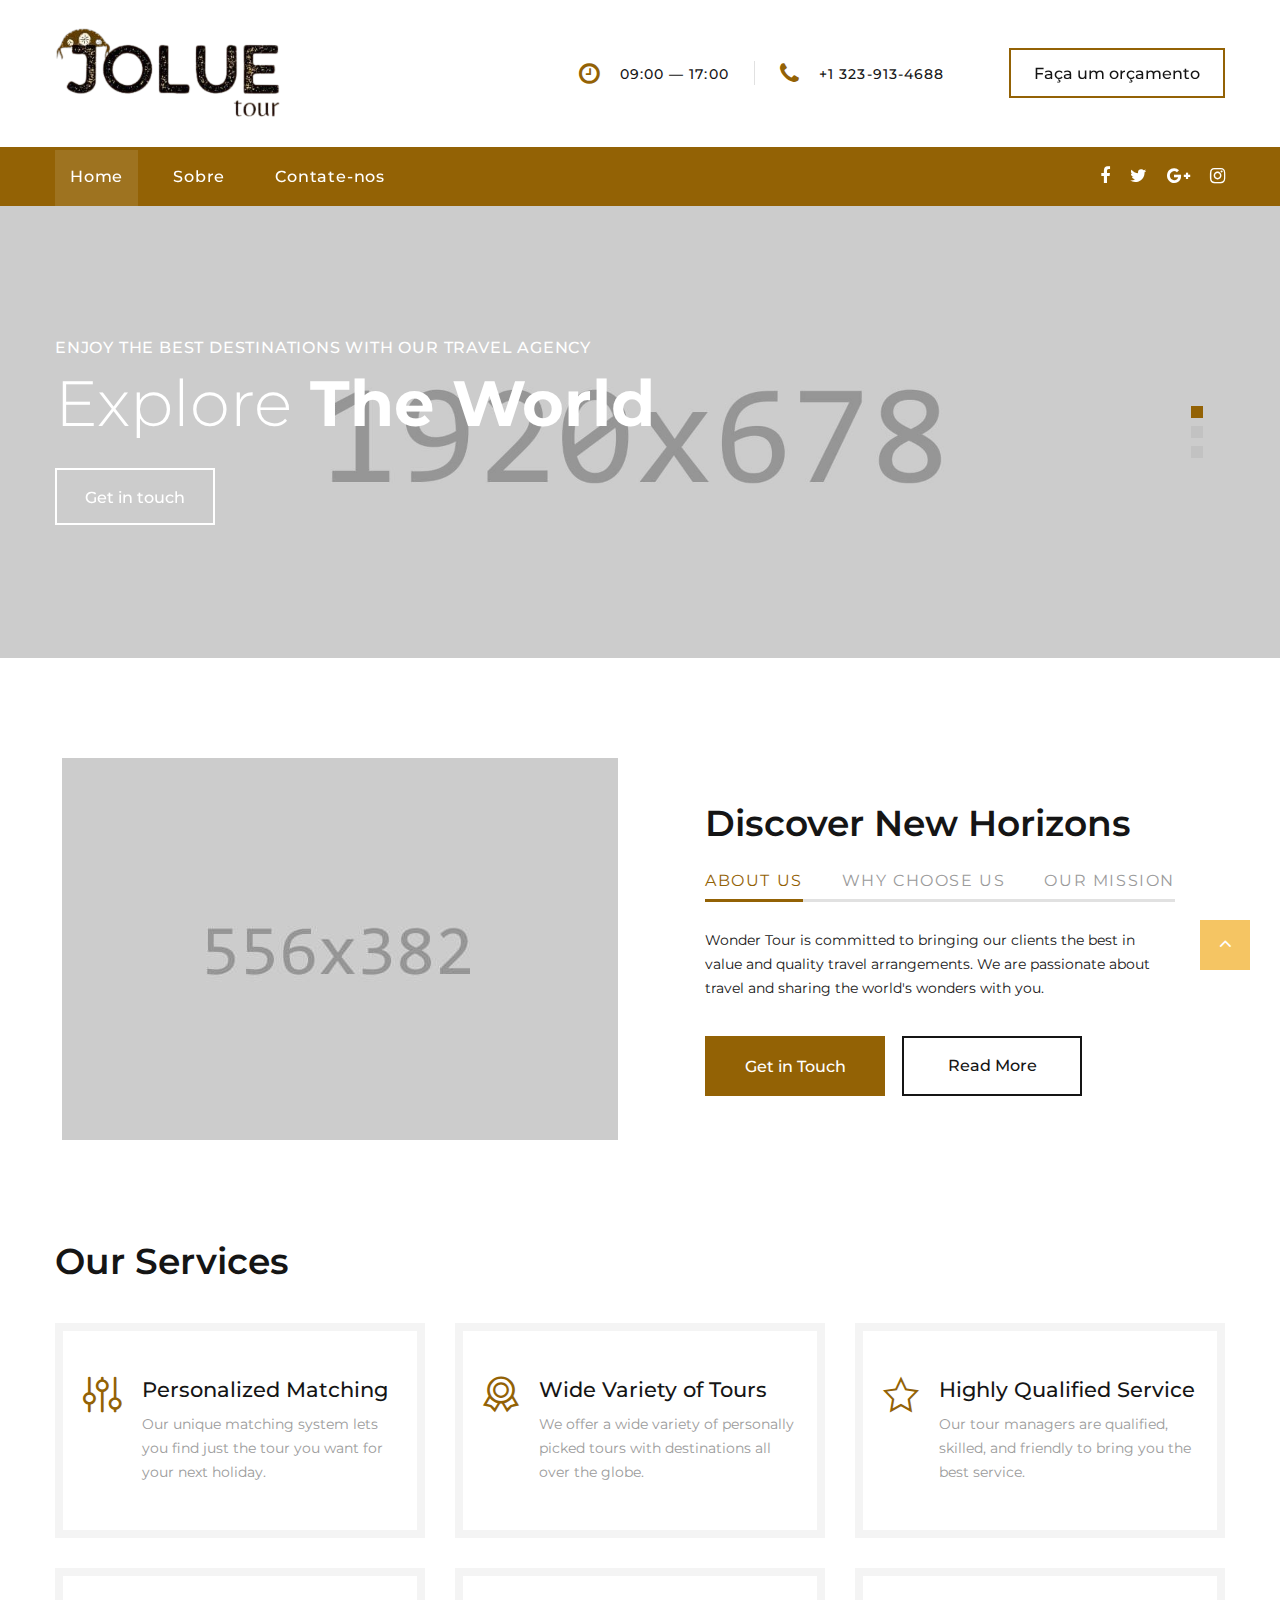
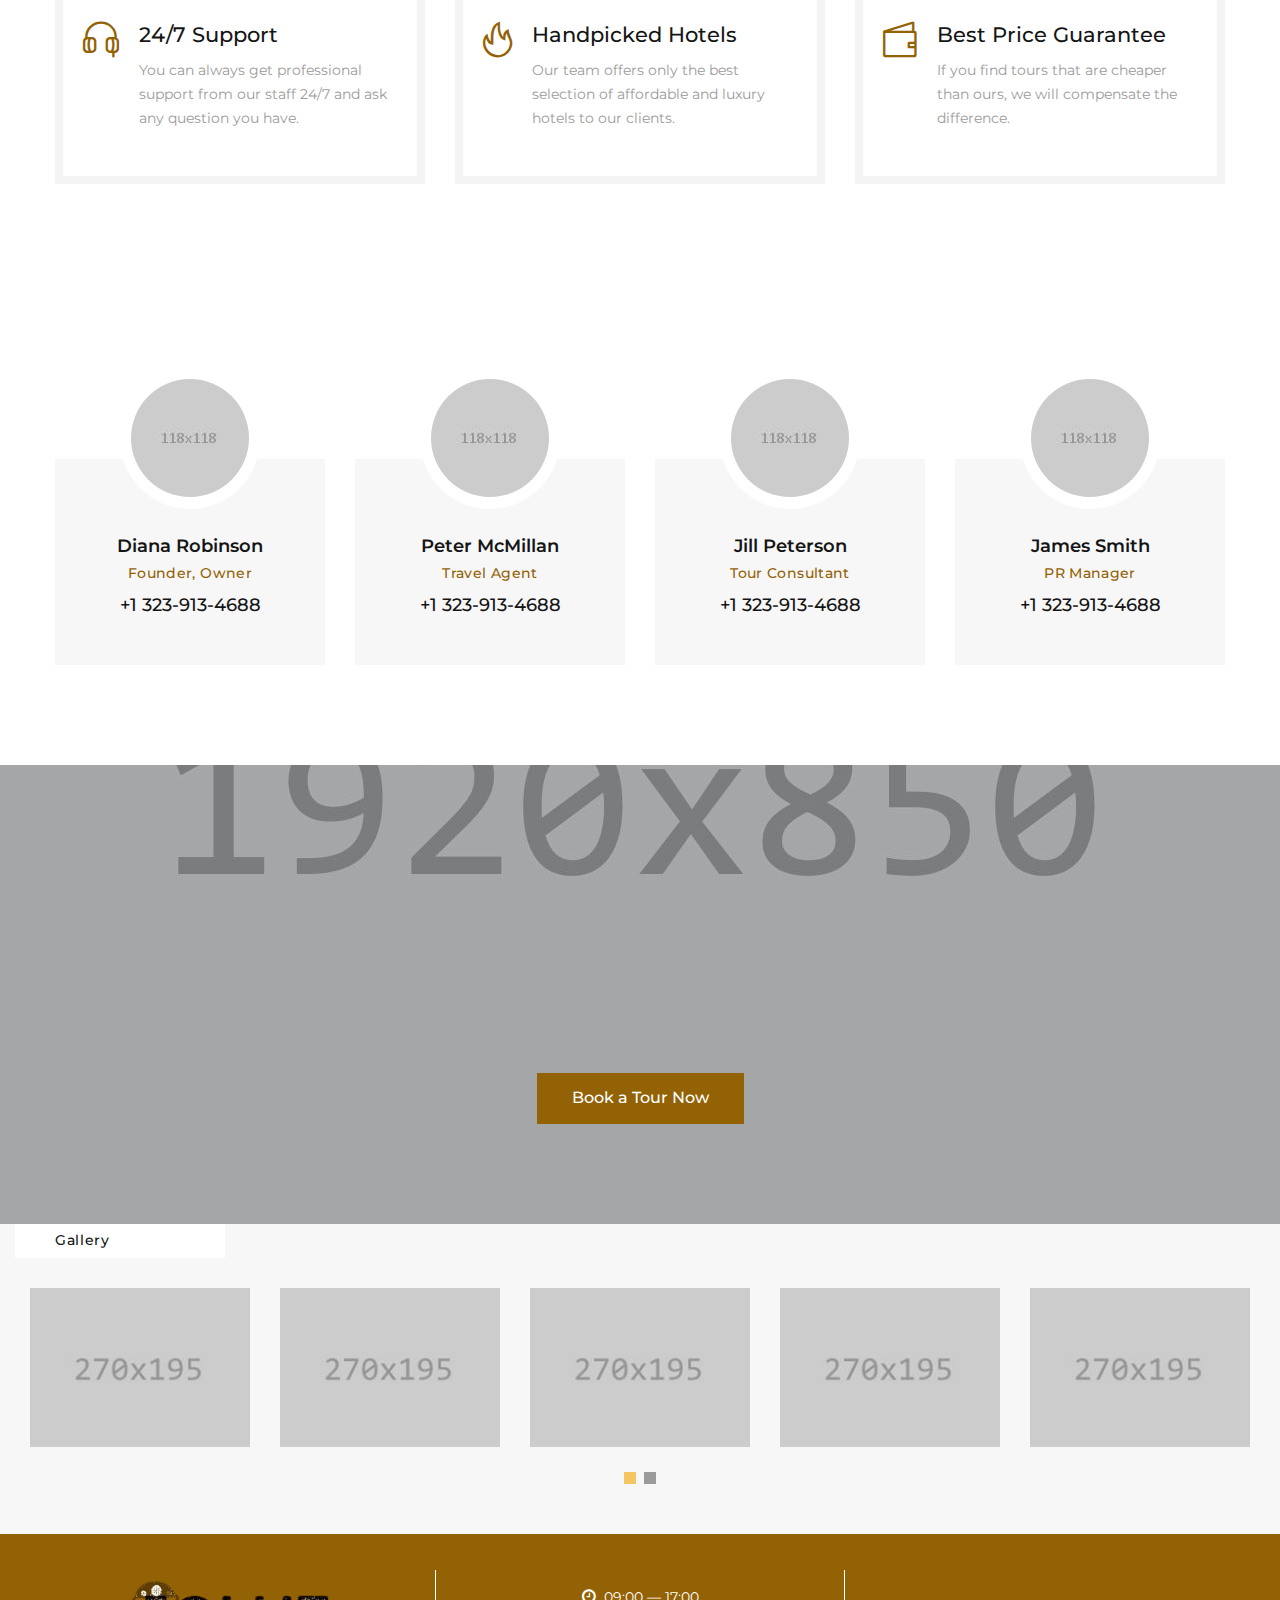
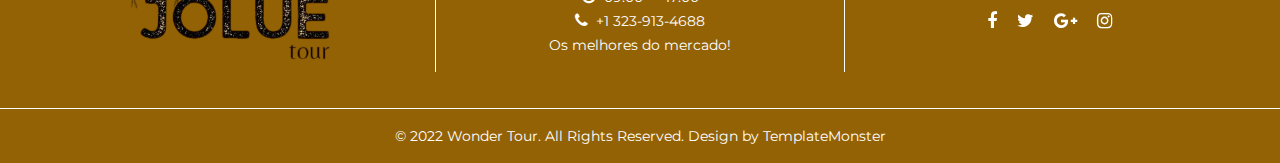
<file: index.html>
<!DOCTYPE html>
<html class="wide wow-animation" lang="pt-br">
  <head>
    <title>Home</title>
    <meta name="format-detection" content="telephone=no">
    <meta name="viewport" content="width=device-width, height=device-height, initial-scale=1.0, maximum-scale=1.0, user-scalable=0">
    <meta http-equiv="X-UA-Compatible" content="IE=edge">
    <meta charset="utf-8">
    <link rel="icon" href="images/favicon.png" type="image/x-icon">
    <!-- Stylesheets-->
    <link rel="stylesheet" type="text/css" href="//fonts.googleapis.com/css?family=Montserrat:400,500,600,700%7CPoppins:400%7CTeko:300,400">
    <link rel="stylesheet" href="css/bootstrap.css">
    <link rel="stylesheet" href="css/fonts.css">
    <link rel="stylesheet" href="css/style.css">
    <link rel="stylesheet" href="css/footer.css">
  </head>
  <body>
      <!-- Page Header-->
      <header class="section page-header">
        <!-- RD Navbar-->
        <div class="rd-navbar-wrap">
          <nav class="rd-navbar rd-navbar-corporate" data-layout="rd-navbar-fixed" data-sm-layout="rd-navbar-fixed" data-md-layout="rd-navbar-fixed" data-md-device-layout="rd-navbar-fixed" data-lg-layout="rd-navbar-static" data-lg-device-layout="rd-navbar-fixed" data-xl-layout="rd-navbar-static" data-xl-device-layout="rd-navbar-static" data-xxl-layout="rd-navbar-static" data-xxl-device-layout="rd-navbar-static" data-lg-stick-up-offset="46px" data-xl-stick-up-offset="46px" data-xxl-stick-up-offset="106px" data-lg-stick-up="true" data-xl-stick-up="true" data-xxl-stick-up="true">
            <div class="rd-navbar-collapse-toggle rd-navbar-fixed-element-1" data-rd-navbar-toggle=".rd-navbar-collapse"><span></span></div>
            <div class="rd-navbar-aside-outer">
              <div class="rd-navbar-aside">
                <!-- RD Navbar Panel-->
                <div class="rd-navbar-panel">
                  <!-- RD Navbar Toggle-->
                  <button class="rd-navbar-toggle" data-rd-navbar-toggle=".rd-navbar-nav-wrap"><span></span></button>
                  <!-- RD Navbar Brand-->
                  <div class="rd-navbar-brand">
                    <!--Brand--><a class="brand" href="index.html"><img src="images/logo.png" alt="" width="225" height="18"/></a>
                  </div>
                </div>
                <div class="rd-navbar-aside-right rd-navbar-collapse">
                  <ul class="rd-navbar-corporate-contacts">
                    <li>
                      <div class="unit unit-spacing-xs">
                        <div class="unit-left"><span class="icon fa fa-clock-o"></span></div>
                        <div class="unit-body">
                          <p>09:00 — 17:00</p>
                        </div>
                      </div>
                    </li>
                    <li>
                      <div class="unit unit-spacing-xs">
                        <div class="unit-left"><span class="icon fa fa-phone"></span></div>
                        <div class="unit-body"><a class="link-phone" href="tel:#">+1 323-913-4688</a></div>
                      </div>
                    </li>
                  </ul><a class="button button-md button-default-outline-2 button-ujarak" href="#">Faça um orçamento</a>
                </div>
              </div>
            </div>
            <div class="rd-navbar-main-outer">
              <div class="rd-navbar-main">
                <div class="rd-navbar-nav-wrap">
                  <ul class="list-inline list-inline-md rd-navbar-corporate-list-social">
                    <li><a class="icon fa fa-facebook" href="#"></a></li>
                    <li><a class="icon fa fa-twitter" href="#"></a></li>
                    <li><a class="icon fa fa-google-plus" href="#"></a></li>
                    <li><a class="icon fa fa-instagram" href="#"></a></li>
                  </ul>
                  <!-- RD Navbar Nav-->
                  <ul class="rd-navbar-nav">
                    <li class="rd-nav-item active"><a class="rd-nav-link" href="index.html">Home</a>
                    </li>
                    <li class="rd-nav-item"><a class="rd-nav-link" href="about.html">Sobre</a>
                    </li>
                    <li class="rd-nav-item"><a class="rd-nav-link" href="contact-us.html">Contate-nos</a>
                    </li>
                  </ul>
                </div>
              </div>
            </div>
          </nav>
        </div>
      </header>
      <!-- Swiper-->
      <section class="section swiper-container swiper-slider swiper-slider-corporate swiper-pagination-style-2" data-loop="true" data-autoplay="5000" data-simulate-touch="true" data-nav="false" data-direction="vertical">
        <div class="swiper-wrapper text-left">
          <div class="swiper-slide context-dark" data-slide-bg="images/slider-4-slide-1-1920x678.jpg">
            <div class="swiper-slide-caption section-md">
              <div class="container">
                <div class="row">
                  <div class="col-md-10">
                    <h6 class="text-uppercase" data-caption-animate="fadeInRight" data-caption-delay="0">Enjoy the Best Destinations with Our Travel Agency</h6>
                    <h2 class="oh font-weight-light" data-caption-animate="slideInUp" data-caption-delay="100"><span>Explore</span><span class="font-weight-bold"> The World</span></h2><a class="button button-default-outline button-ujarak" href="#" data-caption-animate="fadeInLeft" data-caption-delay="0">Get in touch</a>
                  </div>
                </div>
              </div>
            </div>
          </div>
          <div class="swiper-slide context-dark" data-slide-bg="images/slider-4-slide-2-1920x678.jpg">
            <div class="swiper-slide-caption section-md">
              <div class="container">
                <div class="row">
                  <div class="col-md-10">
                    <h6 class="text-uppercase" data-caption-animate="fadeInRight" data-caption-delay="0">A team of professional Travel Experts</h6>
                    <h2 class="oh font-weight-light" data-caption-animate="slideInUp" data-caption-delay="100"><span>Trust</span><span class="font-weight-bold"> Our Experience</span></h2><a class="button button-default-outline button-ujarak" href="#" data-caption-animate="fadeInLeft" data-caption-delay="0">Get in touch</a>
                  </div>
                </div>
              </div>
            </div>
          </div>
          <div class="swiper-slide context-dark" data-slide-bg="images/slider-4-slide-3-1920x678.jpg">
            <div class="swiper-slide-caption section-md">
              <div class="container">
                <div class="row">
                  <div class="col-md-10">
                    <h6 class="text-uppercase" data-caption-animate="fadeInRight" data-caption-delay="0">Build your Next Holiday Trip with Us</h6>
                    <h2 class="oh font-weight-light" data-caption-animate="slideInUp" data-caption-delay="100"><span>Create</span><span class="font-weight-bold"> Your Tour</span></h2><a class="button button-default-outline button-ujarak" href="#" data-caption-animate="fadeInLeft" data-caption-delay="0">Get in touch</a>
                  </div>
                </div>
              </div>
            </div>
          </div>
        </div>
        <!-- Swiper Pagination-->
        <div class="swiper-pagination"></div>
      </section>
      <!-- Discover New Horizons-->
      <section class="section section-sm section-first bg-default text-md-left">
        <div class="container">
          <div class="row row-50 align-items-center justify-content-center justify-content-xl-between">
            <div class="col-lg-6 text-center wow fadeInUp"><img src="images/index-3-556x382.jpg" alt="" width="556" height="382"/>
            </div>
            <div class="col-lg-6 wow fadeInRight" data-wow-delay=".1s">
              <div class="box-width-lg-470">
                <h3>Discover New Horizons</h3>
                <!-- Bootstrap tabs-->
                <div class="tabs-custom tabs-horizontal tabs-line tabs-line-big tabs-line-style-2 text-center text-md-left" id="tabs-7">
                  <!-- Nav tabs-->
                  <ul class="nav nav-tabs">
                    <li class="nav-item" role="presentation"><a class="nav-link active" href="#tabs-7-1" data-toggle="tab">About us</a></li>
                    <li class="nav-item" role="presentation"><a class="nav-link" href="#tabs-7-2" data-toggle="tab">Why choose us</a></li>
                    <li class="nav-item" role="presentation"><a class="nav-link" href="#tabs-7-3" data-toggle="tab">Our mission</a></li>
                  </ul>
                  <!-- Tab panes-->
                  <div class="tab-content">
                    <div class="tab-pane fade show active" id="tabs-7-1">
                      <p>Wonder Tour is committed to bringing our clients the best in value and quality travel arrangements. We are passionate about travel and sharing the world's wonders with you.</p>
                      <div class="group-md group-middle"><a class="button button-secondary button-pipaluk" href="contact-us.html">Get in Touch</a><a class="button button-black-outline button-md" href="about.html">Read More</a></div>
                    </div>
                    <div class="tab-pane fade" id="tabs-7-2">
                      <p>We are proud to offer excellent quality and value for money in our tours, which give you the chance to experience your chosen destination in an authentic and exciting way.</p>
                      <div class="group-md group-middle"><a class="button button-secondary button-pipaluk" href="contact-us.html">Get in Touch</a><a class="button button-black-outline button-md" href="about.html">Read More</a></div>
                    </div>
                    <div class="tab-pane fade" id="tabs-7-3">
                      <p>Our mission is to provide the ultimate travel planning experience while becoming a one-stop shop for every travel service available in the industry.</p>
                      <div class="group-md group-middle"><a class="button button-secondary button-pipaluk" href="contact-us.html">Get in Touch</a><a class="button button-black-outline button-md" href="about.html">Read More</a></div>
                    </div>
                  </div>
                </div>
              </div>
            </div>
          </div>
        </div>
      </section>
      <!--	Our Services-->
      <section class="section section-sm">
        <div class="container">
          <h3>Our Services</h3>
          <div class="row row-30">
            <div class="col-sm-6 col-lg-4">
              <article class="box-icon-classic">
                <div class="unit box-icon-classic-body flex-column flex-md-row text-md-left flex-lg-column text-lg-center flex-xl-row text-xl-left">
                  <div class="unit-left">
                    <div class="box-icon-classic-icon fl-bigmug-line-equalization3"></div>
                  </div>
                  <div class="unit-body">
                    <h5 class="box-icon-classic-title"><a href="#">Personalized Matching</a></h5>
                    <p class="box-icon-classic-text">Our unique matching system lets you find just the tour you want for your next holiday.</p>
                  </div>
                </div>
              </article>
            </div>
            <div class="col-sm-6 col-lg-4">
              <article class="box-icon-classic">
                <div class="unit box-icon-classic-body flex-column flex-md-row text-md-left flex-lg-column text-lg-center flex-xl-row text-xl-left">
                  <div class="unit-left">
                    <div class="box-icon-classic-icon fl-bigmug-line-circular220"></div>
                  </div>
                  <div class="unit-body">
                    <h5 class="box-icon-classic-title"><a href="#">Wide Variety of Tours</a></h5>
                    <p class="box-icon-classic-text">We offer a wide variety of personally picked tours with destinations all over the globe.</p>
                  </div>
                </div>
              </article>
            </div>
            <div class="col-sm-6 col-lg-4">
              <article class="box-icon-classic">
                <div class="unit box-icon-classic-body flex-column flex-md-row text-md-left flex-lg-column text-lg-center flex-xl-row text-xl-left">
                  <div class="unit-left">
                    <div class="box-icon-classic-icon fl-bigmug-line-favourites5"></div>
                  </div>
                  <div class="unit-body">
                    <h5 class="box-icon-classic-title"><a href="#">Highly Qualified Service</a></h5>
                    <p class="box-icon-classic-text">Our tour managers are qualified, skilled, and friendly to bring you the best service.</p>
                  </div>
                </div>
              </article>
            </div>
            <div class="col-sm-6 col-lg-4">
              <article class="box-icon-classic">
                <div class="unit box-icon-classic-body flex-column flex-md-row text-md-left flex-lg-column text-lg-center flex-xl-row text-xl-left">
                  <div class="unit-left">
                    <div class="box-icon-classic-icon fl-bigmug-line-headphones32"></div>
                  </div>
                  <div class="unit-body">
                    <h5 class="box-icon-classic-title"><a href="#">24/7 Support</a></h5>
                    <p class="box-icon-classic-text">You can always get professional support from our staff 24/7 and ask any question you have.</p>
                  </div>
                </div>
              </article>
            </div>
            <div class="col-sm-6 col-lg-4">
              <article class="box-icon-classic">
                <div class="unit box-icon-classic-body flex-column flex-md-row text-md-left flex-lg-column text-lg-center flex-xl-row text-xl-left">
                  <div class="unit-left">
                    <div class="box-icon-classic-icon fl-bigmug-line-hot67"></div>
                  </div>
                  <div class="unit-body">
                    <h5 class="box-icon-classic-title"><a href="#">Handpicked Hotels</a></h5>
                    <p class="box-icon-classic-text">Our team offers only the best selection of affordable and luxury hotels to our clients.</p>
                  </div>
                </div>
              </article>
            </div>
            <div class="col-sm-6 col-lg-4">
              <article class="box-icon-classic">
                <div class="unit box-icon-classic-body flex-column flex-md-row text-md-left flex-lg-column text-lg-center flex-xl-row text-xl-left">
                  <div class="unit-left">
                    <div class="box-icon-classic-icon fl-bigmug-line-wallet26"></div>
                  </div>
                  <div class="unit-body">
                    <h5 class="box-icon-classic-title"><a href="#">Best Price Guarantee</a></h5>
                    <p class="box-icon-classic-text">If you find tours that are cheaper than ours, we will compensate the difference.</p>
                  </div>
                </div>
              </article>
            </div>
          </div>
        </div>
      </section>
      <!-- Different People-->
      <section class="section section-sm">
        <div class="container">
          <h3 class="title-block find-car oh"><span class="d-inline-block wow slideInUp">Different People — One Mission</span></h3>
          <div class="row row-30 justify-content-center box-ordered">
            <div class="col-sm-6 col-md-5 col-lg-3">
              <!-- Team Modern-->
              <article class="team-modern">
                <div class="team-modern-header"><a class="team-modern-figure" href="#"><img class="img-circles" src="images/user-1-118x118.jpg" alt="" width="118" height="118"/></a>
                  <svg x="0px" y="0px" width="270px" height="70px" viewbox="0 0 270 70" enable-background="new 0 0 270 70" xml:space="preserve">
                    <g>
                      <path fill="#161616" d="M202.085,0C193.477,28.912,166.708,50,135,50S76.523,28.912,67.915,0H0v70h270V0H202.085z"></path>
                    </g>
                  </svg>
                </div>
                <div class="team-modern-caption">
                  <h6 class="team-modern-name"><a href="#">Diana Robinson</a></h6>
                  <p class="team-modern-status">Founder, Owner</p>
                  <h6 class="team-modern-phone"><a href="tel:#">+1 323-913-4688</a></h6>
                </div>
              </article>
            </div>
            <div class="col-sm-6 col-md-5 col-lg-3">
              <!-- Team Modern-->
              <article class="team-modern">
                <div class="team-modern-header"><a class="team-modern-figure" href="#"><img class="img-circles" src="images/user-2-118x118.jpg" alt="" width="118" height="118"/></a>
                  <svg x="0px" y="0px" width="270px" height="70px" viewbox="0 0 270 70" enable-background="new 0 0 270 70" xml:space="preserve">
                    <g>
                      <path fill="#161616" d="M202.085,0C193.477,28.912,166.708,50,135,50S76.523,28.912,67.915,0H0v70h270V0H202.085z"></path>
                    </g>
                  </svg>
                </div>
                <div class="team-modern-caption">
                  <h6 class="team-modern-name"><a href="#">Peter McMillan</a></h6>
                  <p class="team-modern-status">Travel Agent</p>
                  <h6 class="team-modern-phone"><a href="tel:#">+1 323-913-4688</a></h6>
                </div>
              </article>
            </div>
            <div class="col-sm-6 col-md-5 col-lg-3">
              <!-- Team Modern-->
              <article class="team-modern">
                <div class="team-modern-header"><a class="team-modern-figure" href="#"><img class="img-circles" src="images/user-3-118x118.jpg" alt="" width="118" height="118"/></a>
                  <svg x="0px" y="0px" width="270px" height="70px" viewbox="0 0 270 70" enable-background="new 0 0 270 70" xml:space="preserve">
                    <g>
                      <path fill="#161616" d="M202.085,0C193.477,28.912,166.708,50,135,50S76.523,28.912,67.915,0H0v70h270V0H202.085z"></path>
                    </g>
                  </svg>
                </div>
                <div class="team-modern-caption">
                  <h6 class="team-modern-name"><a href="#">Jill Peterson</a></h6>
                  <p class="team-modern-status">Tour Consultant</p>
                  <h6 class="team-modern-phone"><a href="tel:#">+1 323-913-4688</a></h6>
                </div>
              </article>
            </div>
            <div class="col-sm-6 col-md-5 col-lg-3">
              <!-- Team Modern-->
              <article class="team-modern">
                <div class="team-modern-header"><a class="team-modern-figure" href="#"><img class="img-circles" src="images/user-4-118x118.jpg" alt="" width="118" height="118"/></a>
                  <svg x="0px" y="0px" width="270px" height="70px" viewbox="0 0 270 70" enable-background="new 0 0 270 70" xml:space="preserve">
                    <g>
                      <path fill="#161616" d="M202.085,0C193.477,28.912,166.708,50,135,50S76.523,28.912,67.915,0H0v70h270V0H202.085z"></path>
                    </g>
                  </svg>
                </div>
                <div class="team-modern-caption">
                  <h6 class="team-modern-name"><a href="#">James Smith</a></h6>
                  <p class="team-modern-status">PR Manager</p>
                  <h6 class="team-modern-phone"><a href="tel:#">+1 323-913-4688</a></h6>
                </div>
              </article>
            </div>
          </div>
        </div>
      </section>
      <!-- Section Subscribe-->
      <section class="section bg-default text-center offset-top-50">
        <div class="parallax-container" data-parallax-img="images/parallax-1-1920x850.jpg">
          <div class="parallax-content section-xl section-inset-custom-1 context-dark bg-overlay-2-21">
            <div class="container">
              <h2 class="heading-2 oh font-weight-normal wow slideInDown"><span class="d-block font-weight-semi-bold">First-class Impressions</span><span class="d-block font-weight-light">are Waiting for You!</span></h2>
              <p class="text-width-medium text-spacing-75 wow fadeInLeft" data-wow-delay=".1s">Our agency offers travelers various tours and excursions with destinations all over the world. Browse our website to find your dream tour!</p><a class="button button-secondary button-pipaluk" href="#">Book a Tour Now</a>
            </div>
          </div>
        </div>
      </section>
      <!--	Instagrram wondertour-->
      <section class="section section-sm section-top-0 section-fluid section-relative bg-gray-4">
        <div class="container-fluid">
          <h6 class="gallery-title">Gallery</h6>
          <!-- Owl Carousel-->
          <div class="owl-carousel owl-classic owl-dots-secondary" data-items="1" data-sm-items="2" data-md-items="3" data-lg-items="4" data-xl-items="5" data-xxl-items="6" data-stage-padding="15" data-xxl-stage-padding="0" data-margin="30" data-autoplay="true" data-nav="true" data-dots="true">
            <!-- Thumbnail Classic-->
            <article class="thumbnail thumbnail-mary">
              <div class="thumbnail-mary-figure"><img src="images/gallery-image-1-270x195.jpg" alt="" width="270" height="195"/>
              </div>
              <div class="thumbnail-mary-caption"><a class="icon fl-bigmug-line-zoom60" href="images/gallery-image-1-1200x800-original.jpg" data-lightgallery="item"><img src="images/gallery-image-1-270x195.jpg" alt="" width="270" height="195"/></a>
              </div>
            </article>
            <!-- Thumbnail Classic-->
            <article class="thumbnail thumbnail-mary">
              <div class="thumbnail-mary-figure"><img src="images/gallery-image-2-270x195.jpg" alt="" width="270" height="195"/>
              </div>
              <div class="thumbnail-mary-caption"><a class="icon fl-bigmug-line-zoom60" href="images/gallery-image-2-1200x800-original.jpg" data-lightgallery="item"><img src="images/gallery-image-2-270x195.jpg" alt="" width="270" height="195"/></a>
              </div>
            </article>
            <!-- Thumbnail Classic-->
            <article class="thumbnail thumbnail-mary">
              <div class="thumbnail-mary-figure"><img src="images/gallery-image-3-270x195.jpg" alt="" width="270" height="195"/>
              </div>
              <div class="thumbnail-mary-caption"><a class="icon fl-bigmug-line-zoom60" href="images/gallery-image-3-1200x800-original.jpg" data-lightgallery="item"><img src="images/gallery-image-3-270x195.jpg" alt="" width="270" height="195"/></a>
              </div>
            </article>
            <!-- Thumbnail Classic-->
            <article class="thumbnail thumbnail-mary">
              <div class="thumbnail-mary-figure"><img src="images/gallery-image-4-270x195.jpg" alt="" width="270" height="195"/>
              </div>
              <div class="thumbnail-mary-caption"><a class="icon fl-bigmug-line-zoom60" href="images/gallery-image-4-1200x800-original.jpg" data-lightgallery="item"><img src="images/gallery-image-4-270x195.jpg" alt="" width="270" height="195"/></a>
              </div>
            </article>
            <!-- Thumbnail Classic-->
            <article class="thumbnail thumbnail-mary">
              <div class="thumbnail-mary-figure"><img src="images/gallery-image-5-270x195.jpg" alt="" width="270" height="195"/>
              </div>
              <div class="thumbnail-mary-caption"><a class="icon fl-bigmug-line-zoom60" href="images/gallery-image-5-1200x800-original.jpg" data-lightgallery="item"><img src="images/gallery-image-5-270x195.jpg" alt="" width="270" height="195"/></a>
              </div>
            </article>
            <!-- Thumbnail Classic-->
            <article class="thumbnail thumbnail-mary">
              <div class="thumbnail-mary-figure"><img src="images/gallery-image-6-270x195.jpg" alt="" width="270" height="195"/>
              </div>
              <div class="thumbnail-mary-caption"><a class="icon fl-bigmug-line-zoom60" href="images/gallery-image-6-1200x800-original.jpg" data-lightgallery="item"><img src="images/gallery-image-6-270x195.jpg" alt="" width="270" height="195"/></a>
              </div>
            </article>
            <!-- Thumbnail Classic-->
            <article class="thumbnail thumbnail-mary">
              <div class="thumbnail-mary-figure"><img src="images/gallery-image-7-270x195.jpg" alt="" width="270" height="195"/>
              </div>
              <div class="thumbnail-mary-caption"><a class="icon fl-bigmug-line-zoom60" href="images/gallery-image-7-1200x800-original.jpg" data-lightgallery="item"><img src="images/gallery-image-7-270x195.jpg" alt="" width="270" height="195"/></a>
              </div>
            </article>
          </div>
        </div>
      </section>
      <footer>
        <div class="flex-footer">
          
          <div class="flex-item">
            <img src="images/logo.png" alt="logo">
          </div> <!-- flex-item -->

          <div class="flex-item">
              <ul>
                <li>
                  <div class="flex-li">
                    <div><span class="icon fa fa-clock-o"></span></div>
                    <div>09:00 — 17:00</div>
                  </div>
                </li>
                <li>
                  <div class="flex-li">
                    <div><span class="icon fa fa-phone"></span></div>
                    <div>+1 323-913-4688</div>
                  </div>
                </li>
                <li><div>Os melhores do mercado!</div></li>
              </ul>  
          </div> <!-- flex-item -->

          <div class="flex-item">
            <nav>
              <ul class="list-inline list-inline-md rd-navbar-corporate-list-social">
                <li><a class="icon fa fa-facebook" href="#"></a></li>
                <li><a class="icon fa fa-twitter" href="#"></a></li>
                <li><a class="icon fa fa-google-plus" href="#"></a></li>
                <li><a class="icon fa fa-instagram" href="#"></a></li>
              </ul>
            </nav>
          </div> <!-- flex-item -->

        </div> <!-- flex-footer -->
        <div class='message'>© 2022 Wonder Tour. All Rights Reserved. Design by TemplateMonster</div>
      </footer>
    <!-- Global Mailform Output-->
    <div class="snackbars" id="form-output-global"></div>
    <!-- Javascript-->
    <script src="js/core.min.js"></script>
    <script src="js/script.js"></script>
  </body>
</html>
</file>
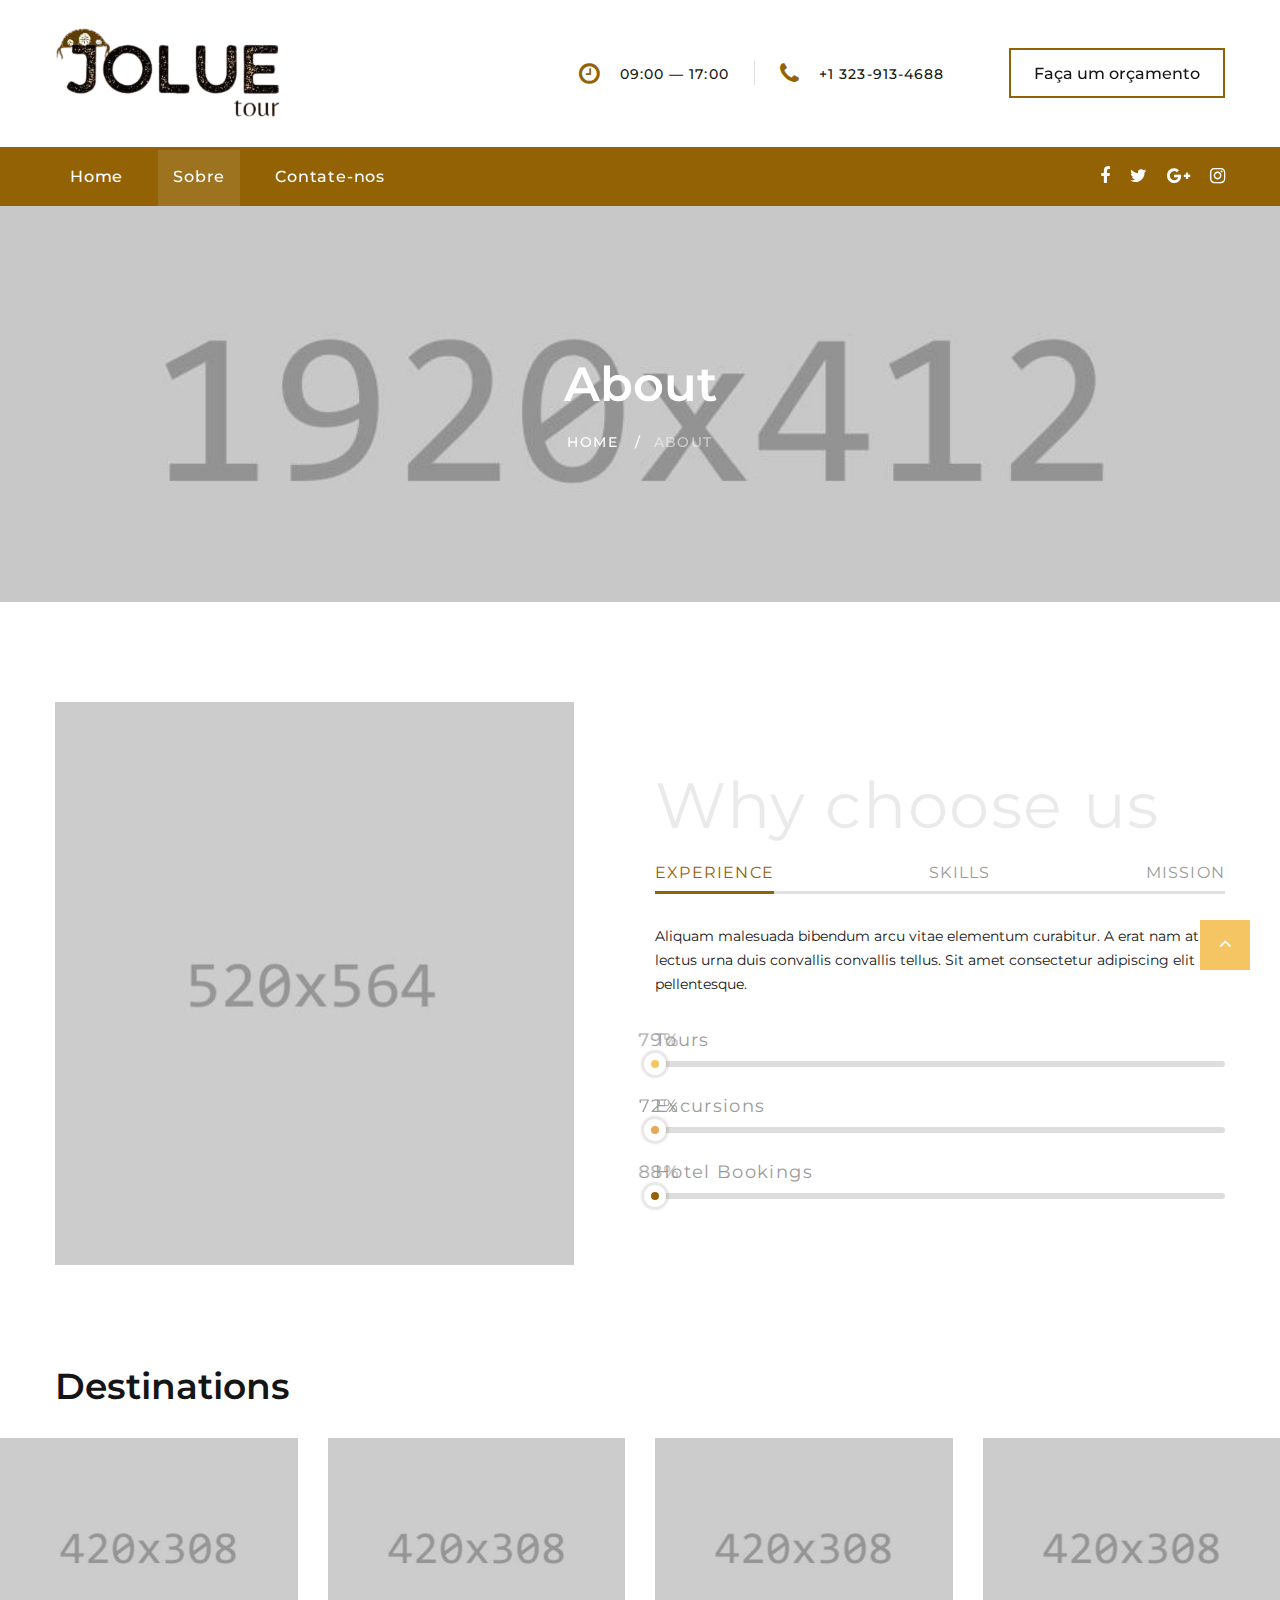
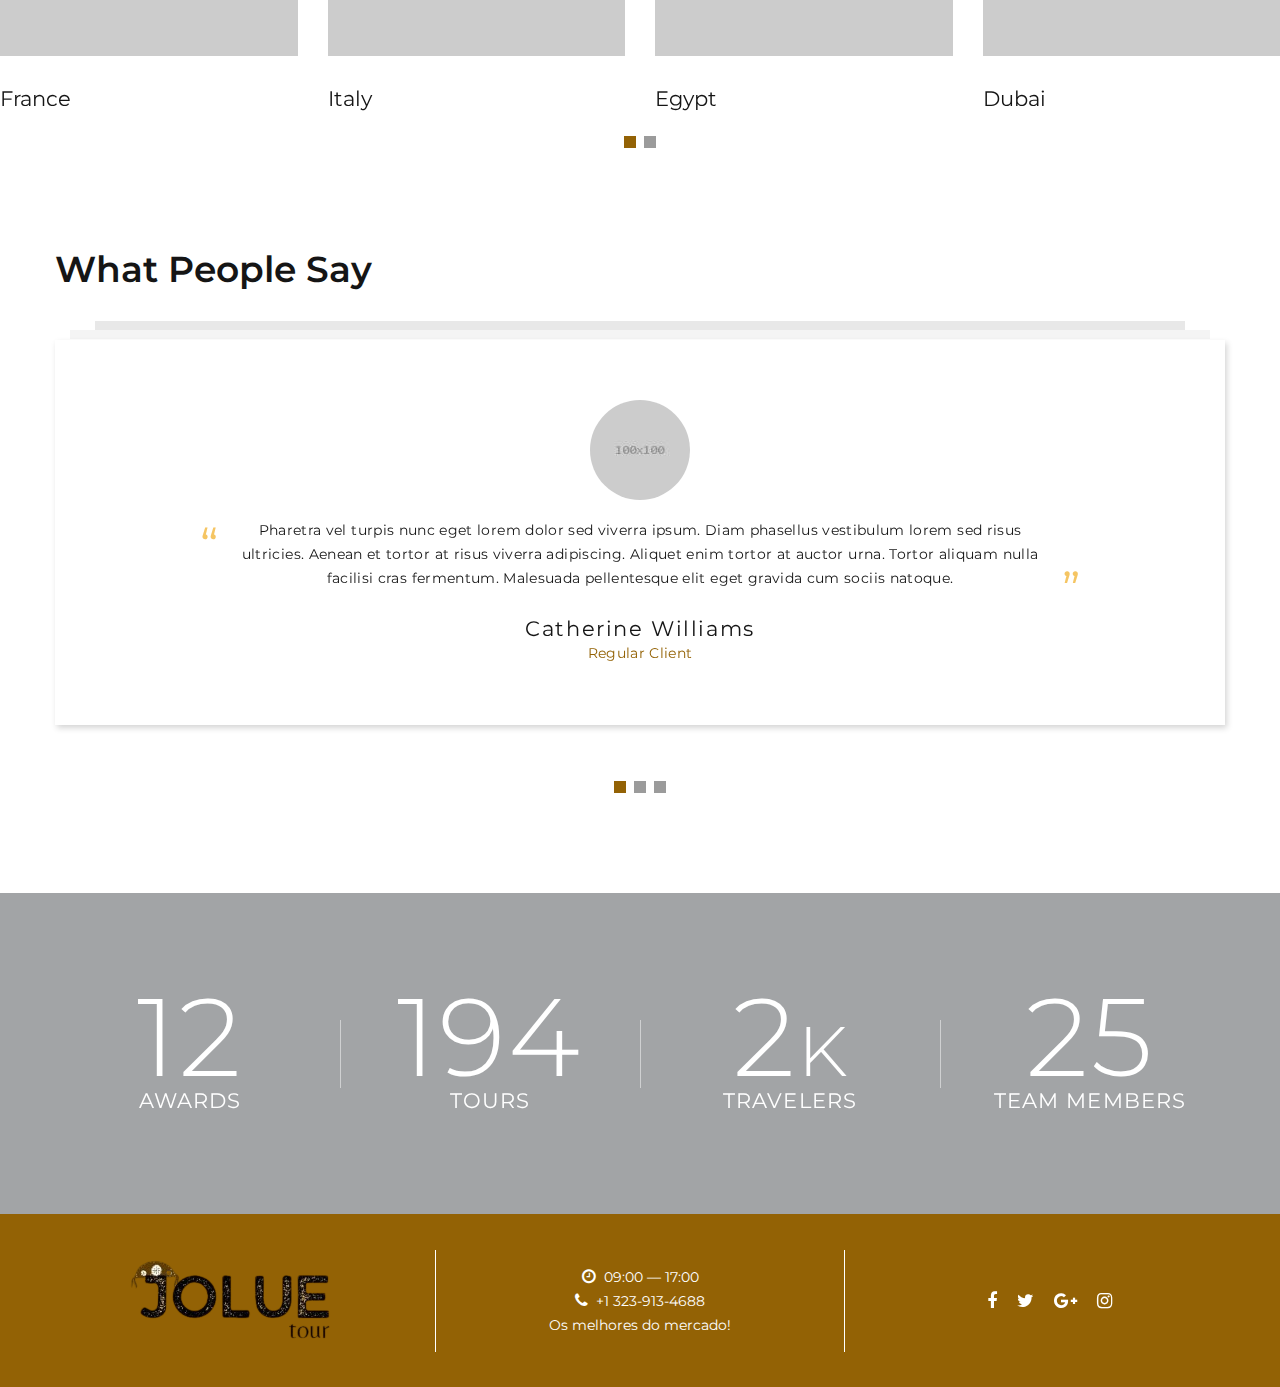
<file: about.html>
<!DOCTYPE html>
<html class="wide wow-animation" lang="en">
  <head>
    <title>About</title>
    <meta name="format-detection" content="telephone=no">
    <meta name="viewport" content="width=device-width, height=device-height, initial-scale=1.0, maximum-scale=1.0, user-scalable=0">
    <meta http-equiv="X-UA-Compatible" content="IE=edge">
    <meta charset="utf-8">
    <link rel="icon" href="images/favicon.ico" type="image/x-icon">
    <!-- Stylesheets-->
    <link rel="stylesheet" type="text/css" href="//fonts.googleapis.com/css?family=Montserrat:400,500,600,700%7CPoppins:400%7CTeko:300,400">
    <link rel="stylesheet" href="css/bootstrap.css">
    <link rel="stylesheet" href="css/fonts.css">
    <link rel="stylesheet" href="css/style.css">
    <link rel="stylesheet" href="css/footer.css">
  </head>
  <body>
     <!-- Page Header-->
     <header class="section page-header">
      <!-- RD Navbar-->
      <div class="rd-navbar-wrap">
        <nav class="rd-navbar rd-navbar-corporate" data-layout="rd-navbar-fixed" data-sm-layout="rd-navbar-fixed" data-md-layout="rd-navbar-fixed" data-md-device-layout="rd-navbar-fixed" data-lg-layout="rd-navbar-static" data-lg-device-layout="rd-navbar-fixed" data-xl-layout="rd-navbar-static" data-xl-device-layout="rd-navbar-static" data-xxl-layout="rd-navbar-static" data-xxl-device-layout="rd-navbar-static" data-lg-stick-up-offset="46px" data-xl-stick-up-offset="46px" data-xxl-stick-up-offset="106px" data-lg-stick-up="true" data-xl-stick-up="true" data-xxl-stick-up="true">
          <div class="rd-navbar-collapse-toggle rd-navbar-fixed-element-1" data-rd-navbar-toggle=".rd-navbar-collapse"><span></span></div>
          <div class="rd-navbar-aside-outer">
            <div class="rd-navbar-aside">
              <!-- RD Navbar Panel-->
              <div class="rd-navbar-panel">
                <!-- RD Navbar Toggle-->
                <button class="rd-navbar-toggle" data-rd-navbar-toggle=".rd-navbar-nav-wrap"><span></span></button>
                <!-- RD Navbar Brand-->
                <div class="rd-navbar-brand">
                  <!--Brand--><a class="brand" href="index.html"><img src="images/logo.png" alt="" width="225" height="18"/></a>
                </div>
              </div>
              <div class="rd-navbar-aside-right rd-navbar-collapse">
                <ul class="rd-navbar-corporate-contacts">
                  <li>
                    <div class="unit unit-spacing-xs">
                      <div class="unit-left"><span class="icon fa fa-clock-o"></span></div>
                      <div class="unit-body">
                        <p>09:00 — 17:00</p>
                      </div>
                    </div>
                  </li>
                  <li>
                    <div class="unit unit-spacing-xs">
                      <div class="unit-left"><span class="icon fa fa-phone"></span></div>
                      <div class="unit-body"><a class="link-phone" href="tel:#">+1 323-913-4688</a></div>
                    </div>
                  </li>
                </ul><a class="button button-md button-default-outline-2 button-ujarak" href="#">Faça um orçamento</a>
              </div>
            </div>
          </div>
          <div class="rd-navbar-main-outer">
            <div class="rd-navbar-main">
              <div class="rd-navbar-nav-wrap">
                <ul class="list-inline list-inline-md rd-navbar-corporate-list-social">
                  <li><a class="icon fa fa-facebook" href="#"></a></li>
                  <li><a class="icon fa fa-twitter" href="#"></a></li>
                  <li><a class="icon fa fa-google-plus" href="#"></a></li>
                  <li><a class="icon fa fa-instagram" href="#"></a></li>
                </ul>
                <!-- RD Navbar Nav-->
                <ul class="rd-navbar-nav">
                  <li class="rd-nav-item"><a class="rd-nav-link" href="index.html">Home</a>
                  </li>
                  <li class="rd-nav-item active"><a class="rd-nav-link" href="about.html">Sobre</a>
                  </li>
                  <li class="rd-nav-item"><a class="rd-nav-link" href="contact-us.html">Contate-nos</a>
                  </li>
                </ul>
              </div>
            </div>
          </div>
        </nav>
      </div>
    </header>
      <!-- Breadcrumbs -->
      <section class="breadcrumbs-custom-inset">
        <div class="breadcrumbs-custom context-dark bg-overlay-60">
          <div class="container">
            <h2 class="breadcrumbs-custom-title">About</h2>
            <ul class="breadcrumbs-custom-path">
              <li><a href="index.html">Home</a></li>
              <li class="active">About</li>
            </ul>
          </div>
          <div class="box-position" style="background-image: url(images/breadcrumbs-bg.jpg);"></div>
        </div>
      </section>
      <!-- Why choose us-->
      <section class="section section-sm section-first bg-default text-md-left">
        <div class="container">
          <div class="row row-50 justify-content-center align-items-xl-center">
            <div class="col-md-10 col-lg-5 col-xl-6"><img src="images/about-1-519x564.jpg" alt="" width="519" height="564"/>
            </div>
            <div class="col-md-10 col-lg-7 col-xl-6">
              <h1 class="text-spacing-25 font-weight-normal title-opacity-9">Why choose us</h1>
              <!-- Bootstrap tabs-->
              <div class="tabs-custom tabs-horizontal tabs-line" id="tabs-4">
                <!-- Nav tabs-->
                <ul class="nav nav-tabs">
                  <li class="nav-item" role="presentation"><a class="nav-link active" href="#tabs-4-1" data-toggle="tab">Experience</a></li>
                  <li class="nav-item" role="presentation"><a class="nav-link" href="#tabs-4-2" data-toggle="tab">Skills</a></li>
                  <li class="nav-item" role="presentation"><a class="nav-link" href="#tabs-4-3" data-toggle="tab">Mission</a></li>
                </ul>
                <!-- Tab panes-->
                <div class="tab-content">
                  <div class="tab-pane fade show active" id="tabs-4-1">
                    <p>Aliquam malesuada bibendum arcu vitae elementum curabitur. A erat nam at lectus urna duis convallis convallis tellus. Sit amet consectetur adipiscing elit pellentesque.</p>
                    <!-- Linear progress bar-->
                    <article class="progress-linear progress-secondary">
                      <div class="progress-header">
                        <p>Tours</p>
                      </div>
                      <div class="progress-bar-linear-wrap">
                        <div class="progress-bar-linear" data-gradient=""><span class="progress-value">79</span><span class="progress-marker"></span></div>
                      </div>
                    </article>
                    <!-- Linear progress bar-->
                    <article class="progress-linear progress-orange">
                      <div class="progress-header">
                        <p>Excursions</p>
                      </div>
                      <div class="progress-bar-linear-wrap">
                        <div class="progress-bar-linear" data-gradient=""><span class="progress-value">72</span><span class="progress-marker"></span></div>
                      </div>
                    </article>
                    <!-- Linear progress bar-->
                    <article class="progress-linear">
                      <div class="progress-header">
                        <p>Hotel Bookings</p>
                      </div>
                      <div class="progress-bar-linear-wrap">
                        <div class="progress-bar-linear" data-gradient=""><span class="progress-value">88</span><span class="progress-marker"></span></div>
                      </div>
                    </article>
                  </div>
                  <div class="tab-pane fade" id="tabs-4-2">
                    <div class="row row-40 justify-content-center text-center inset-top-10">
                      <div class="col-sm-4">
                        <!-- Circle Progress Bar-->
                        <div class="progress-bar-circle" data-value="0.87" data-gradient="#01b3a7" data-empty-fill="transparent" data-size="150" data-thickness="12" data-reverse="true"><span></span></div>
                        <p class="progress-bar-circle-title">Tours</p>
                      </div>
                      <div class="col-sm-4">
                        <!-- Circle Progress Bar-->
                        <div class="progress-bar-circle" data-value="0.74" data-gradient="#01b3a7" data-empty-fill="transparent" data-size="150" data-thickness="12" data-reverse="true"><span></span></div>
                        <p class="progress-bar-circle-title">Excursions</p>
                      </div>
                      <div class="col-sm-4">
                        <!-- Circle Progress Bar-->
                        <div class="progress-bar-circle" data-value="0.99" data-gradient="#01b3a7" data-empty-fill="transparent" data-size="150" data-thickness="12" data-reverse="true"><span></span></div>
                        <p class="progress-bar-circle-title">Hotel Bookings</p>
                      </div>
                    </div>
                    <div class="group-md group-middle"><a class="button button-width-xl-230 button-primary button-pipaluk" href="#">Get in touch</a><a class="button button-black-outline button-width-xl-230" href="#">Read more</a></div>
                  </div>
                  <div class="tab-pane fade" id="tabs-4-3">
                    <p>Orci nulla pellentesque dignissim enim sit. Elit ullamcorper dignissim cras tincidunt lobortis feugiat vivamus. Nibh mauris cursus mattis molestie a iaculis at erat pellentesque.</p>
                    <div class="text-center text-sm-left offset-top-30 tab-height">
                      <ul class="row-16 list-0 list-custom list-marked list-marked-sm list-marked-secondary">
                        <li>Lorem ipsum</li>
                        <li>Consectetur adipiscing</li>
                        <li>Sed do eiusmod</li>
                        <li>Tempor incididunt</li>
                        <li>Sem fringilla</li>
                        <li>Ut venenatis</li>
                      </ul>
                    </div>
                    <div class="group-md group-middle"><a class="button button-width-xl-230 button-primary button-pipaluk" href="#">Get in touch</a><a class="button button-black-outline button-md" href="#">Download presentation</a></div>
                  </div>
                </div>
              </div>
            </div>
          </div>
        </div>
      </section>
      <!-- Latest Projects-->
      <section class="section section-sm section-fluid bg-default">
        <div class="container">
          <h3>Destinations</h3>
        </div>
        <!-- Owl Carousel-->
        <div class="owl-carousel owl-classic owl-timeline" data-items="1" data-md-items="2" data-lg-items="3" data-xl-items="4" data-margin="30" data-autoplay="false" data-nav="true" data-dots="true">
          <div class="owl-item">
            <!-- Thumbnail Classic-->
            <article class="thumbnail thumbnail-mary">
              <div class="thumbnail-mary-figure"><img src="images/gallery-image-11-420x308.jpg" alt="" width="420" height="308"/>
              </div>
              <div class="thumbnail-mary-caption"><a class="icon fl-bigmug-line-zoom60" href="images/gallery-image-11-1200x800-original.jpg" data-lightgallery="item"><img src="images/gallery-image-11-420x308.jpg" alt="" width="420" height="308"/></a>
              </div>
            </article>
            <div class="thumbnail-mary-description">
              <h5 class="thumbnail-mary-project"><a href="#">France</a></h5><span class="thumbnail-mary-decor"></span>
              <h5 class="thumbnail-mary-time">
              </h5>
            </div>
          </div>
          <div class="owl-item">
            <!-- Thumbnail Classic-->
            <article class="thumbnail thumbnail-mary">
              <div class="thumbnail-mary-figure"><img src="images/gallery-image-12-420x308.jpg" alt="" width="420" height="308"/>
              </div>
              <div class="thumbnail-mary-caption"><a class="icon fl-bigmug-line-zoom60" href="images/gallery-image-12-1200x800-original.jpg" data-lightgallery="item"><img src="images/gallery-image-12-420x308.jpg" alt="" width="420" height="308"/></a>
              </div>
            </article>
            <div class="thumbnail-mary-description">
              <h5 class="thumbnail-mary-project"><a href="#">Italy</a></h5><span class="thumbnail-mary-decor"></span>
              <h5 class="thumbnail-mary-time">
              </h5>
            </div>
          </div>
          <div class="owl-item">
            <!-- Thumbnail Classic-->
            <article class="thumbnail thumbnail-mary">
              <div class="thumbnail-mary-figure"><img src="images/gallery-image-13-420x308.jpg" alt="" width="420" height="308"/>
              </div>
              <div class="thumbnail-mary-caption"><a class="icon fl-bigmug-line-zoom60" href="images/gallery-image-13-1200x800-original.jpg" data-lightgallery="item"><img src="images/gallery-image-13-420x308.jpg" alt="" width="420" height="308"/></a>
              </div>
            </article>
            <div class="thumbnail-mary-description">
              <h5 class="thumbnail-mary-project"><a href="#">Egypt</a></h5><span class="thumbnail-mary-decor"></span>
              <h5 class="thumbnail-mary-time">
              </h5>
            </div>
          </div>
          <div class="owl-item">
            <!-- Thumbnail Classic-->
            <article class="thumbnail thumbnail-mary">
              <div class="thumbnail-mary-figure"><img src="images/gallery-image-14-420x308.jpg" alt="" width="420" height="308"/>
              </div>
              <div class="thumbnail-mary-caption"><a class="icon fl-bigmug-line-zoom60" href="images/gallery-image-14-1200x800-original.jpg" data-lightgallery="item"><img src="images/gallery-image-14-420x308.jpg" alt="" width="420" height="308"/></a>
              </div>
            </article>
            <div class="thumbnail-mary-description">
              <h5 class="thumbnail-mary-project"><a href="#">Dubai</a></h5><span class="thumbnail-mary-decor"></span>
              <h5 class="thumbnail-mary-time">
              </h5>
            </div>
          </div>
          <div class="owl-item">
            <!-- Thumbnail Classic-->
            <article class="thumbnail thumbnail-mary">
              <div class="thumbnail-mary-figure"><img src="images/gallery-image-15-420x308.jpg" alt="" width="420" height="308"/>
              </div>
              <div class="thumbnail-mary-caption"><a class="icon fl-bigmug-line-zoom60" href="images/gallery-image-15-1200x800-original.jpg" data-lightgallery="item"><img src="images/gallery-image-15-420x308.jpg" alt="" width="420" height="308"/></a>
              </div>
            </article>
            <div class="thumbnail-mary-description">
              <h5 class="thumbnail-mary-project"><a href="#">Spain</a></h5><span class="thumbnail-mary-decor"></span>
              <h5 class="thumbnail-mary-time">
              </h5>
            </div>
          </div>
          <div class="owl-item">
            <!-- Thumbnail Classic-->
            <article class="thumbnail thumbnail-mary">
              <div class="thumbnail-mary-figure"><img src="images/gallery-image-16-420x308.jpg" alt="" width="420" height="308"/>
              </div>
              <div class="thumbnail-mary-caption"><a class="icon fl-bigmug-line-zoom60" href="images/gallery-image-16-1200x800-original.jpg" data-lightgallery="item"><img src="images/gallery-image-16-420x308.jpg" alt="" width="420" height="308"/></a>
              </div>
            </article>
            <div class="thumbnail-mary-description">
              <h5 class="thumbnail-mary-project"><a href="#">Africa</a></h5><span class="thumbnail-mary-decor"></span>
              <h5 class="thumbnail-mary-time">
              </h5>
            </div>
          </div>
        </div>
      </section>
      <!-- What people Say-->
      <section class="section section-sm section-last bg-default">
        <div class="container">
          <h3>What People Say</h3>
          <!-- Owl Carousel-->
          <div class="owl-carousel owl-modern" data-items="1" data-stage-padding="15" data-margin="30" data-dots="true" data-animation-in="fadeIn" data-animation-out="fadeOut" data-autoplay="true">
            <!-- Quote Lisa-->
            <article class="quote-lisa">
              <div class="quote-lisa-body"><a class="quote-lisa-figure" href="#"><img class="img-circles" src="images/user-16-100x100.jpg" alt="" width="100" height="100"/></a>
                <div class="quote-lisa-text">
                  <p class="q">Pharetra vel turpis nunc eget lorem dolor sed viverra ipsum. Diam phasellus vestibulum lorem sed risus ultricies. Aenean et tortor at risus viverra adipiscing. Aliquet enim tortor at auctor urna. Tortor aliquam nulla facilisi cras fermentum. Malesuada pellentesque elit eget gravida cum sociis natoque.</p>
                </div>
                <h5 class="quote-lisa-cite"><a href="#">Catherine Williams</a></h5>
                <p class="quote-lisa-status">Regular Client</p>
              </div>
            </article>
            <!-- Quote Lisa-->
            <article class="quote-lisa">
              <div class="quote-lisa-body"><a class="quote-lisa-figure" href="#"><img class="img-circles" src="images/user-17-100x100.jpg" alt="" width="100" height="100"/></a>
                <div class="quote-lisa-text">
                  <p class="q">Sodales ut etiam sit amet nisl purus. Maecenas accumsan lacus vel facilisis volutpat est. Suscipit adipiscing bibendum est ultricies integer quis auctor. Viverra aliquet eget sit amet tellus cras adipiscing. Posuere ac ut consequat semper viverra nam libero justo laoreet. Iaculis eu non diam phasellus vestibulum lorem sed risus ultricies.</p>
                </div>
                <h5 class="quote-lisa-cite"><a href="#">Rupert Wood</a></h5>
                <p class="quote-lisa-status">Regular Client</p>
              </div>
            </article>
            <!-- Quote Lisa-->
            <article class="quote-lisa">
              <div class="quote-lisa-body"><a class="quote-lisa-figure" href="#"><img class="img-circles" src="images/user-18-100x100.jpg" alt="" width="100" height="100"/></a>
                <div class="quote-lisa-text">
                  <p class="q">Lacus vestibulum sed arcu non odio euismod lacinia. Pellentesque elit ullamcorper dignissim cras. Ultrices eros in cursus turpis massa tincidunt dui. Nunc pulvinar sapien et ligula ullamcorper malesuada proin. Commodo odio aenean sed adipiscing diam. Sed euismod nisi porta lorem mollis aliquam.</p>
                </div>
                <h5 class="quote-lisa-cite"><a href="#">Samantha Brown</a></h5>
                <p class="quote-lisa-status">Regular Client</p>
              </div>
            </article>
          </div>
        </div>
      </section>
      <!--Counters-->
      <!-- Counter Classic-->
      <section class="section section-fluid bg-default">
        <div class="parallax-container" data-parallax-img="images/bg-counter-2.jpg">
          <div class="parallax-content section-xl context-dark bg-overlay-26">
            <div class="container">
              <div class="row row-50 justify-content-center border-classic">
                <div class="col-sm-6 col-md-5 col-lg-3">
                  <div class="counter-classic">
                    <div class="counter-classic-number"><span class="counter">12</span>
                    </div>
                    <h5 class="counter-classic-title">Awards</h5>
                  </div>
                </div>
                <div class="col-sm-6 col-md-5 col-lg-3">
                  <div class="counter-classic">
                    <div class="counter-classic-number"><span class="counter">194</span>
                    </div>
                    <h5 class="counter-classic-title">Tours</h5>
                  </div>
                </div>
                <div class="col-sm-6 col-md-5 col-lg-3">
                  <div class="counter-classic">
                    <div class="counter-classic-number"><span class="counter">2</span><span class="symbol">k</span>
                    </div>
                    <h5 class="counter-classic-title">Travelers</h5>
                  </div>
                </div>
                <div class="col-sm-6 col-md-5 col-lg-3">
                  <div class="counter-classic">
                    <div class="counter-classic-number"><span class="counter">25</span>
                    </div>
                    <h5 class="counter-classic-title">Team members</h5>
                  </div>
                </div>
              </div>
            </div>
          </div>
        </div>
      </section>

      <footer>
        <div class="flex-footer">
          
          <div class="flex-item">
            <img src="images/logo.png" alt="logo">
          </div> <!-- flex-item -->

          <div class="flex-item">
              <ul>
                <li>
                  <div class="flex-li">
                    <div><span class="icon fa fa-clock-o"></span></div>
                    <div>09:00 — 17:00</div>
                  </div>
                </li>
                <li>
                  <div class="flex-li">
                    <div><span class="icon fa fa-phone"></span></div>
                    <div>+1 323-913-4688</div>
                  </div>
                </li>
                <li><div>Os melhores do mercado!</div></li>
              </ul>  
          </div> <!-- flex-item -->

          <div class="flex-item">
            <nav>
              <ul class="list-inline list-inline-md rd-navbar-corporate-list-social">
                <li><a class="icon fa fa-facebook" href="#"></a></li>
                <li><a class="icon fa fa-twitter" href="#"></a></li>
                <li><a class="icon fa fa-google-plus" href="#"></a></li>
                <li><a class="icon fa fa-instagram" href="#"></a></li>
              </ul>
            </nav>
          </div> <!-- flex-item -->

        </div> <!-- flex-footer -->
    <!-- Global Mailform Output-->
    <div class="snackbars" id="form-output-global"></div>
    <!-- Javascript-->
    <script src="js/core.min.js"></script>
    <script src="js/script.js"></script>
  </body>
</html>
</file>
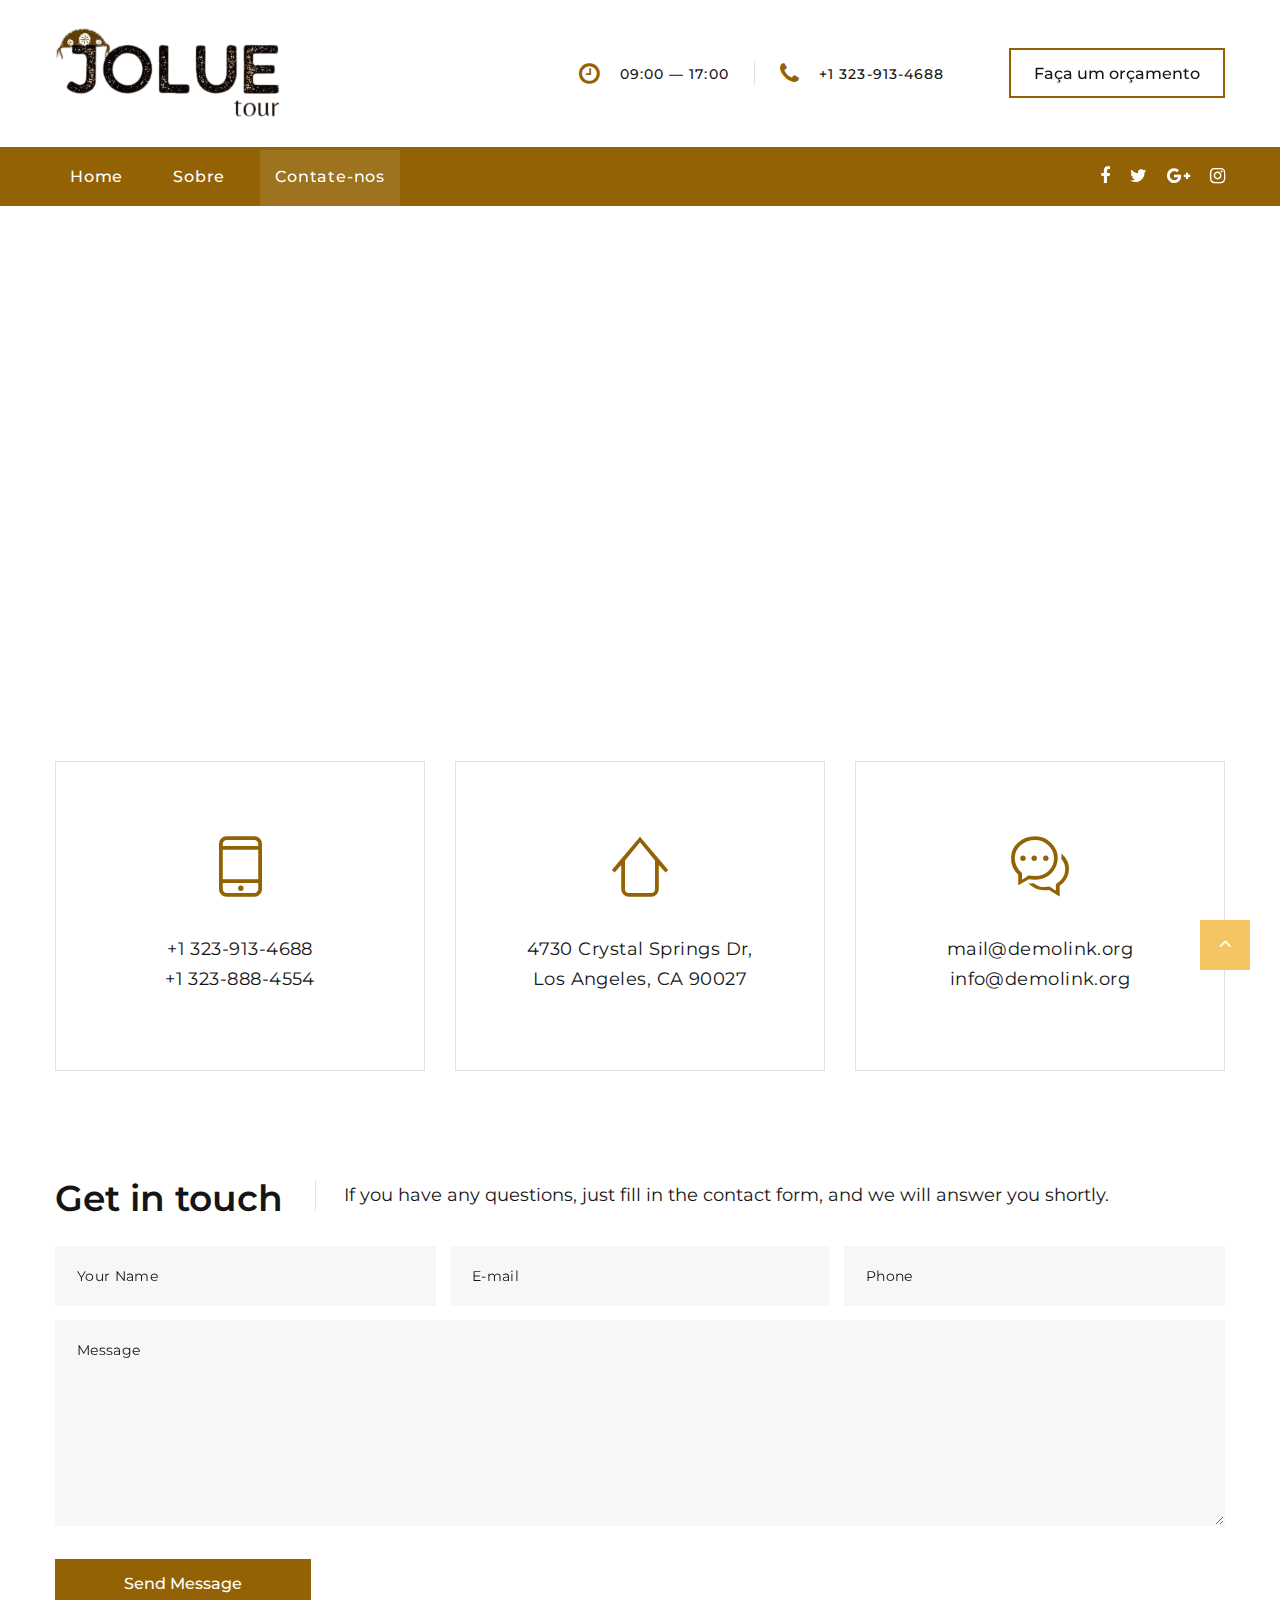
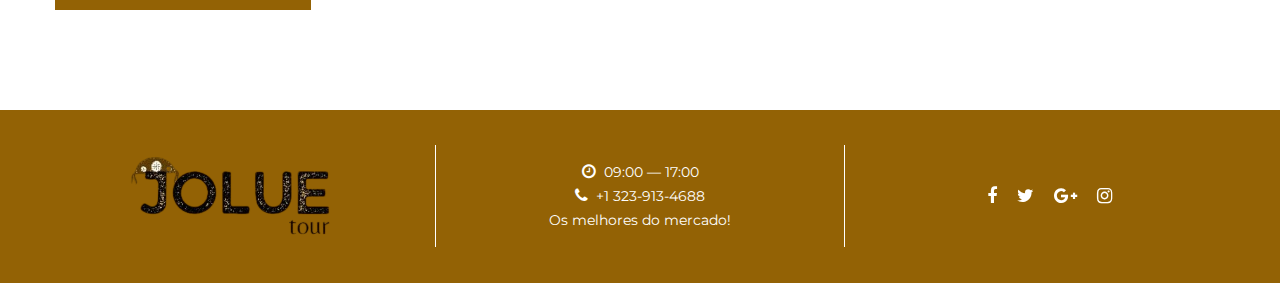
<file: contact-us.html>
<!DOCTYPE html>
<html class="wide wow-animation" lang="en">
  <head>
    <title>Contact Us</title>
    <meta name="format-detection" content="telephone=no">
    <meta name="viewport" content="width=device-width, height=device-height, initial-scale=1.0, maximum-scale=1.0, user-scalable=0">
    <meta http-equiv="X-UA-Compatible" content="IE=edge">
    <meta charset="utf-8">
    <link rel="icon" href="images/favicon.ico" type="image/x-icon">
    <!-- Stylesheets-->
    <link rel="stylesheet" type="text/css" href="//fonts.googleapis.com/css?family=Montserrat:400,500,600,700%7CPoppins:400%7CTeko:300,400">
    <link rel="stylesheet" href="css/bootstrap.css">
    <link rel="stylesheet" href="css/fonts.css">
    <link rel="stylesheet" href="css/style.css">
    <link rel="stylesheet" href="css/footer.css">
  </head>
  <body>
     <!-- Page Header-->
     <header class="section page-header">
      <!-- RD Navbar-->
      <div class="rd-navbar-wrap">
        <nav class="rd-navbar rd-navbar-corporate" data-layout="rd-navbar-fixed" data-sm-layout="rd-navbar-fixed" data-md-layout="rd-navbar-fixed" data-md-device-layout="rd-navbar-fixed" data-lg-layout="rd-navbar-static" data-lg-device-layout="rd-navbar-fixed" data-xl-layout="rd-navbar-static" data-xl-device-layout="rd-navbar-static" data-xxl-layout="rd-navbar-static" data-xxl-device-layout="rd-navbar-static" data-lg-stick-up-offset="46px" data-xl-stick-up-offset="46px" data-xxl-stick-up-offset="106px" data-lg-stick-up="true" data-xl-stick-up="true" data-xxl-stick-up="true">
          <div class="rd-navbar-collapse-toggle rd-navbar-fixed-element-1" data-rd-navbar-toggle=".rd-navbar-collapse"><span></span></div>
          <div class="rd-navbar-aside-outer">
            <div class="rd-navbar-aside">
              <!-- RD Navbar Panel-->
              <div class="rd-navbar-panel">
                <!-- RD Navbar Toggle-->
                <button class="rd-navbar-toggle" data-rd-navbar-toggle=".rd-navbar-nav-wrap"><span></span></button>
                <!-- RD Navbar Brand-->
                <div class="rd-navbar-brand">
                  <!--Brand--><a class="brand" href="index.html"><img src="images/logo.png" alt="" width="225" height="18"/></a>
                </div>
              </div>
              <div class="rd-navbar-aside-right rd-navbar-collapse">
                <ul class="rd-navbar-corporate-contacts">
                  <li>
                    <div class="unit unit-spacing-xs">
                      <div class="unit-left"><span class="icon fa fa-clock-o"></span></div>
                      <div class="unit-body">
                        <p>09:00 — 17:00</p>
                      </div>
                    </div>
                  </li>
                  <li>
                    <div class="unit unit-spacing-xs">
                      <div class="unit-left"><span class="icon fa fa-phone"></span></div>
                      <div class="unit-body"><a class="link-phone" href="tel:#">+1 323-913-4688</a></div>
                    </div>
                  </li>
                </ul><a class="button button-md button-default-outline-2 button-ujarak" href="#">Faça um orçamento</a>
              </div>
            </div>
          </div>
          <div class="rd-navbar-main-outer">
            <div class="rd-navbar-main">
              <div class="rd-navbar-nav-wrap">
                <ul class="list-inline list-inline-md rd-navbar-corporate-list-social">
                  <li><a class="icon fa fa-facebook" href="#"></a></li>
                  <li><a class="icon fa fa-twitter" href="#"></a></li>
                  <li><a class="icon fa fa-google-plus" href="#"></a></li>
                  <li><a class="icon fa fa-instagram" href="#"></a></li>
                </ul>
                <!-- RD Navbar Nav-->
                <ul class="rd-navbar-nav">
                  <li class="rd-nav-item"><a class="rd-nav-link" href="index.html">Home</a>
                  </li>
                  <li class="rd-nav-item"><a class="rd-nav-link" href="about.html">Sobre</a>
                  </li>
                  <li class="rd-nav-item active"><a class="rd-nav-link" href="contact-us.html">Contate-nos</a>
                  </li>
                </ul>
              </div>
            </div>
          </div>
        </nav>
      </div>
    </header>
      <!-- RD Google Map-->
      <section class="section section-fluid">
        <div class="google-map-container" data-zoom="5" data-icon="images/gmap_marker.png" data-icon-active="images/gmap_marker.png" data-center="9870 St Vincent Place, Glasgow, DC 45 Fr 45." data-styles="[{&quot;featureType&quot;:&quot;landscape&quot;,&quot;stylers&quot;:[{&quot;hue&quot;:&quot;#FFBB00&quot;},{&quot;saturation&quot;:43.400000000000006},{&quot;lightness&quot;:37.599999999999994},{&quot;gamma&quot;:1}]},{&quot;featureType&quot;:&quot;road.highway&quot;,&quot;stylers&quot;:[{&quot;hue&quot;:&quot;#FFC200&quot;},{&quot;saturation&quot;:-61.8},{&quot;lightness&quot;:45.599999999999994},{&quot;gamma&quot;:1}]},{&quot;featureType&quot;:&quot;road.arterial&quot;,&quot;stylers&quot;:[{&quot;hue&quot;:&quot;#FF0300&quot;},{&quot;saturation&quot;:-100},{&quot;lightness&quot;:51.19999999999999},{&quot;gamma&quot;:1}]},{&quot;featureType&quot;:&quot;road.local&quot;,&quot;stylers&quot;:[{&quot;hue&quot;:&quot;#FF0300&quot;},{&quot;saturation&quot;:-100},{&quot;lightness&quot;:52},{&quot;gamma&quot;:1}]},{&quot;featureType&quot;:&quot;water&quot;,&quot;stylers&quot;:[{&quot;hue&quot;:&quot;#0078FF&quot;},{&quot;saturation&quot;:-13.200000000000003},{&quot;lightness&quot;:2.4000000000000057},{&quot;gamma&quot;:1}]},{&quot;featureType&quot;:&quot;poi&quot;,&quot;stylers&quot;:[{&quot;hue&quot;:&quot;#00FF6A&quot;},{&quot;saturation&quot;:-1.0989010989011234},{&quot;lightness&quot;:11.200000000000017},{&quot;gamma&quot;:1}]}]">
          <div class="google-map"></div>
          <ul class="google-map-markers">
            <li data-location="9870 St Vincent Place, Glasgow, DC 45 Fr 45." data-description="9870 St Vincent Place, Glasgow"></li>
          </ul>
        </div>
      </section>

      <!-- Contact information-->
      <section class="section section-sm section-first bg-default">
        <div class="container">
          <div class="row row-30 justify-content-center">
            <div class="col-sm-8 col-md-6 col-lg-4">
              <article class="box-contacts">
                <div class="box-contacts-body">
                  <div class="box-contacts-icon fl-bigmug-line-cellphone55"></div>
                  <div class="box-contacts-decor"></div>
                  <p class="box-contacts-link"><a href="tel:#">+1 323-913-4688</a></p>
                  <p class="box-contacts-link"><a href="tel:#">+1 323-888-4554</a></p>
                </div>
              </article>
            </div>
            <div class="col-sm-8 col-md-6 col-lg-4">
              <article class="box-contacts">
                <div class="box-contacts-body">
                  <div class="box-contacts-icon fl-bigmug-line-up104"></div>
                  <div class="box-contacts-decor"></div>
                  <p class="box-contacts-link"><a href="#">4730 Crystal Springs Dr, Los Angeles, CA 90027</a></p>
                </div>
              </article>
            </div>
            <div class="col-sm-8 col-md-6 col-lg-4">
              <article class="box-contacts">
                <div class="box-contacts-body">
                  <div class="box-contacts-icon fl-bigmug-line-chat55"></div>
                  <div class="box-contacts-decor"></div>
                  <p class="box-contacts-link"><a href="mailto:#">mail@demolink.org</a></p>
                  <p class="box-contacts-link"><a href="mailto:#">info@demolink.org</a></p>
                </div>
              </article>
            </div>
          </div>
        </div>
      </section>

      <!-- Contact Form-->
      <section class="section section-sm section-last bg-default text-left">
        <div class="container">
          <article class="title-classic">
            <div class="title-classic-title">
              <h3>Get in touch</h3>
            </div>
            <div class="title-classic-text">
              <p>If you have any questions, just fill in the contact form, and we will answer you shortly.</p>
            </div>
          </article>
          <form class="rd-form rd-form-variant-2 rd-mailform" data-form-output="form-output-global" data-form-type="contact" method="post" action="bat/rd-mailform.php">
            <div class="row row-14 gutters-14">
              <div class="col-md-4">
                <div class="form-wrap">
                  <input class="form-input" id="contact-your-name-2" type="text" name="name" data-constraints="@Required">
                  <label class="form-label" for="contact-your-name-2">Your Name</label>
                </div>
              </div>
              <div class="col-md-4">
                <div class="form-wrap">
                  <input class="form-input" id="contact-email-2" type="email" name="email" data-constraints="@Email @Required">
                  <label class="form-label" for="contact-email-2">E-mail</label>
                </div>
              </div>
              <div class="col-md-4">
                <div class="form-wrap">
                  <input class="form-input" id="contact-phone-2" type="text" name="phone" data-constraints="@Numeric">
                  <label class="form-label" for="contact-phone-2">Phone</label>
                </div>
              </div>
              <div class="col-12">
                <div class="form-wrap">
                  <label class="form-label" for="contact-message-2">Message</label>
                  <textarea class="form-input textarea-lg" id="contact-message-2" name="message" data-constraints="@Required"></textarea>
                </div>
              </div>
            </div>
            <button class="button button-primary button-pipaluk" type="submit">Send Message</button>
          </form>
        </div>
      </section>

      <footer>
        <div class="flex-footer">
          
          <div class="flex-item">
            <img src="images/logo.png" alt="logo">
          </div> <!-- flex-item -->

          <div class="flex-item">
              <ul>
                <li>
                  <div class="flex-li">
                    <div><span class="icon fa fa-clock-o"></span></div>
                    <div>09:00 — 17:00</div>
                  </div>
                </li>
                <li>
                  <div class="flex-li">
                    <div><span class="icon fa fa-phone"></span></div>
                    <div>+1 323-913-4688</div>
                  </div>
                </li>
                <li><div>Os melhores do mercado!</div></li>
              </ul>  
          </div> <!-- flex-item -->

          <div class="flex-item">
            <nav>
              <ul class="list-inline list-inline-md rd-navbar-corporate-list-social">
                <li><a class="icon fa fa-facebook" href="#"></a></li>
                <li><a class="icon fa fa-twitter" href="#"></a></li>
                <li><a class="icon fa fa-google-plus" href="#"></a></li>
                <li><a class="icon fa fa-instagram" href="#"></a></li>
              </ul>
            </nav>
          </div> <!-- flex-item -->

        </div> <!-- flex-footer -->
    <!-- Global Mailform Output-->
    <div class="snackbars" id="form-output-global"></div>
    <!-- Javascript-->
    <script src="js/core.min.js"></script>
    <script src="js/script.js"></script>
  </body>
</html>
</file>
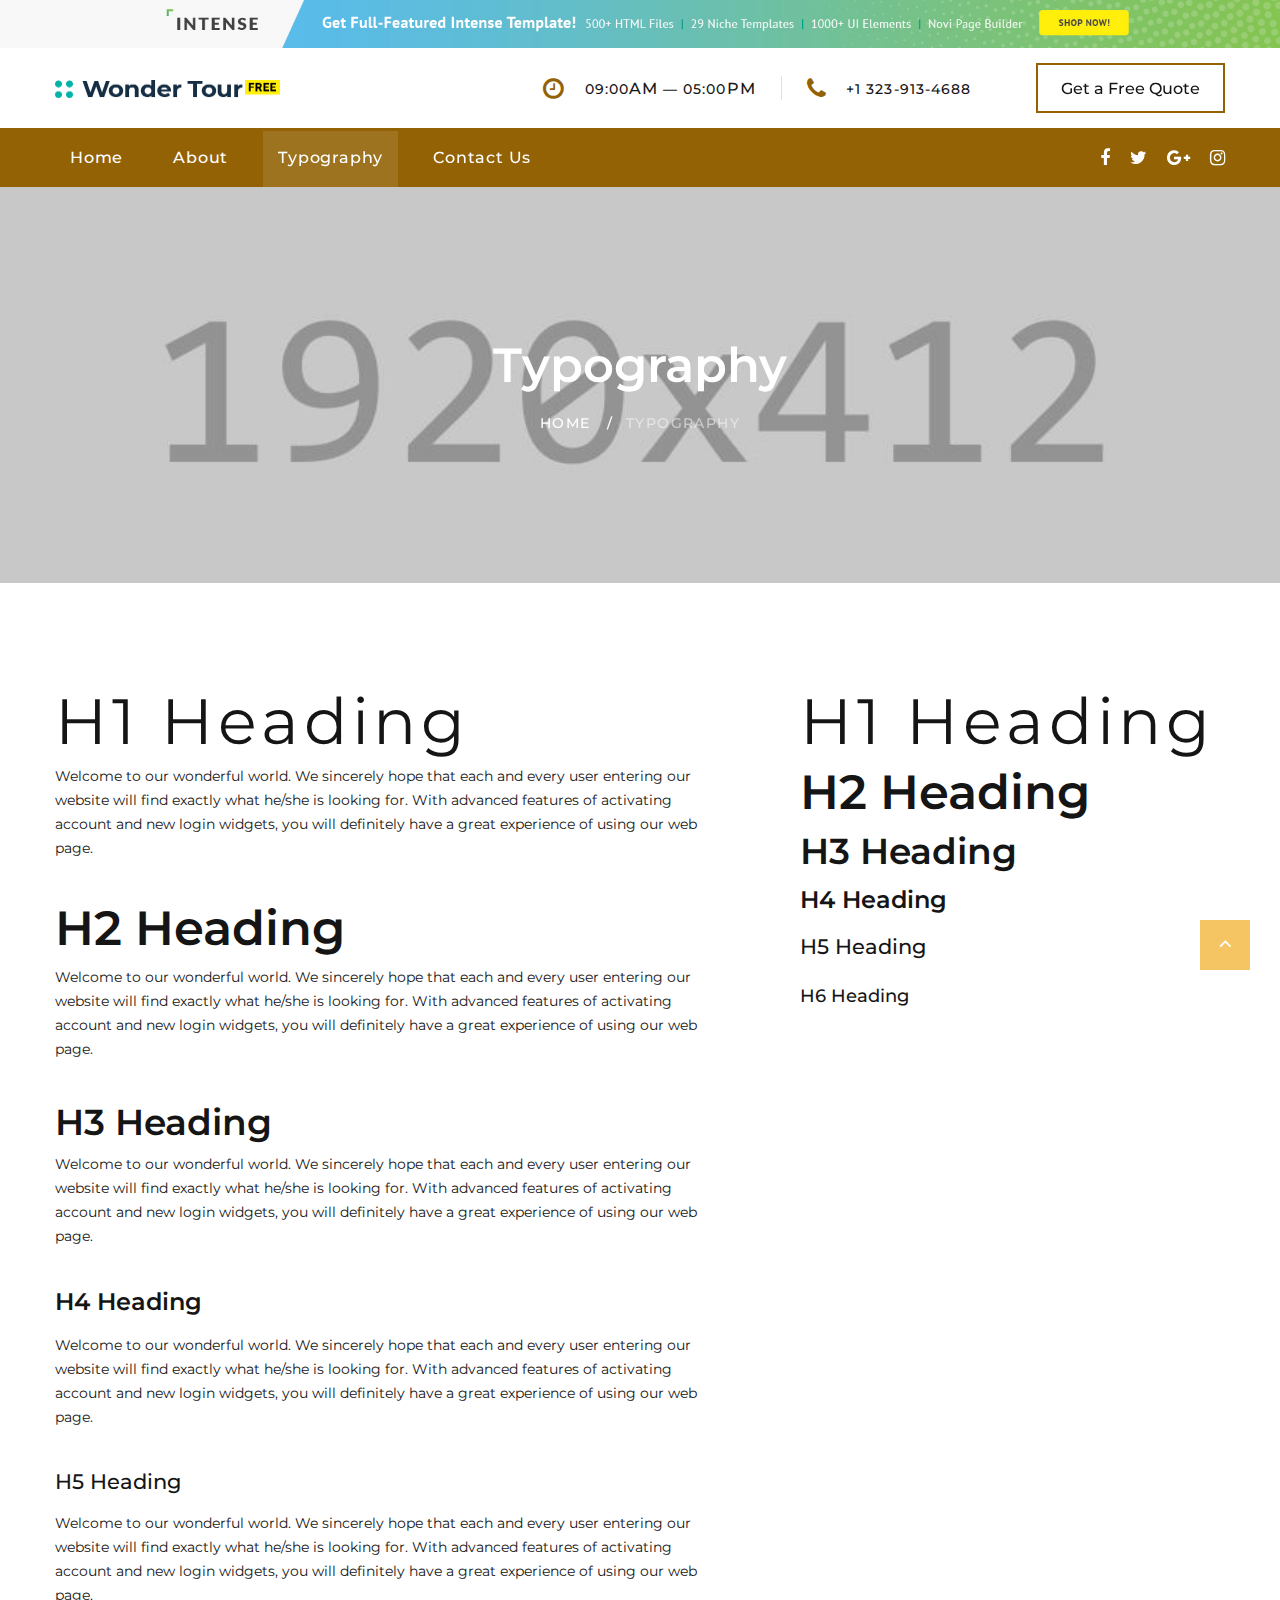
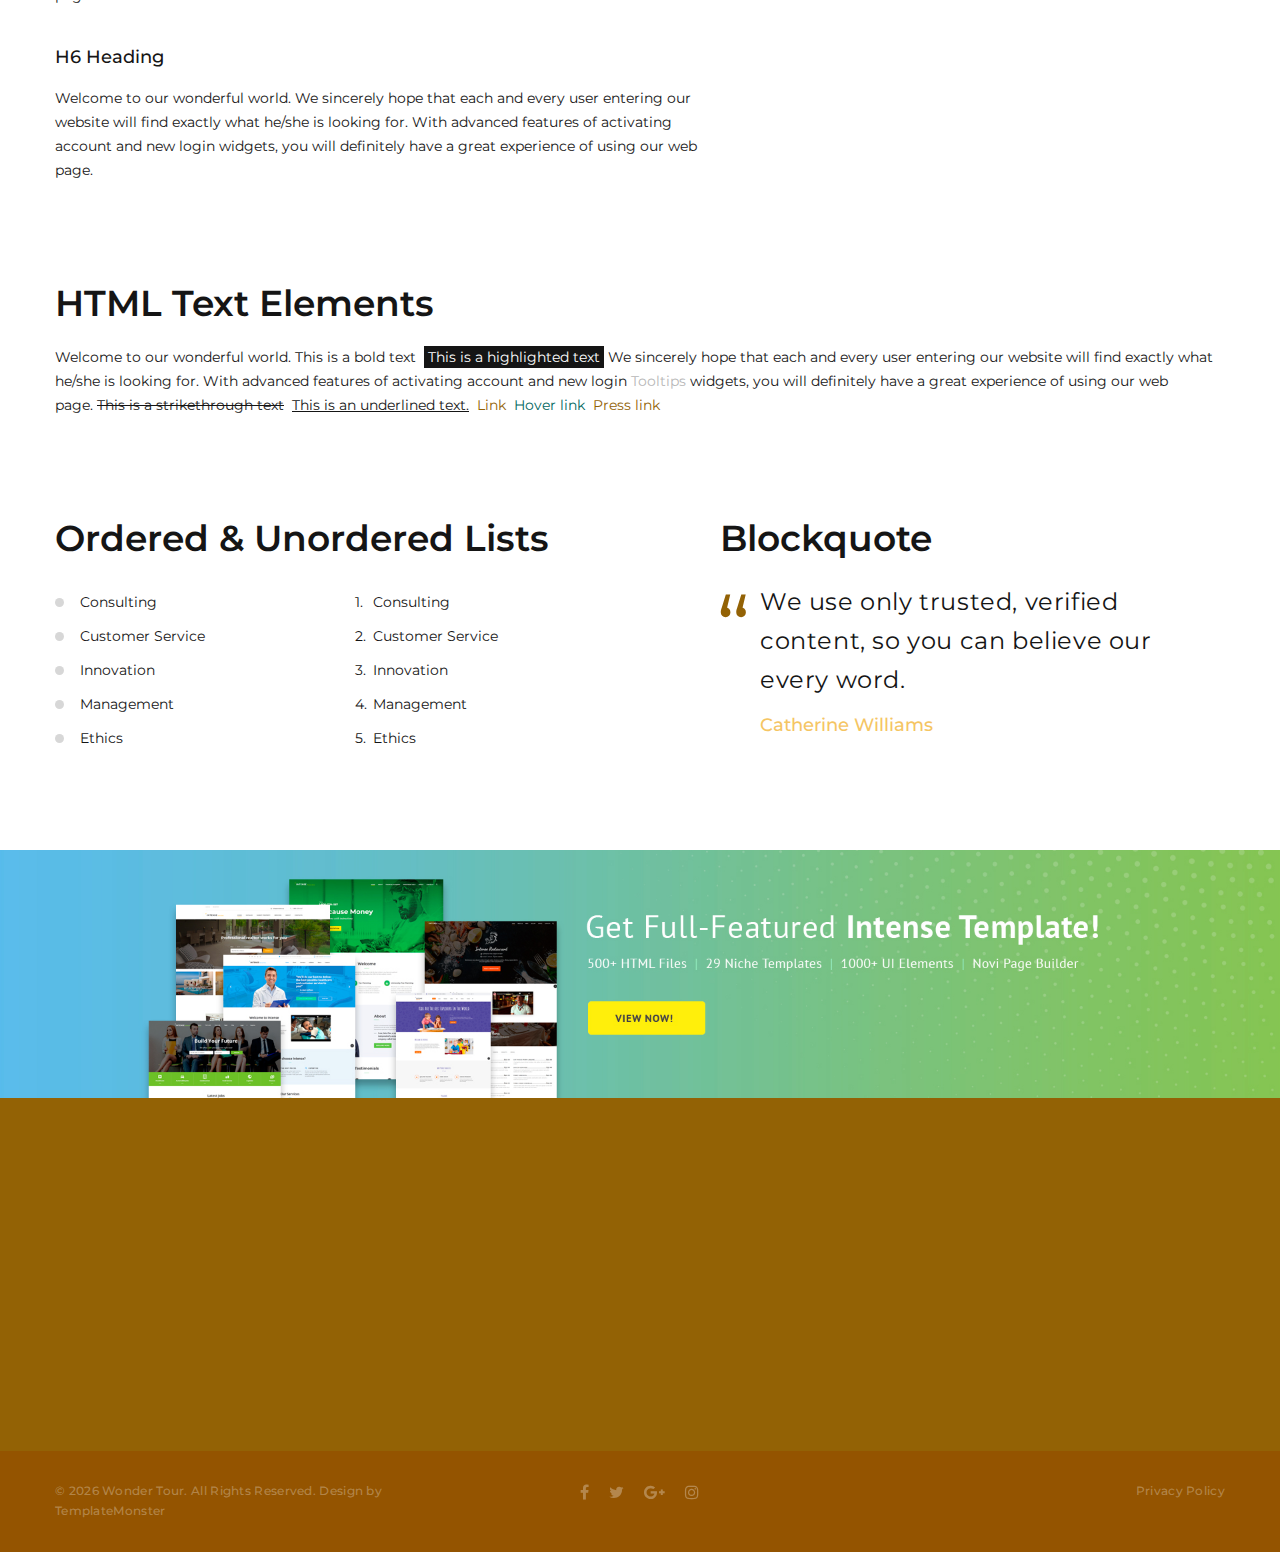
<file: typography.html>
<!DOCTYPE html>
<html class="wide wow-animation" lang="en">
  <head>
    <title>Typography</title>
    <meta name="format-detection" content="telephone=no">
    <meta name="viewport" content="width=device-width, height=device-height, initial-scale=1.0, maximum-scale=1.0, user-scalable=0">
    <meta http-equiv="X-UA-Compatible" content="IE=edge">
    <meta charset="utf-8">
    <link rel="icon" href="images/favicon.ico" type="image/x-icon">
    <!-- Stylesheets-->
    <link rel="stylesheet" type="text/css" href="//fonts.googleapis.com/css?family=Montserrat:400,500,600,700%7CPoppins:400%7CTeko:300,400">
    <link rel="stylesheet" href="css/bootstrap.css">
    <link rel="stylesheet" href="css/fonts.css">
    <link rel="stylesheet" href="css/style.css">
    <style>.ie-panel{display: none;background: #212121;padding: 10px 0;box-shadow: 3px 3px 5px 0 rgba(0,0,0,.3);clear: both;text-align:center;position: relative;z-index: 1;} html.ie-10 .ie-panel, html.lt-ie-10 .ie-panel {display: block;}</style>
  </head>
  <body>
    <div class="ie-panel"><a href="http://windows.microsoft.com/en-US/internet-explorer/"><img src="images/ie8-panel/warning_bar_0000_us.jpg" height="42" width="820" alt="You are using an outdated browser. For a faster, safer browsing experience, upgrade for free today."></a></div>
    <div class="preloader">
      <div class="preloader-body">
        <div class="cssload-container">
          <div class="cssload-speeding-wheel"></div>
        </div>
        <p>Loading...</p>
      </div>
    </div>
    <div class="page">
      <!-- Page Header--><a class="banner banner-top" href="https://www.templatemonster.com/intense-multipurpose-html-template.html" target="_blank"><img src="images/intense_02.jpg" alt=""/></a>
      <header class="section page-header">
        <!-- RD Navbar-->
        <div class="rd-navbar-wrap">
          <nav class="rd-navbar rd-navbar-corporate" data-layout="rd-navbar-fixed" data-sm-layout="rd-navbar-fixed" data-md-layout="rd-navbar-fixed" data-md-device-layout="rd-navbar-fixed" data-lg-layout="rd-navbar-static" data-lg-device-layout="rd-navbar-fixed" data-xl-layout="rd-navbar-static" data-xl-device-layout="rd-navbar-static" data-xxl-layout="rd-navbar-static" data-xxl-device-layout="rd-navbar-static" data-lg-stick-up-offset="46px" data-xl-stick-up-offset="46px" data-xxl-stick-up-offset="106px" data-lg-stick-up="true" data-xl-stick-up="true" data-xxl-stick-up="true">
            <div class="rd-navbar-collapse-toggle rd-navbar-fixed-element-1" data-rd-navbar-toggle=".rd-navbar-collapse"><span></span></div>
            <div class="rd-navbar-aside-outer">
              <div class="rd-navbar-aside">
                <!-- RD Navbar Panel-->
                <div class="rd-navbar-panel">
                  <!-- RD Navbar Toggle-->
                  <button class="rd-navbar-toggle" data-rd-navbar-toggle=".rd-navbar-nav-wrap"><span></span></button>
                  <!-- RD Navbar Brand-->
                  <div class="rd-navbar-brand">
                    <!--Brand--><a class="brand" href="index.html"><img src="images/logo-default-450x37.png" alt="" width="225" height="18"/></a>
                  </div>
                </div>
                <div class="rd-navbar-aside-right rd-navbar-collapse">
                  <ul class="rd-navbar-corporate-contacts">
                    <li>
                      <div class="unit unit-spacing-xs">
                        <div class="unit-left"><span class="icon fa fa-clock-o"></span></div>
                        <div class="unit-body">
                          <p>09:00<span>am</span> — 05:00<span>pm</span></p>
                        </div>
                      </div>
                    </li>
                    <li>
                      <div class="unit unit-spacing-xs">
                        <div class="unit-left"><span class="icon fa fa-phone"></span></div>
                        <div class="unit-body"><a class="link-phone" href="tel:#">+1 323-913-4688</a></div>
                      </div>
                    </li>
                  </ul><a class="button button-md button-default-outline-2 button-ujarak" href="#">Get a Free Quote</a>
                </div>
              </div>
            </div>
            <div class="rd-navbar-main-outer">
              <div class="rd-navbar-main">
                <div class="rd-navbar-nav-wrap">
                  <ul class="list-inline list-inline-md rd-navbar-corporate-list-social">
                    <li><a class="icon fa fa-facebook" href="#"></a></li>
                    <li><a class="icon fa fa-twitter" href="#"></a></li>
                    <li><a class="icon fa fa-google-plus" href="#"></a></li>
                    <li><a class="icon fa fa-instagram" href="#"></a></li>
                  </ul>
                  <!-- RD Navbar Nav-->
                  <ul class="rd-navbar-nav">
                    <li class="rd-nav-item"><a class="rd-nav-link" href="index.html">Home</a>
                    </li>
                    <li class="rd-nav-item"><a class="rd-nav-link" href="about.html">About</a>
                    </li>
                    <li class="rd-nav-item active"><a class="rd-nav-link" href="typography.html">Typography</a>
                    </li>
                    <li class="rd-nav-item"><a class="rd-nav-link" href="contact-us.html">Contact Us</a>
                    </li>
                  </ul>
                </div>
              </div>
            </div>
          </nav>
        </div>
      </header>
      <!-- Breadcrumbs -->
      <section class="breadcrumbs-custom-inset">
        <div class="breadcrumbs-custom context-dark bg-overlay-60">
          <div class="container">
            <h2 class="breadcrumbs-custom-title">Typography</h2>
            <ul class="breadcrumbs-custom-path">
              <li><a href="index.html">Home</a></li>
              <li class="active">Typography</li>
            </ul>
          </div>
          <div class="box-position" style="background-image: url(images/breadcrumbs-bg.jpg);"></div>
        </div>
      </section>
      <!-- Base typography-->
      <section class="section section-sm section-first bg-default text-left">
        <div class="container">
          <div class="row row-40 flex-lg-row-reverse justify-content-xl-between">
            <div class="col-xl-5 d-none d-xl-block">
              <div class="offset-left-xl-45">
                <h1>H1 Heading</h1>
                <h2>H2 Heading</h2>
                <h3>H3 Heading</h3>
                <h4>H4 Heading</h4>
                <h5>H5 Heading</h5>
                <h6>H6 Heading</h6>
              </div>
            </div>
            <div class="col-xl-7">
              <ul class="list-xl box-typography">
                <li>
                  <h1>H1 Heading</h1>
                  <p>Welcome to our wonderful world. We sincerely hope that each and every user entering our website will find exactly what he/she is looking for. With advanced features of activating account and new login widgets, you will definitely have a great experience of using our web page.</p>
                </li>
                <li>
                  <h2>H2 Heading</h2>
                  <p>Welcome to our wonderful world. We sincerely hope that each and every user entering our website will find exactly what he/she is looking for. With advanced features of activating account and new login widgets, you will definitely have a great experience of using our web page.</p>
                </li>
                <li>
                  <h3>H3 Heading</h3>
                  <p>Welcome to our wonderful world. We sincerely hope that each and every user entering our website will find exactly what he/she is looking for. With advanced features of activating account and new login widgets, you will definitely have a great experience of using our web page.</p>
                </li>
                <li>
                  <h4>H4 Heading</h4>
                  <p>Welcome to our wonderful world. We sincerely hope that each and every user entering our website will find exactly what he/she is looking for. With advanced features of activating account and new login widgets, you will definitely have a great experience of using our web page.</p>
                </li>
                <li>
                  <h5>H5 Heading</h5>
                  <p>Welcome to our wonderful world. We sincerely hope that each and every user entering our website will find exactly what he/she is looking for. With advanced features of activating account and new login widgets, you will definitely have a great experience of using our web page.</p>
                </li>
                <li>
                  <h6>H6 Heading</h6>
                  <p>Welcome to our wonderful world. We sincerely hope that each and every user entering our website will find exactly what he/she is looking for. With advanced features of activating account and new login widgets, you will definitely have a great experience of using our web page.</p>
                </li>
              </ul>
            </div>
          </div>
        </div>
      </section>
      <!-- HTML Text Elements-->
      <section class="section section-sm bg-default text-left">
        <div class="container">
          <h3>HTML Text Elements</h3>
          <p class="text-block">Welcome to our wonderful world. This is a bold text
            <mark>This is a highlighted text</mark>We sincerely hope that each and every user entering our website will find exactly what he/she is looking for. With advanced features of activating account and new login<span class="tooltip-custom" data-toggle="tooltip" data-placement="top" title="Default text">Tooltips</span>widgets, you will definitely have a great experience of using our web page.<span class="text-strike">This is a strikethrough text</span><span class="text-underline">This is an underlined text.</span><a href="#">Link</a><a class="link-hover" href="#">Hover link</a><a class="link-active" href="#">Press link</a>
          </p>
        </div>
      </section>

      <!-- Lists and Blockquote-->
      <section class="section section-sm section-last bg-default text-left">
        <div class="container">
          <div class="row row-60 row-md-80 row-lg-90">
            <div class="col-lg-8 col-xl-6">
              <h3>Ordered & Unordered Lists</h3>
              <div class="row row-sm row-30">
                <div class="col-sm-6">
                  <ul class="list-marked">
                    <li>Consulting</li>
                    <li>Customer Service</li>
                    <li>Innovation</li>
                    <li>Management</li>
                    <li>Ethics</li>
                  </ul>
                </div>
                <div class="col-sm-6">
                  <ol class="list-ordered">
                    <li>Consulting</li>
                    <li>Customer Service</li>
                    <li>Innovation</li>
                    <li>Management</li>
                    <li>Ethics</li>
                  </ol>
                </div>
              </div>
            </div>
            <div class="col-lg-8 col-xl-6">
              <div class="offset-left-xl-65">
                <h3>Blockquote</h3>
                <!-- Quote Classic-->
                <article class="quote-classic">
                  <div class="quote-classic-text">
                    <p class="q">We use only trusted, verified content, so you can believe our every word.</p>
                  </div>
                  <h6 class="quote-classic-cite">Catherine Williams</h6>
                </article>
              </div>
            </div>
          </div>
        </div>
      </section>

      <!-- Page Footer--><a class="banner" href="https://www.templatemonster.com/intense-multipurpose-html-template.html" target="_blank"><img src="images/intense_big_02.jpg" alt=""/></a>
      <footer class="section footer-corporate context-dark">
        <div class="footer-corporate-inset">
          <div class="container">
            <div class="row row-40 justify-content-lg-between">
              <div class="col-sm-6 col-md-12 col-lg-3 col-xl-4">
                <div class="oh-desktop">
                  <div class="wow slideInRight" data-wow-delay="0s">
                    <h6 class="text-spacing-100 text-uppercase">Contact us</h6>
                    <ul class="footer-contacts d-inline-block d-sm-block">
                      <li>
                        <div class="unit">
                          <div class="unit-left"><span class="icon fa fa-phone"></span></div>
                          <div class="unit-body"><a class="link-phone" href="tel:#">+1 323-913-4688</a></div>
                        </div>
                      </li>
                      <li>
                        <div class="unit">
                          <div class="unit-left"><span class="icon fa fa-envelope"></span></div>
                          <div class="unit-body"><a class="link-aemail" href="mailto:#">info@demolink.org</a></div>
                        </div>
                      </li>
                      <li>
                        <div class="unit">
                          <div class="unit-left"><span class="icon fa fa-location-arrow"></span></div>
                          <div class="unit-body"><a class="link-location" href="#">4730 Crystal Springs Dr, Los Angeles, CA 90027</a></div>
                        </div>
                      </li>
                    </ul>
                  </div>
                </div>
              </div>
              <div class="col-sm-6 col-md-5 col-lg-3 col-xl-4">
                <div class="oh-desktop">
                  <div class="wow slideInDown" data-wow-delay="0s">
                    <h6 class="text-spacing-100 text-uppercase">Popular news</h6>
                    <!-- Post Minimal 2-->
                    <article class="post post-minimal-2">
                      <p class="post-minimal-2-title"><a href="#">Your Personal Guide to 5 Best Places to Visit on Earth</a></p>
                      <div class="post-minimal-2-time">
                        <time datetime="2019-05-04">May 04, 2019</time>
                      </div>
                    </article>
                    <!-- Post Minimal 2-->
                    <article class="post post-minimal-2">
                      <p class="post-minimal-2-title"><a href="#">Top 10 Hotels: Rating by Wonder Tour Travel Experts</a></p>
                      <div class="post-minimal-2-time">
                        <time datetime="2019-05-04">May 04, 2019</time>
                      </div>
                    </article>
                  </div>
                </div>
              </div>
              <div class="col-sm-11 col-md-7 col-lg-5 col-xl-4">
                <div class="oh-desktop">
                  <div class="wow slideInLeft" data-wow-delay="0s">
                    <h6 class="text-spacing-100 text-uppercase">Quick links</h6>
                    <ul class="row-6 list-0 list-marked list-marked-md list-marked-secondary list-custom-2">
                      <li><a href="about.html">About us</a></li>
                      <li><a href="#">Our Tours</a></li>
                      <li><a href="#">Our Team</a></li>
                      <li><a href="#">Gallery</a></li>
                      <li><a href="#">Blog</a></li>
                    </ul>
                    <div class="group-md group-middle justify-content-sm-start"><a class="button button-lg button-primary button-ujarak" href="#">Get in touch</a></div>
                  </div>
                </div>
              </div>
            </div>
          </div>
        </div>
        <div class="footer-corporate-bottom-panel">
          <div class="container">
            <div class="row justfy-content-xl-space-berween row-10 align-items-md-center2">
              <div class="col-sm-6 col-md-4 text-sm-right text-md-center">
                <div>
                  <ul class="list-inline list-inline-sm footer-social-list-2">
                    <li><a class="icon fa fa-facebook" href="#"></a></li>
                    <li><a class="icon fa fa-twitter" href="#"></a></li>
                    <li><a class="icon fa fa-google-plus" href="#"></a></li>
                    <li><a class="icon fa fa-instagram" href="#"></a></li>
                  </ul>
                </div>
              </div>
              <div class="col-sm-6 col-md-4 order-sm-first">
                <!-- Rights-->
                <p class="rights"><span>&copy;&nbsp;</span><span class="copyright-year"></span><span>&nbsp;</span><span>Wonder Tour</span>. All Rights Reserved. Design by <a href="https://www.templatemonster.com">TemplateMonster</a></p>
              </div>
              <div class="col-sm-6 col-md-4 text-md-right">
                <p class="rights"><a href="#">Privacy Policy</a></p>
              </div>
            </div>
          </div>
        </div>
      </footer>
    </div>
    <!-- Global Mailform Output-->
    <div class="snackbars" id="form-output-global"></div>
    <!-- Javascript-->
    <script src="js/core.min.js"></script>
    <script src="js/script.js"></script>
  </body>
</html>
</file>
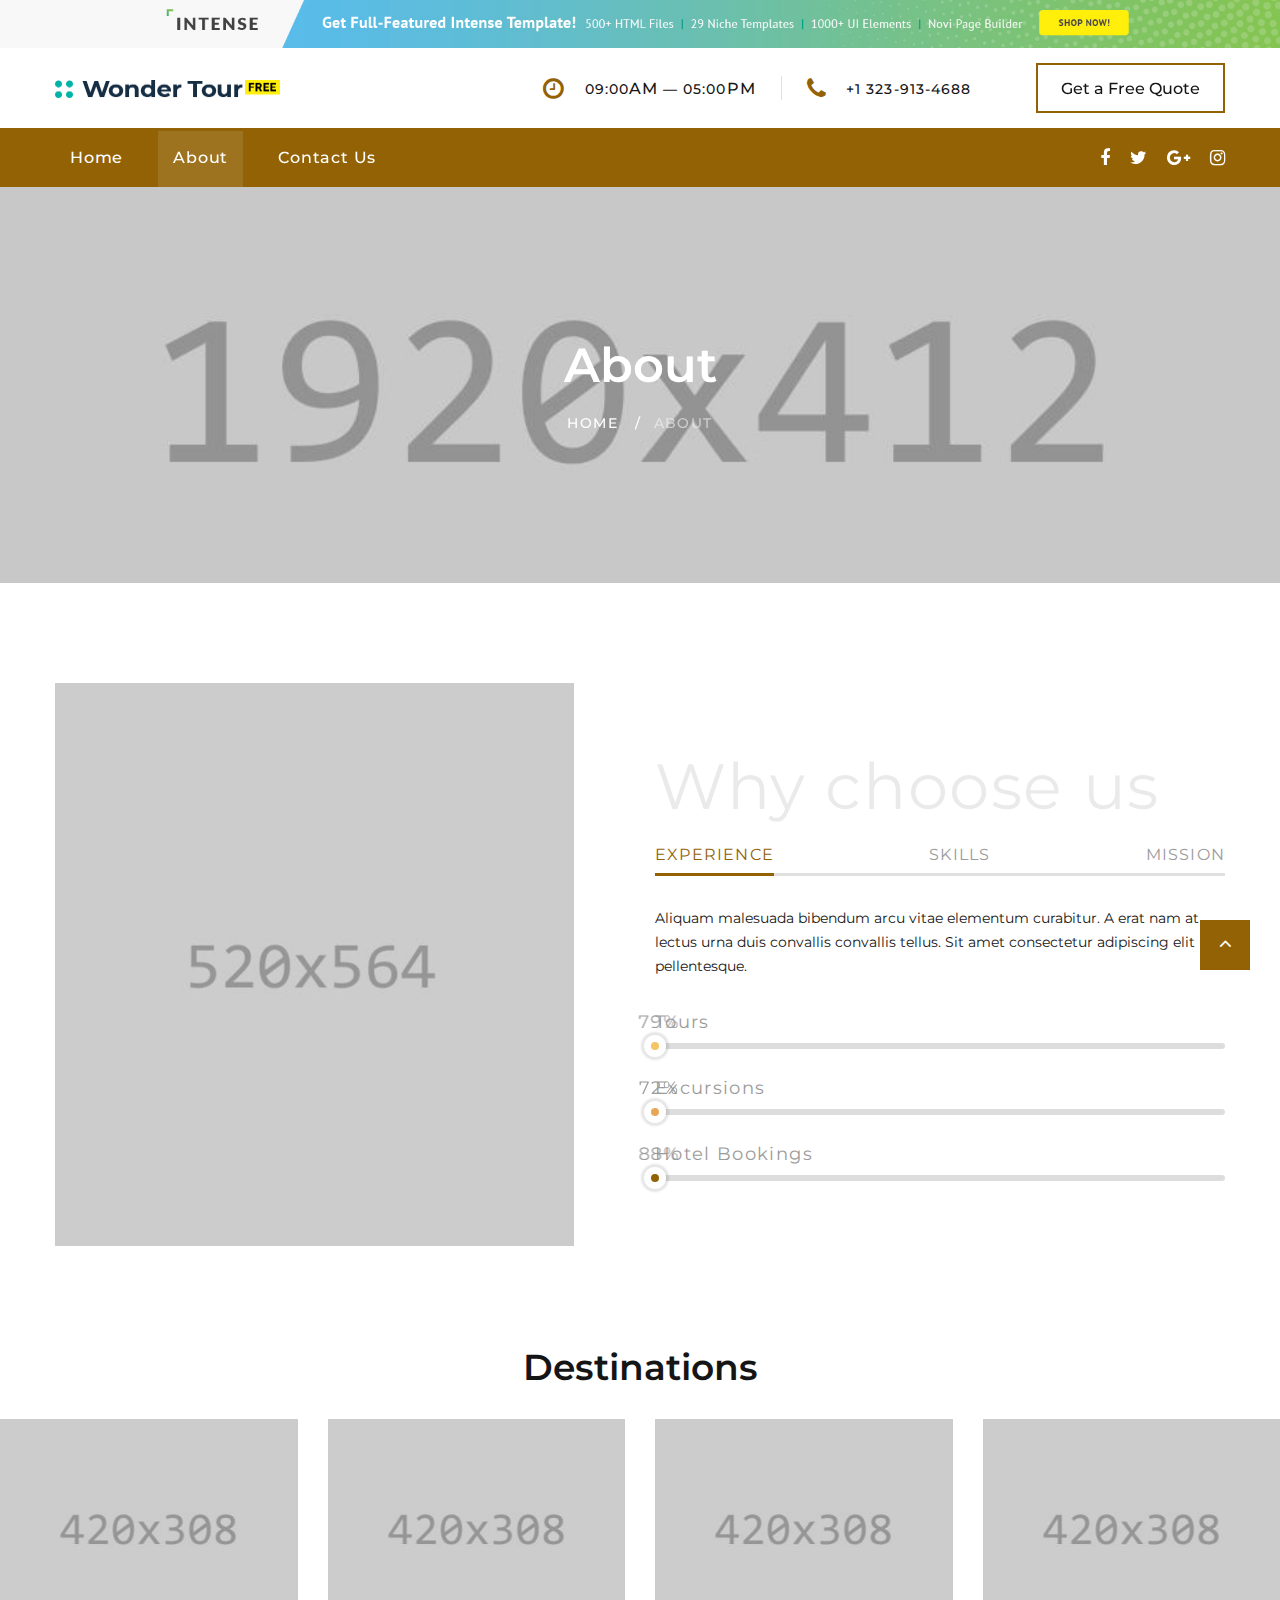
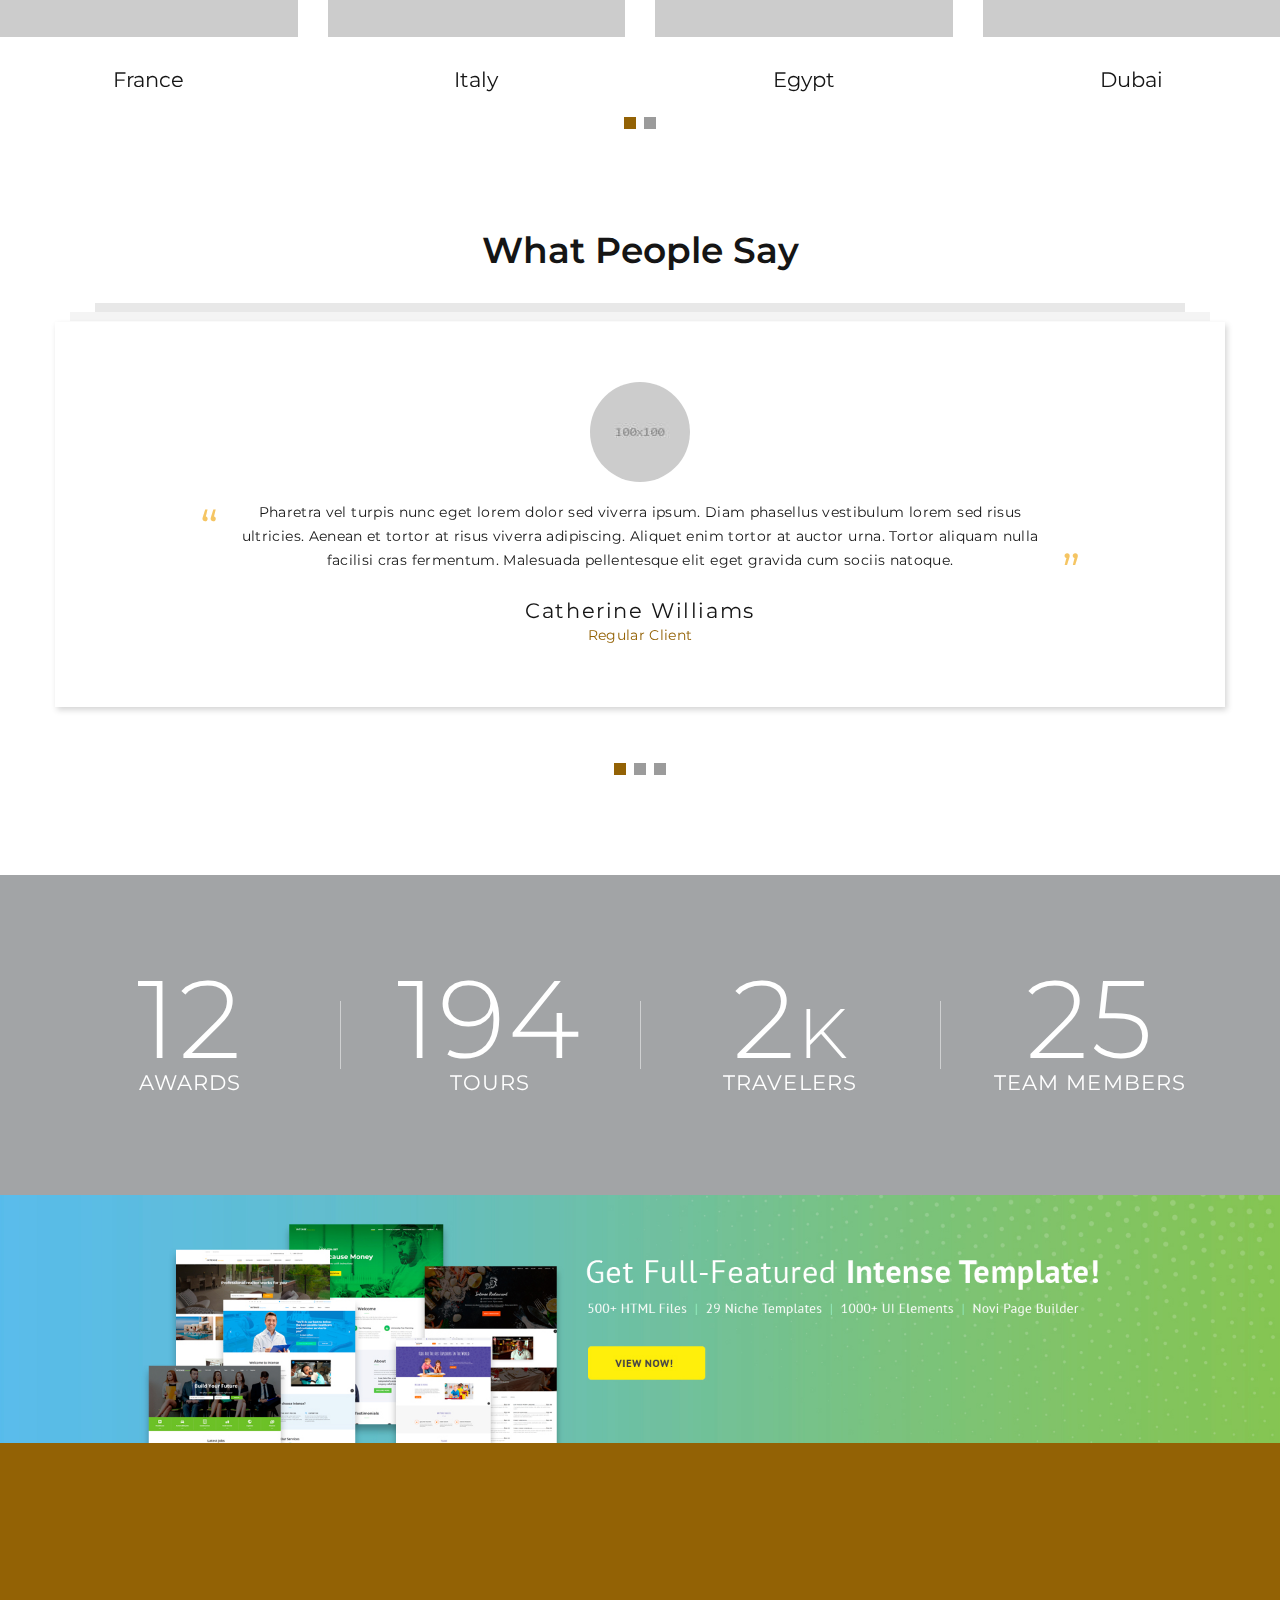
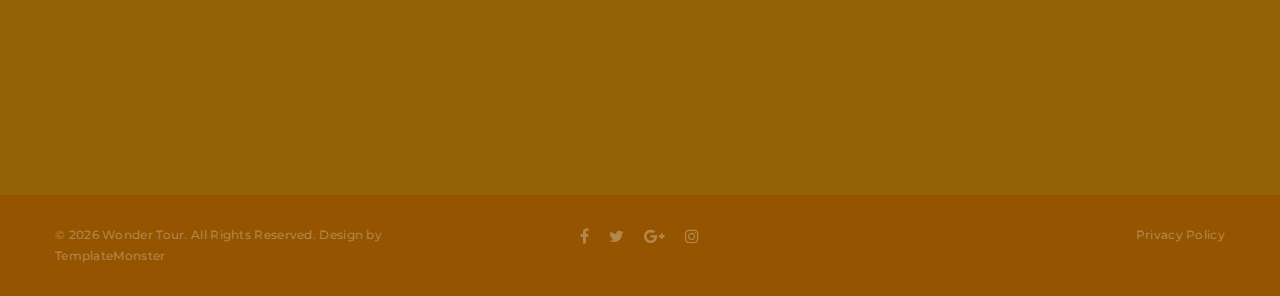
<file: root/about.html>
<!DOCTYPE html>
<html class="wide wow-animation" lang="en">
  <head>
    <title>About</title>
    <meta name="format-detection" content="telephone=no">
    <meta name="viewport" content="width=device-width, height=device-height, initial-scale=1.0, maximum-scale=1.0, user-scalable=0">
    <meta http-equiv="X-UA-Compatible" content="IE=edge">
    <meta charset="utf-8">
    <link rel="icon" href="images/favicon.ico" type="image/x-icon">
    <!-- Stylesheets-->
    <link rel="stylesheet" type="text/css" href="//fonts.googleapis.com/css?family=Montserrat:400,500,600,700%7CPoppins:400%7CTeko:300,400">
    <link rel="stylesheet" href="css/bootstrap.css">
    <link rel="stylesheet" href="css/fonts.css">
    <link rel="stylesheet" href="css/style.css">
    <style>.ie-panel{display: none;background: #212121;padding: 10px 0;box-shadow: 3px 3px 5px 0 rgba(0,0,0,.3);clear: both;text-align:center;position: relative;z-index: 1;} html.ie-10 .ie-panel, html.lt-ie-10 .ie-panel {display: block;}</style>
  </head>
  <body>
    <div class="ie-panel"><a href="http://windows.microsoft.com/en-US/internet-explorer/"><img src="images/ie8-panel/warning_bar_0000_us.jpg" height="42" width="820" alt="You are using an outdated browser. For a faster, safer browsing experience, upgrade for free today."></a></div>
    <div class="preloader">
      <div class="preloader-body">
        <div class="cssload-container">
          <div class="cssload-speeding-wheel"></div>
        </div>
        <p>Loading...</p>
      </div>
    </div>
    <div class="page">
      <!-- Page Header--><a class="banner banner-top" href="https://www.templatemonster.com/intense-multipurpose-html-template.html" target="_blank"><img src="images/intense_02.jpg" alt=""/></a>
      <header class="section page-header">
        <!-- RD Navbar-->
        <div class="rd-navbar-wrap">
          <nav class="rd-navbar rd-navbar-corporate" data-layout="rd-navbar-fixed" data-sm-layout="rd-navbar-fixed" data-md-layout="rd-navbar-fixed" data-md-device-layout="rd-navbar-fixed" data-lg-layout="rd-navbar-static" data-lg-device-layout="rd-navbar-fixed" data-xl-layout="rd-navbar-static" data-xl-device-layout="rd-navbar-static" data-xxl-layout="rd-navbar-static" data-xxl-device-layout="rd-navbar-static" data-lg-stick-up-offset="46px" data-xl-stick-up-offset="46px" data-xxl-stick-up-offset="106px" data-lg-stick-up="true" data-xl-stick-up="true" data-xxl-stick-up="true">
            <div class="rd-navbar-collapse-toggle rd-navbar-fixed-element-1" data-rd-navbar-toggle=".rd-navbar-collapse"><span></span></div>
            <div class="rd-navbar-aside-outer">
              <div class="rd-navbar-aside">
                <!-- RD Navbar Panel-->
                <div class="rd-navbar-panel">
                  <!-- RD Navbar Toggle-->
                  <button class="rd-navbar-toggle" data-rd-navbar-toggle=".rd-navbar-nav-wrap"><span></span></button>
                  <!-- RD Navbar Brand-->
                  <div class="rd-navbar-brand">
                    <!--Brand--><a class="brand" href="index.html"><img src="images/logo-default-450x37.png" alt="" width="225" height="18"/></a>
                  </div>
                </div>
                <div class="rd-navbar-aside-right rd-navbar-collapse">
                  <ul class="rd-navbar-corporate-contacts">
                    <li>
                      <div class="unit unit-spacing-xs">
                        <div class="unit-left"><span class="icon fa fa-clock-o"></span></div>
                        <div class="unit-body">
                          <p>09:00<span>am</span> — 05:00<span>pm</span></p>
                        </div>
                      </div>
                    </li>
                    <li>
                      <div class="unit unit-spacing-xs">
                        <div class="unit-left"><span class="icon fa fa-phone"></span></div>
                        <div class="unit-body"><a class="link-phone" href="tel:#">+1 323-913-4688</a></div>
                      </div>
                    </li>
                  </ul><a class="button button-md button-default-outline-2 button-ujarak" href="#">Get a Free Quote</a>
                </div>
              </div>
            </div>
            <div class="rd-navbar-main-outer">
              <div class="rd-navbar-main">
                <div class="rd-navbar-nav-wrap">
                  <ul class="list-inline list-inline-md rd-navbar-corporate-list-social">
                    <li><a class="icon fa fa-facebook" href="#"></a></li>
                    <li><a class="icon fa fa-twitter" href="#"></a></li>
                    <li><a class="icon fa fa-google-plus" href="#"></a></li>
                    <li><a class="icon fa fa-instagram" href="#"></a></li>
                  </ul>
                  <!-- RD Navbar Nav-->
                  <ul class="rd-navbar-nav">
                    <li class="rd-nav-item"><a class="rd-nav-link" href="index.html">Home</a>
                    </li>
                    <li class="rd-nav-item active"><a class="rd-nav-link" href="about.html">About</a>
                    </li>
                    <li class="rd-nav-item"><a class="rd-nav-link" href="contact-us.html">Contact Us</a>
                    </li>
                  </ul>
                </div>
              </div>
            </div>
          </nav>
        </div>
      </header>
      <!-- Breadcrumbs -->
      <section class="breadcrumbs-custom-inset">
        <div class="breadcrumbs-custom context-dark bg-overlay-60">
          <div class="container">
            <h2 class="breadcrumbs-custom-title">About</h2>
            <ul class="breadcrumbs-custom-path">
              <li><a href="index.html">Home</a></li>
              <li class="active">About</li>
            </ul>
          </div>
          <div class="box-position" style="background-image: url(images/breadcrumbs-bg.jpg);"></div>
        </div>
      </section>
      <!-- Why choose us-->
      <section class="section section-sm section-first bg-default text-md-left">
        <div class="container">
          <div class="row row-50 justify-content-center align-items-xl-center">
            <div class="col-md-10 col-lg-5 col-xl-6"><img src="images/about-1-519x564.jpg" alt="" width="519" height="564"/>
            </div>
            <div class="col-md-10 col-lg-7 col-xl-6">
              <h1 class="text-spacing-25 font-weight-normal title-opacity-9">Why choose us</h1>
              <!-- Bootstrap tabs-->
              <div class="tabs-custom tabs-horizontal tabs-line" id="tabs-4">
                <!-- Nav tabs-->
                <ul class="nav nav-tabs">
                  <li class="nav-item" role="presentation"><a class="nav-link active" href="#tabs-4-1" data-toggle="tab">Experience</a></li>
                  <li class="nav-item" role="presentation"><a class="nav-link" href="#tabs-4-2" data-toggle="tab">Skills</a></li>
                  <li class="nav-item" role="presentation"><a class="nav-link" href="#tabs-4-3" data-toggle="tab">Mission</a></li>
                </ul>
                <!-- Tab panes-->
                <div class="tab-content">
                  <div class="tab-pane fade show active" id="tabs-4-1">
                    <p>Aliquam malesuada bibendum arcu vitae elementum curabitur. A erat nam at lectus urna duis convallis convallis tellus. Sit amet consectetur adipiscing elit pellentesque.</p>
                    <!-- Linear progress bar-->
                    <article class="progress-linear progress-secondary">
                      <div class="progress-header">
                        <p>Tours</p>
                      </div>
                      <div class="progress-bar-linear-wrap">
                        <div class="progress-bar-linear" data-gradient=""><span class="progress-value">79</span><span class="progress-marker"></span></div>
                      </div>
                    </article>
                    <!-- Linear progress bar-->
                    <article class="progress-linear progress-orange">
                      <div class="progress-header">
                        <p>Excursions</p>
                      </div>
                      <div class="progress-bar-linear-wrap">
                        <div class="progress-bar-linear" data-gradient=""><span class="progress-value">72</span><span class="progress-marker"></span></div>
                      </div>
                    </article>
                    <!-- Linear progress bar-->
                    <article class="progress-linear">
                      <div class="progress-header">
                        <p>Hotel Bookings</p>
                      </div>
                      <div class="progress-bar-linear-wrap">
                        <div class="progress-bar-linear" data-gradient=""><span class="progress-value">88</span><span class="progress-marker"></span></div>
                      </div>
                    </article>
                  </div>
                  <div class="tab-pane fade" id="tabs-4-2">
                    <div class="row row-40 justify-content-center text-center inset-top-10">
                      <div class="col-sm-4">
                        <!-- Circle Progress Bar-->
                        <div class="progress-bar-circle" data-value="0.87" data-gradient="#01b3a7" data-empty-fill="transparent" data-size="150" data-thickness="12" data-reverse="true"><span></span></div>
                        <p class="progress-bar-circle-title">Tours</p>
                      </div>
                      <div class="col-sm-4">
                        <!-- Circle Progress Bar-->
                        <div class="progress-bar-circle" data-value="0.74" data-gradient="#01b3a7" data-empty-fill="transparent" data-size="150" data-thickness="12" data-reverse="true"><span></span></div>
                        <p class="progress-bar-circle-title">Excursions</p>
                      </div>
                      <div class="col-sm-4">
                        <!-- Circle Progress Bar-->
                        <div class="progress-bar-circle" data-value="0.99" data-gradient="#01b3a7" data-empty-fill="transparent" data-size="150" data-thickness="12" data-reverse="true"><span></span></div>
                        <p class="progress-bar-circle-title">Hotel Bookings</p>
                      </div>
                    </div>
                    <div class="group-md group-middle"><a class="button button-width-xl-230 button-primary button-pipaluk" href="#">Get in touch</a><a class="button button-black-outline button-width-xl-230" href="#">Read more</a></div>
                  </div>
                  <div class="tab-pane fade" id="tabs-4-3">
                    <p>Orci nulla pellentesque dignissim enim sit. Elit ullamcorper dignissim cras tincidunt lobortis feugiat vivamus. Nibh mauris cursus mattis molestie a iaculis at erat pellentesque.</p>
                    <div class="text-center text-sm-left offset-top-30 tab-height">
                      <ul class="row-16 list-0 list-custom list-marked list-marked-sm list-marked-secondary">
                        <li>Lorem ipsum</li>
                        <li>Consectetur adipiscing</li>
                        <li>Sed do eiusmod</li>
                        <li>Tempor incididunt</li>
                        <li>Sem fringilla</li>
                        <li>Ut venenatis</li>
                      </ul>
                    </div>
                    <div class="group-md group-middle"><a class="button button-width-xl-230 button-primary button-pipaluk" href="#">Get in touch</a><a class="button button-black-outline button-md" href="#">Download presentation</a></div>
                  </div>
                </div>
              </div>
            </div>
          </div>
        </div>
      </section>
      <!-- Latest Projects-->
      <section class="section section-sm section-fluid bg-default">
        <div class="container">
          <h3>Destinations</h3>
        </div>
        <!-- Owl Carousel-->
        <div class="owl-carousel owl-classic owl-timeline" data-items="1" data-md-items="2" data-lg-items="3" data-xl-items="4" data-margin="30" data-autoplay="false" data-nav="true" data-dots="true">
          <div class="owl-item">
            <!-- Thumbnail Classic-->
            <article class="thumbnail thumbnail-mary">
              <div class="thumbnail-mary-figure"><img src="images/gallery-image-11-420x308.jpg" alt="" width="420" height="308"/>
              </div>
              <div class="thumbnail-mary-caption"><a class="icon fl-bigmug-line-zoom60" href="images/gallery-image-11-1200x800-original.jpg" data-lightgallery="item"><img src="images/gallery-image-11-420x308.jpg" alt="" width="420" height="308"/></a>
              </div>
            </article>
            <div class="thumbnail-mary-description">
              <h5 class="thumbnail-mary-project"><a href="#">France</a></h5><span class="thumbnail-mary-decor"></span>
              <h5 class="thumbnail-mary-time">
              </h5>
            </div>
          </div>
          <div class="owl-item">
            <!-- Thumbnail Classic-->
            <article class="thumbnail thumbnail-mary">
              <div class="thumbnail-mary-figure"><img src="images/gallery-image-12-420x308.jpg" alt="" width="420" height="308"/>
              </div>
              <div class="thumbnail-mary-caption"><a class="icon fl-bigmug-line-zoom60" href="images/gallery-image-12-1200x800-original.jpg" data-lightgallery="item"><img src="images/gallery-image-12-420x308.jpg" alt="" width="420" height="308"/></a>
              </div>
            </article>
            <div class="thumbnail-mary-description">
              <h5 class="thumbnail-mary-project"><a href="#">Italy</a></h5><span class="thumbnail-mary-decor"></span>
              <h5 class="thumbnail-mary-time">
              </h5>
            </div>
          </div>
          <div class="owl-item">
            <!-- Thumbnail Classic-->
            <article class="thumbnail thumbnail-mary">
              <div class="thumbnail-mary-figure"><img src="images/gallery-image-13-420x308.jpg" alt="" width="420" height="308"/>
              </div>
              <div class="thumbnail-mary-caption"><a class="icon fl-bigmug-line-zoom60" href="images/gallery-image-13-1200x800-original.jpg" data-lightgallery="item"><img src="images/gallery-image-13-420x308.jpg" alt="" width="420" height="308"/></a>
              </div>
            </article>
            <div class="thumbnail-mary-description">
              <h5 class="thumbnail-mary-project"><a href="#">Egypt</a></h5><span class="thumbnail-mary-decor"></span>
              <h5 class="thumbnail-mary-time">
              </h5>
            </div>
          </div>
          <div class="owl-item">
            <!-- Thumbnail Classic-->
            <article class="thumbnail thumbnail-mary">
              <div class="thumbnail-mary-figure"><img src="images/gallery-image-14-420x308.jpg" alt="" width="420" height="308"/>
              </div>
              <div class="thumbnail-mary-caption"><a class="icon fl-bigmug-line-zoom60" href="images/gallery-image-14-1200x800-original.jpg" data-lightgallery="item"><img src="images/gallery-image-14-420x308.jpg" alt="" width="420" height="308"/></a>
              </div>
            </article>
            <div class="thumbnail-mary-description">
              <h5 class="thumbnail-mary-project"><a href="#">Dubai</a></h5><span class="thumbnail-mary-decor"></span>
              <h5 class="thumbnail-mary-time">
              </h5>
            </div>
          </div>
          <div class="owl-item">
            <!-- Thumbnail Classic-->
            <article class="thumbnail thumbnail-mary">
              <div class="thumbnail-mary-figure"><img src="images/gallery-image-15-420x308.jpg" alt="" width="420" height="308"/>
              </div>
              <div class="thumbnail-mary-caption"><a class="icon fl-bigmug-line-zoom60" href="images/gallery-image-15-1200x800-original.jpg" data-lightgallery="item"><img src="images/gallery-image-15-420x308.jpg" alt="" width="420" height="308"/></a>
              </div>
            </article>
            <div class="thumbnail-mary-description">
              <h5 class="thumbnail-mary-project"><a href="#">Spain</a></h5><span class="thumbnail-mary-decor"></span>
              <h5 class="thumbnail-mary-time">
              </h5>
            </div>
          </div>
          <div class="owl-item">
            <!-- Thumbnail Classic-->
            <article class="thumbnail thumbnail-mary">
              <div class="thumbnail-mary-figure"><img src="images/gallery-image-16-420x308.jpg" alt="" width="420" height="308"/>
              </div>
              <div class="thumbnail-mary-caption"><a class="icon fl-bigmug-line-zoom60" href="images/gallery-image-16-1200x800-original.jpg" data-lightgallery="item"><img src="images/gallery-image-16-420x308.jpg" alt="" width="420" height="308"/></a>
              </div>
            </article>
            <div class="thumbnail-mary-description">
              <h5 class="thumbnail-mary-project"><a href="#">Africa</a></h5><span class="thumbnail-mary-decor"></span>
              <h5 class="thumbnail-mary-time">
              </h5>
            </div>
          </div>
        </div>
      </section>
      <!-- What people Say-->
      <section class="section section-sm section-last bg-default">
        <div class="container">
          <h3>What People Say</h3>
          <!-- Owl Carousel-->
          <div class="owl-carousel owl-modern" data-items="1" data-stage-padding="15" data-margin="30" data-dots="true" data-animation-in="fadeIn" data-animation-out="fadeOut" data-autoplay="true">
            <!-- Quote Lisa-->
            <article class="quote-lisa">
              <div class="quote-lisa-body"><a class="quote-lisa-figure" href="#"><img class="img-circles" src="images/user-16-100x100.jpg" alt="" width="100" height="100"/></a>
                <div class="quote-lisa-text">
                  <p class="q">Pharetra vel turpis nunc eget lorem dolor sed viverra ipsum. Diam phasellus vestibulum lorem sed risus ultricies. Aenean et tortor at risus viverra adipiscing. Aliquet enim tortor at auctor urna. Tortor aliquam nulla facilisi cras fermentum. Malesuada pellentesque elit eget gravida cum sociis natoque.</p>
                </div>
                <h5 class="quote-lisa-cite"><a href="#">Catherine Williams</a></h5>
                <p class="quote-lisa-status">Regular Client</p>
              </div>
            </article>
            <!-- Quote Lisa-->
            <article class="quote-lisa">
              <div class="quote-lisa-body"><a class="quote-lisa-figure" href="#"><img class="img-circles" src="images/user-17-100x100.jpg" alt="" width="100" height="100"/></a>
                <div class="quote-lisa-text">
                  <p class="q">Sodales ut etiam sit amet nisl purus. Maecenas accumsan lacus vel facilisis volutpat est. Suscipit adipiscing bibendum est ultricies integer quis auctor. Viverra aliquet eget sit amet tellus cras adipiscing. Posuere ac ut consequat semper viverra nam libero justo laoreet. Iaculis eu non diam phasellus vestibulum lorem sed risus ultricies.</p>
                </div>
                <h5 class="quote-lisa-cite"><a href="#">Rupert Wood</a></h5>
                <p class="quote-lisa-status">Regular Client</p>
              </div>
            </article>
            <!-- Quote Lisa-->
            <article class="quote-lisa">
              <div class="quote-lisa-body"><a class="quote-lisa-figure" href="#"><img class="img-circles" src="images/user-18-100x100.jpg" alt="" width="100" height="100"/></a>
                <div class="quote-lisa-text">
                  <p class="q">Lacus vestibulum sed arcu non odio euismod lacinia. Pellentesque elit ullamcorper dignissim cras. Ultrices eros in cursus turpis massa tincidunt dui. Nunc pulvinar sapien et ligula ullamcorper malesuada proin. Commodo odio aenean sed adipiscing diam. Sed euismod nisi porta lorem mollis aliquam.</p>
                </div>
                <h5 class="quote-lisa-cite"><a href="#">Samantha Brown</a></h5>
                <p class="quote-lisa-status">Regular Client</p>
              </div>
            </article>
          </div>
        </div>
      </section>
      <!--Counters-->
      <!-- Counter Classic-->
      <section class="section section-fluid bg-default">
        <div class="parallax-container" data-parallax-img="images/bg-counter-2.jpg">
          <div class="parallax-content section-xl context-dark bg-overlay-26">
            <div class="container">
              <div class="row row-50 justify-content-center border-classic">
                <div class="col-sm-6 col-md-5 col-lg-3">
                  <div class="counter-classic">
                    <div class="counter-classic-number"><span class="counter">12</span>
                    </div>
                    <h5 class="counter-classic-title">Awards</h5>
                  </div>
                </div>
                <div class="col-sm-6 col-md-5 col-lg-3">
                  <div class="counter-classic">
                    <div class="counter-classic-number"><span class="counter">194</span>
                    </div>
                    <h5 class="counter-classic-title">Tours</h5>
                  </div>
                </div>
                <div class="col-sm-6 col-md-5 col-lg-3">
                  <div class="counter-classic">
                    <div class="counter-classic-number"><span class="counter">2</span><span class="symbol">k</span>
                    </div>
                    <h5 class="counter-classic-title">Travelers</h5>
                  </div>
                </div>
                <div class="col-sm-6 col-md-5 col-lg-3">
                  <div class="counter-classic">
                    <div class="counter-classic-number"><span class="counter">25</span>
                    </div>
                    <h5 class="counter-classic-title">Team members</h5>
                  </div>
                </div>
              </div>
            </div>
          </div>
        </div>
      </section>

      <!-- Page Footer--><a class="banner" href="https://www.templatemonster.com/intense-multipurpose-html-template.html" target="_blank"><img src="images/intense_big_02.jpg" alt=""/></a>
      <footer class="section footer-corporate context-dark">
        <div class="footer-corporate-inset">
          <div class="container">
            <div class="row row-40 justify-content-lg-between">
              <div class="col-sm-6 col-md-12 col-lg-3 col-xl-4">
                <div class="oh-desktop">
                  <div class="wow slideInRight" data-wow-delay="0s">
                    <h6 class="text-spacing-100 text-uppercase">Contact us</h6>
                    <ul class="footer-contacts d-inline-block d-sm-block">
                      <li>
                        <div class="unit">
                          <div class="unit-left"><span class="icon fa fa-phone"></span></div>
                          <div class="unit-body"><a class="link-phone" href="tel:#">+1 323-913-4688</a></div>
                        </div>
                      </li>
                      <li>
                        <div class="unit">
                          <div class="unit-left"><span class="icon fa fa-envelope"></span></div>
                          <div class="unit-body"><a class="link-aemail" href="mailto:#">info@demolink.org</a></div>
                        </div>
                      </li>
                      <li>
                        <div class="unit">
                          <div class="unit-left"><span class="icon fa fa-location-arrow"></span></div>
                          <div class="unit-body"><a class="link-location" href="#">4730 Crystal Springs Dr, Los Angeles, CA 90027</a></div>
                        </div>
                      </li>
                    </ul>
                  </div>
                </div>
              </div>
              <div class="col-sm-6 col-md-5 col-lg-3 col-xl-4">
                <div class="oh-desktop">
                  <div class="wow slideInDown" data-wow-delay="0s">
                    <h6 class="text-spacing-100 text-uppercase">Popular news</h6>
                    <!-- Post Minimal 2-->
                    <article class="post post-minimal-2">
                      <p class="post-minimal-2-title"><a href="#">Your Personal Guide to 5 Best Places to Visit on Earth</a></p>
                      <div class="post-minimal-2-time">
                        <time datetime="2019-05-04">May 04, 2019</time>
                      </div>
                    </article>
                    <!-- Post Minimal 2-->
                    <article class="post post-minimal-2">
                      <p class="post-minimal-2-title"><a href="#">Top 10 Hotels: Rating by Wonder Tour Travel Experts</a></p>
                      <div class="post-minimal-2-time">
                        <time datetime="2019-05-04">May 04, 2019</time>
                      </div>
                    </article>
                  </div>
                </div>
              </div>
              <div class="col-sm-11 col-md-7 col-lg-5 col-xl-4">
                <div class="oh-desktop">
                  <div class="wow slideInLeft" data-wow-delay="0s">
                    <h6 class="text-spacing-100 text-uppercase">Quick links</h6>
                    <ul class="row-6 list-0 list-marked list-marked-md list-marked-secondary list-custom-2">
                      <li><a href="about.html">About us</a></li>
                      <li><a href="#">Our Tours</a></li>
                      <li><a href="#">Our Team</a></li>
                      <li><a href="#">Gallery</a></li>
                      <li><a href="#">Blog</a></li>
                    </ul>
                    <div class="group-md group-middle justify-content-sm-start"><a class="button button-lg button-primary button-ujarak" href="#">Get in touch</a></div>
                  </div>
                </div>
              </div>
            </div>
          </div>
        </div>
        <div class="footer-corporate-bottom-panel">
          <div class="container">
            <div class="row justfy-content-xl-space-berween row-10 align-items-md-center2">
              <div class="col-sm-6 col-md-4 text-sm-right text-md-center">
                <div>
                  <ul class="list-inline list-inline-sm footer-social-list-2">
                    <li><a class="icon fa fa-facebook" href="#"></a></li>
                    <li><a class="icon fa fa-twitter" href="#"></a></li>
                    <li><a class="icon fa fa-google-plus" href="#"></a></li>
                    <li><a class="icon fa fa-instagram" href="#"></a></li>
                  </ul>
                </div>
              </div>
              <div class="col-sm-6 col-md-4 order-sm-first">
                <!-- Rights-->
                <p class="rights"><span>&copy;&nbsp;</span><span class="copyright-year"></span><span>&nbsp;</span><span>Wonder Tour</span>. All Rights Reserved. Design by <a href="https://www.templatemonster.com">TemplateMonster</a></p>
              </div>
              <div class="col-sm-6 col-md-4 text-md-right">
                <p class="rights"><a href="#">Privacy Policy</a></p>
              </div>
            </div>
          </div>
        </div>
      </footer>
    </div>
    <!-- Global Mailform Output-->
    <div class="snackbars" id="form-output-global"></div>
    <!-- Javascript-->
    <script src="js/core.min.js"></script>
    <script src="js/script.js"></script>
  </body>
</html>
</file>
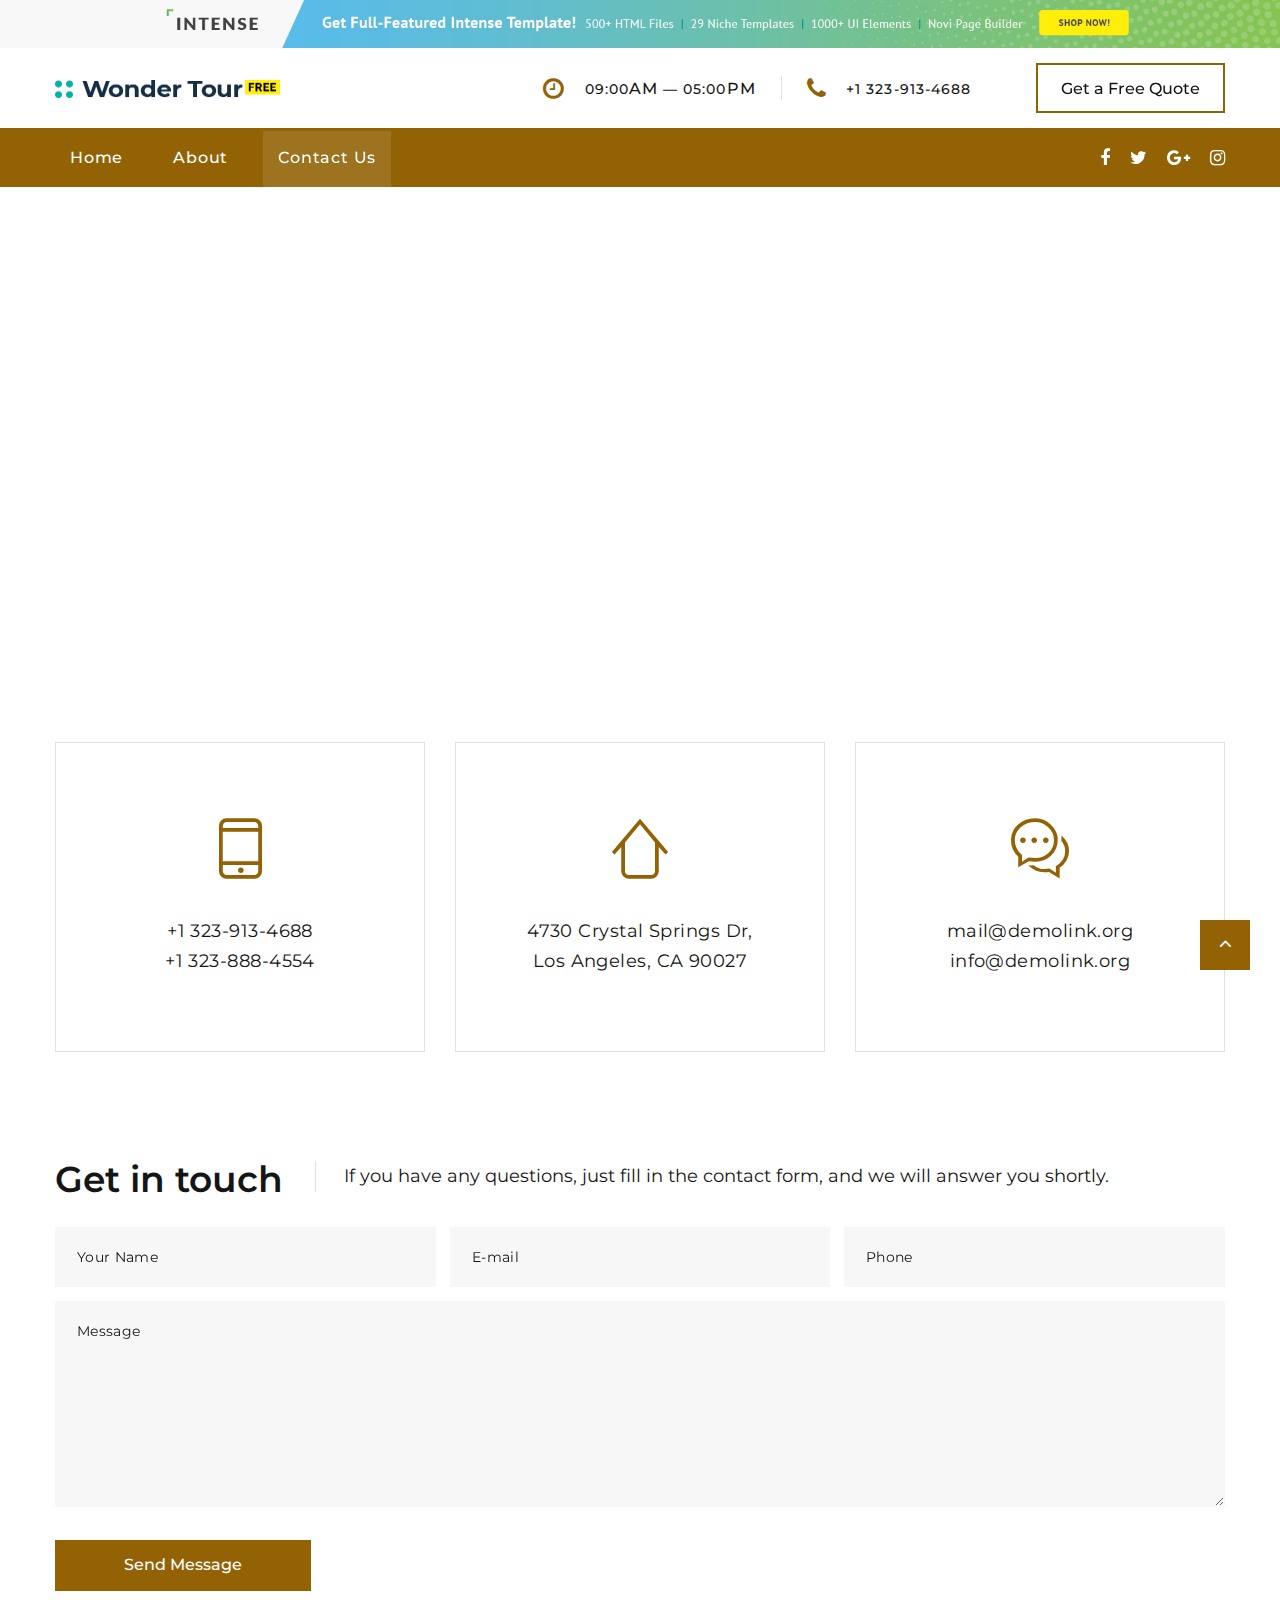
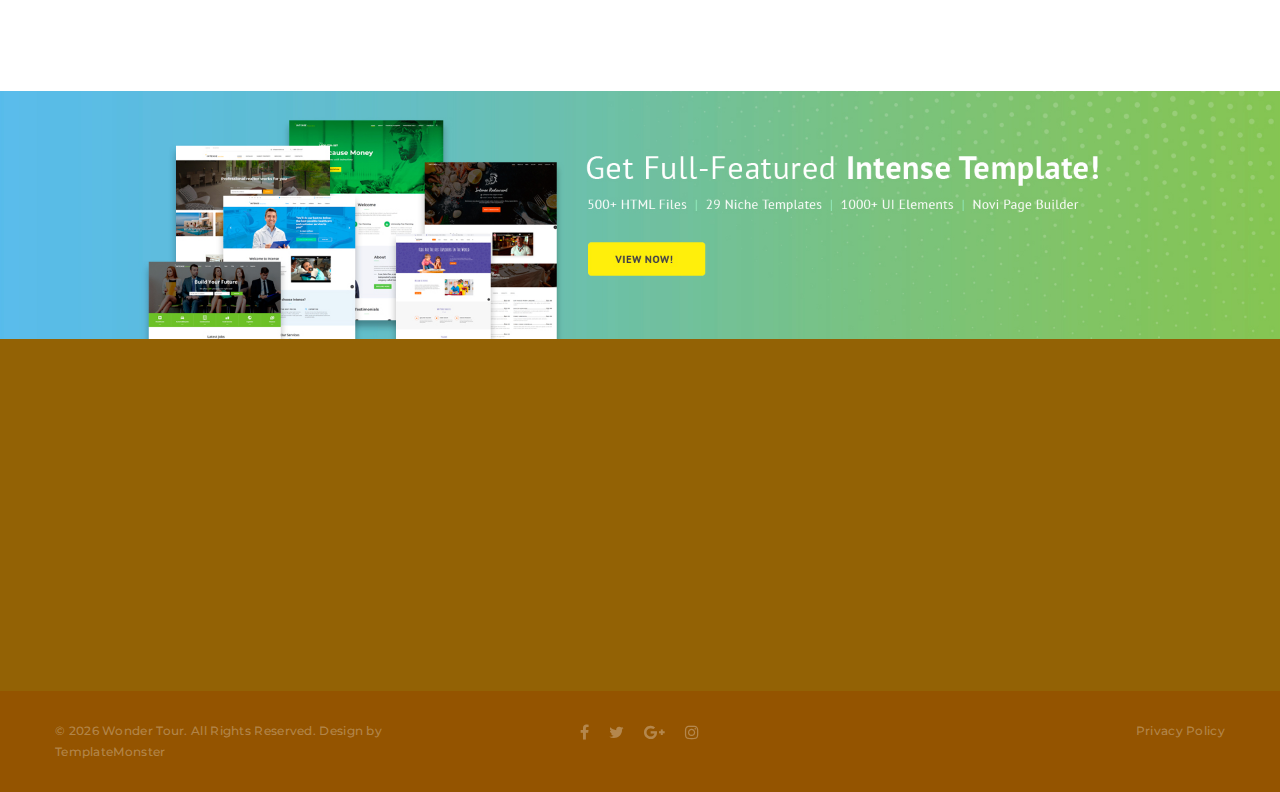
<file: root/contact-us.html>
<!DOCTYPE html>
<html class="wide wow-animation" lang="en">
  <head>
    <title>Contact Us</title>
    <meta name="format-detection" content="telephone=no">
    <meta name="viewport" content="width=device-width, height=device-height, initial-scale=1.0, maximum-scale=1.0, user-scalable=0">
    <meta http-equiv="X-UA-Compatible" content="IE=edge">
    <meta charset="utf-8">
    <link rel="icon" href="images/favicon.ico" type="image/x-icon">
    <!-- Stylesheets-->
    <link rel="stylesheet" type="text/css" href="//fonts.googleapis.com/css?family=Montserrat:400,500,600,700%7CPoppins:400%7CTeko:300,400">
    <link rel="stylesheet" href="css/bootstrap.css">
    <link rel="stylesheet" href="css/fonts.css">
    <link rel="stylesheet" href="css/style.css">
    <style>.ie-panel{display: none;background: #212121;padding: 10px 0;box-shadow: 3px 3px 5px 0 rgba(0,0,0,.3);clear: both;text-align:center;position: relative;z-index: 1;} html.ie-10 .ie-panel, html.lt-ie-10 .ie-panel {display: block;}</style>
  </head>
  <body>
    <div class="ie-panel"><a href="http://windows.microsoft.com/en-US/internet-explorer/"><img src="images/ie8-panel/warning_bar_0000_us.jpg" height="42" width="820" alt="You are using an outdated browser. For a faster, safer browsing experience, upgrade for free today."></a></div>
    <div class="preloader">
      <div class="preloader-body">
        <div class="cssload-container">
          <div class="cssload-speeding-wheel"></div>
        </div>
        <p>Loading...</p>
      </div>
    </div>
    <div class="page">
      <!-- Page Header--><a class="banner banner-top" href="https://www.templatemonster.com/intense-multipurpose-html-template.html" target="_blank"><img src="images/intense_02.jpg" alt=""/></a>
      <header class="section page-header">
        <!-- RD Navbar-->
        <div class="rd-navbar-wrap">
          <nav class="rd-navbar rd-navbar-corporate" data-layout="rd-navbar-fixed" data-sm-layout="rd-navbar-fixed" data-md-layout="rd-navbar-fixed" data-md-device-layout="rd-navbar-fixed" data-lg-layout="rd-navbar-static" data-lg-device-layout="rd-navbar-fixed" data-xl-layout="rd-navbar-static" data-xl-device-layout="rd-navbar-static" data-xxl-layout="rd-navbar-static" data-xxl-device-layout="rd-navbar-static" data-lg-stick-up-offset="46px" data-xl-stick-up-offset="46px" data-xxl-stick-up-offset="106px" data-lg-stick-up="true" data-xl-stick-up="true" data-xxl-stick-up="true">
            <div class="rd-navbar-collapse-toggle rd-navbar-fixed-element-1" data-rd-navbar-toggle=".rd-navbar-collapse"><span></span></div>
            <div class="rd-navbar-aside-outer">
              <div class="rd-navbar-aside">
                <!-- RD Navbar Panel-->
                <div class="rd-navbar-panel">
                  <!-- RD Navbar Toggle-->
                  <button class="rd-navbar-toggle" data-rd-navbar-toggle=".rd-navbar-nav-wrap"><span></span></button>
                  <!-- RD Navbar Brand-->
                  <div class="rd-navbar-brand">
                    <!--Brand--><a class="brand" href="index.html"><img src="images/logo-default-450x37.png" alt="" width="225" height="18"/></a>
                  </div>
                </div>
                <div class="rd-navbar-aside-right rd-navbar-collapse">
                  <ul class="rd-navbar-corporate-contacts">
                    <li>
                      <div class="unit unit-spacing-xs">
                        <div class="unit-left"><span class="icon fa fa-clock-o"></span></div>
                        <div class="unit-body">
                          <p>09:00<span>am</span> — 05:00<span>pm</span></p>
                        </div>
                      </div>
                    </li>
                    <li>
                      <div class="unit unit-spacing-xs">
                        <div class="unit-left"><span class="icon fa fa-phone"></span></div>
                        <div class="unit-body"><a class="link-phone" href="tel:#">+1 323-913-4688</a></div>
                      </div>
                    </li>
                  </ul><a class="button button-md button-default-outline-2 button-ujarak" href="#">Get a Free Quote</a>
                </div>
              </div>
            </div>
            <div class="rd-navbar-main-outer">
              <div class="rd-navbar-main">
                <div class="rd-navbar-nav-wrap">
                  <ul class="list-inline list-inline-md rd-navbar-corporate-list-social">
                    <li><a class="icon fa fa-facebook" href="#"></a></li>
                    <li><a class="icon fa fa-twitter" href="#"></a></li>
                    <li><a class="icon fa fa-google-plus" href="#"></a></li>
                    <li><a class="icon fa fa-instagram" href="#"></a></li>
                  </ul>
                  <!-- RD Navbar Nav-->
                  <ul class="rd-navbar-nav">
                    <li class="rd-nav-item"><a class="rd-nav-link" href="index.html">Home</a>
                    </li>
                    <li class="rd-nav-item"><a class="rd-nav-link" href="about.html">About</a>
                    </li>
                    <li class="rd-nav-item active"><a class="rd-nav-link" href="contact-us.html">Contact Us</a>
                    </li>
                  </ul>
                </div>
              </div>
            </div>
          </nav>
        </div>
      </header>
      <!-- RD Google Map-->
      <section class="section section-fluid">
        <div class="google-map-container" data-zoom="5" data-icon="images/gmap_marker.png" data-icon-active="images/gmap_marker.png" data-center="9870 St Vincent Place, Glasgow, DC 45 Fr 45." data-styles="[{&quot;featureType&quot;:&quot;landscape&quot;,&quot;stylers&quot;:[{&quot;hue&quot;:&quot;#FFBB00&quot;},{&quot;saturation&quot;:43.400000000000006},{&quot;lightness&quot;:37.599999999999994},{&quot;gamma&quot;:1}]},{&quot;featureType&quot;:&quot;road.highway&quot;,&quot;stylers&quot;:[{&quot;hue&quot;:&quot;#FFC200&quot;},{&quot;saturation&quot;:-61.8},{&quot;lightness&quot;:45.599999999999994},{&quot;gamma&quot;:1}]},{&quot;featureType&quot;:&quot;road.arterial&quot;,&quot;stylers&quot;:[{&quot;hue&quot;:&quot;#FF0300&quot;},{&quot;saturation&quot;:-100},{&quot;lightness&quot;:51.19999999999999},{&quot;gamma&quot;:1}]},{&quot;featureType&quot;:&quot;road.local&quot;,&quot;stylers&quot;:[{&quot;hue&quot;:&quot;#FF0300&quot;},{&quot;saturation&quot;:-100},{&quot;lightness&quot;:52},{&quot;gamma&quot;:1}]},{&quot;featureType&quot;:&quot;water&quot;,&quot;stylers&quot;:[{&quot;hue&quot;:&quot;#0078FF&quot;},{&quot;saturation&quot;:-13.200000000000003},{&quot;lightness&quot;:2.4000000000000057},{&quot;gamma&quot;:1}]},{&quot;featureType&quot;:&quot;poi&quot;,&quot;stylers&quot;:[{&quot;hue&quot;:&quot;#00FF6A&quot;},{&quot;saturation&quot;:-1.0989010989011234},{&quot;lightness&quot;:11.200000000000017},{&quot;gamma&quot;:1}]}]">
          <div class="google-map"></div>
          <ul class="google-map-markers">
            <li data-location="9870 St Vincent Place, Glasgow, DC 45 Fr 45." data-description="9870 St Vincent Place, Glasgow"></li>
          </ul>
        </div>
      </section>

      <!-- Contact information-->
      <section class="section section-sm section-first bg-default">
        <div class="container">
          <div class="row row-30 justify-content-center">
            <div class="col-sm-8 col-md-6 col-lg-4">
              <article class="box-contacts">
                <div class="box-contacts-body">
                  <div class="box-contacts-icon fl-bigmug-line-cellphone55"></div>
                  <div class="box-contacts-decor"></div>
                  <p class="box-contacts-link"><a href="tel:#">+1 323-913-4688</a></p>
                  <p class="box-contacts-link"><a href="tel:#">+1 323-888-4554</a></p>
                </div>
              </article>
            </div>
            <div class="col-sm-8 col-md-6 col-lg-4">
              <article class="box-contacts">
                <div class="box-contacts-body">
                  <div class="box-contacts-icon fl-bigmug-line-up104"></div>
                  <div class="box-contacts-decor"></div>
                  <p class="box-contacts-link"><a href="#">4730 Crystal Springs Dr, Los Angeles, CA 90027</a></p>
                </div>
              </article>
            </div>
            <div class="col-sm-8 col-md-6 col-lg-4">
              <article class="box-contacts">
                <div class="box-contacts-body">
                  <div class="box-contacts-icon fl-bigmug-line-chat55"></div>
                  <div class="box-contacts-decor"></div>
                  <p class="box-contacts-link"><a href="mailto:#">mail@demolink.org</a></p>
                  <p class="box-contacts-link"><a href="mailto:#">info@demolink.org</a></p>
                </div>
              </article>
            </div>
          </div>
        </div>
      </section>

      <!-- Contact Form-->
      <section class="section section-sm section-last bg-default text-left">
        <div class="container">
          <article class="title-classic">
            <div class="title-classic-title">
              <h3>Get in touch</h3>
            </div>
            <div class="title-classic-text">
              <p>If you have any questions, just fill in the contact form, and we will answer you shortly.</p>
            </div>
          </article>
          <form class="rd-form rd-form-variant-2 rd-mailform" data-form-output="form-output-global" data-form-type="contact" method="post" action="bat/rd-mailform.php">
            <div class="row row-14 gutters-14">
              <div class="col-md-4">
                <div class="form-wrap">
                  <input class="form-input" id="contact-your-name-2" type="text" name="name" data-constraints="@Required">
                  <label class="form-label" for="contact-your-name-2">Your Name</label>
                </div>
              </div>
              <div class="col-md-4">
                <div class="form-wrap">
                  <input class="form-input" id="contact-email-2" type="email" name="email" data-constraints="@Email @Required">
                  <label class="form-label" for="contact-email-2">E-mail</label>
                </div>
              </div>
              <div class="col-md-4">
                <div class="form-wrap">
                  <input class="form-input" id="contact-phone-2" type="text" name="phone" data-constraints="@Numeric">
                  <label class="form-label" for="contact-phone-2">Phone</label>
                </div>
              </div>
              <div class="col-12">
                <div class="form-wrap">
                  <label class="form-label" for="contact-message-2">Message</label>
                  <textarea class="form-input textarea-lg" id="contact-message-2" name="message" data-constraints="@Required"></textarea>
                </div>
              </div>
            </div>
            <button class="button button-primary button-pipaluk" type="submit">Send Message</button>
          </form>
        </div>
      </section>

      <!-- Page Footer--><a class="banner" href="https://www.templatemonster.com/intense-multipurpose-html-template.html" target="_blank"><img src="images/intense_big_02.jpg" alt=""/></a>
      <footer class="section footer-corporate context-dark">
        <div class="footer-corporate-inset">
          <div class="container">
            <div class="row row-40 justify-content-lg-between">
              <div class="col-sm-6 col-md-12 col-lg-3 col-xl-4">
                <div class="oh-desktop">
                  <div class="wow slideInRight" data-wow-delay="0s">
                    <h6 class="text-spacing-100 text-uppercase">Contact us</h6>
                    <ul class="footer-contacts d-inline-block d-sm-block">
                      <li>
                        <div class="unit">
                          <div class="unit-left"><span class="icon fa fa-phone"></span></div>
                          <div class="unit-body"><a class="link-phone" href="tel:#">+1 323-913-4688</a></div>
                        </div>
                      </li>
                      <li>
                        <div class="unit">
                          <div class="unit-left"><span class="icon fa fa-envelope"></span></div>
                          <div class="unit-body"><a class="link-aemail" href="mailto:#">info@demolink.org</a></div>
                        </div>
                      </li>
                      <li>
                        <div class="unit">
                          <div class="unit-left"><span class="icon fa fa-location-arrow"></span></div>
                          <div class="unit-body"><a class="link-location" href="#">4730 Crystal Springs Dr, Los Angeles, CA 90027</a></div>
                        </div>
                      </li>
                    </ul>
                  </div>
                </div>
              </div>
              <div class="col-sm-6 col-md-5 col-lg-3 col-xl-4">
              </div>
              <div class="col-sm-11 col-md-7 col-lg-5 col-xl-4">
                <div class="oh-desktop">
                  <div class="wow slideInLeft" data-wow-delay="0s">
                    <h6 class="text-spacing-100 text-uppercase">Quick links</h6>
                    <ul class="row-6 list-0 list-marked list-marked-md list-marked-secondary list-custom-2">
                      <li><a href="about.html">About us</a></li>
                      <li><a href="#">Our Tours</a></li>
                      <li><a href="#">Our Team</a></li>
                      <li><a href="#">Gallery</a></li>
                      <li><a href="#">Blog</a></li>
                    </ul>
                    <div class="group-md group-middle justify-content-sm-start"><a class="button button-lg button-primary button-ujarak" href="#">Get in touch</a></div>
                  </div>
                </div>
              </div>
            </div>
          </div>
        </div>
        <div class="footer-corporate-bottom-panel">
          <div class="container">
            <div class="row justfy-content-xl-space-berween row-10 align-items-md-center2">
              <div class="col-sm-6 col-md-4 text-sm-right text-md-center">
                <div>
                  <ul class="list-inline list-inline-sm footer-social-list-2">
                    <li><a class="icon fa fa-facebook" href="#"></a></li>
                    <li><a class="icon fa fa-twitter" href="#"></a></li>
                    <li><a class="icon fa fa-google-plus" href="#"></a></li>
                    <li><a class="icon fa fa-instagram" href="#"></a></li>
                  </ul>
                </div>
              </div>
              <div class="col-sm-6 col-md-4 order-sm-first">
                <!-- Rights-->
                <p class="rights"><span>&copy;&nbsp;</span><span class="copyright-year"></span><span>&nbsp;</span><span>Wonder Tour</span>. All Rights Reserved. Design by <a href="https://www.templatemonster.com">TemplateMonster</a></p>
              </div>
              <div class="col-sm-6 col-md-4 text-md-right">
                <p class="rights"><a href="#">Privacy Policy</a></p>
              </div>
            </div>
          </div>
        </div>
      </footer>
    </div>
    <!-- Global Mailform Output-->
    <div class="snackbars" id="form-output-global"></div>
    <!-- Javascript-->
    <script src="js/core.min.js"></script>
    <script src="js/script.js"></script>
  </body>
</html>
</file>
<file: css/fonts.css>
/*
*
* Fonts
*//*
*
* Font Awesome Icons 4.7.0
* --------------------------------------------------
*/@font-face {	font-family: 'FontAwesome';	src: url("../fonts/fontawesome-webfont.eot?v=4.7.0");	src: url("../fonts/fontawesome-webfont.eot?#iefix&v=4.7.0") format("embedded-opentype"), url("../fonts/fontawesome-webfont.woff2?v=4.7.0") format("woff2"), url("../fonts/fontawesome-webfont.woff?v=4.7.0") format("woff"), url("../fonts/fontawesome-webfont.ttf?v=4.7.0") format("truetype"), url("../fonts/fontawesome-webfont.svg?v=4.7.0#fontawesomeregular") format("svg");	font-weight: normal;	font-style: normal;}.fa {	display: inline-block;	font-family: 'FontAwesome';	font-size: inherit;	text-rendering: auto;	-webkit-font-smoothing: antialiased;	-moz-osx-font-smoothing: grayscale;}[class*='fa-']:before {	font-weight: 400;	font-family: 'FontAwesome';}/* makes the font 33% larger relative to the icon container */.fa-lg {	font-size: 1.33333333em;	line-height: 0.75em;	vertical-align: -15%;}.fa-2x {	font-size: 2em;}.fa-3x {	font-size: 3em;}.fa-4x {	font-size: 4em;}.fa-5x {	font-size: 5em;}.fa-fw {	width: 1.28571429em;	text-align: center;}.fa-ul {	padding-left: 0;	margin-left: 2.14285714em;	list-style-type: none;}.fa-ul > li {	position: relative;}.fa-li {	position: absolute;	left: -2.14285714em;	width: 2.14285714em;	top: 0.14285714em;	text-align: center;}.fa-li.fa-lg {	left: -1.85714286em;}.fa-border {	padding: .2em .25em .15em;	border: solid 0.08em #eeeeee;	border-radius: .1em;}.fa-pull-left {	float: left;}.fa-pull-right {	float: right;}.fa.fa-pull-left {	margin-right: .3em;}.fa.fa-pull-right {	margin-left: .3em;}/* Deprecated as of 4.4.0 */.pull-right {	float: right;}.pull-left {	float: left;}.fa.pull-left {	margin-right: .3em;}.fa.pull-right {	margin-left: .3em;}.fa-spin {	-webkit-animation: fa-spin 2s infinite linear;	animation: fa-spin 2s infinite linear;}.fa-pulse {	-webkit-animation: fa-spin 1s infinite steps(8);	animation: fa-spin 1s infinite steps(8);}@-webkit-keyframes fa-spin {	0% {		-webkit-transform: rotate(0deg);		transform: rotate(0deg);	}	100% {		-webkit-transform: rotate(359deg);		transform: rotate(359deg);	}}@keyframes fa-spin {	0% {		-webkit-transform: rotate(0deg);		transform: rotate(0deg);	}	100% {		-webkit-transform: rotate(359deg);		transform: rotate(359deg);	}}.fa-rotate-90 {	-ms-filter: "progid:DXImageTransform.Microsoft.BasicImage(rotation=1)";	-webkit-transform: rotate(90deg);	-ms-transform: rotate(90deg);	transform: rotate(90deg);}.fa-rotate-180 {	-ms-filter: "progid:DXImageTransform.Microsoft.BasicImage(rotation=2)";	-webkit-transform: rotate(180deg);	-ms-transform: rotate(180deg);	transform: rotate(180deg);}.fa-rotate-270 {	-ms-filter: "progid:DXImageTransform.Microsoft.BasicImage(rotation=3)";	-webkit-transform: rotate(270deg);	-ms-transform: rotate(270deg);	transform: rotate(270deg);}.fa-flip-horizontal {	-ms-filter: "progid:DXImageTransform.Microsoft.BasicImage(rotation=0, mirror=1)";	-webkit-transform: scale(-1, 1);	-ms-transform: scale(-1, 1);	transform: scale(-1, 1);}.fa-flip-vertical {	-ms-filter: "progid:DXImageTransform.Microsoft.BasicImage(rotation=2, mirror=1)";	-webkit-transform: scale(1, -1);	-ms-transform: scale(1, -1);	transform: scale(1, -1);}:root .fa-rotate-90,:root .fa-rotate-180,:root .fa-rotate-270,:root .fa-flip-horizontal,:root .fa-flip-vertical {	filter: none;}.fa-stack {	position: relative;	display: inline-block;	width: 2em;	height: 2em;	line-height: 2em;	vertical-align: middle;}.fa-stack-1x,.fa-stack-2x {	position: absolute;	left: 0;	width: 100%;	text-align: center;}.fa-stack-1x {	line-height: inherit;}.fa-stack-2x {	font-size: 2em;}.fa-inverse {	color: #ffffff;}/* Font Awesome uses the Unicode Private Use Area (PUA) to ensure screen
   readers do not read off random characters that represent icons */.fa-glass:before {	content: "\f000";}.fa-music:before {	content: "\f001";}.fa-search:before {	content: "\f002";}.fa-envelope-o:before {	content: "\f003";}.fa-heart:before {	content: "\f004";}.fa-star:before {	content: "\f005";}.fa-star-o:before {	content: "\f006";}.fa-user:before {	content: "\f007";}.fa-film:before {	content: "\f008";}.fa-th-large:before {	content: "\f009";}.fa-th:before {	content: "\f00a";}.fa-th-list:before {	content: "\f00b";}.fa-check:before {	content: "\f00c";}.fa-remove:before,.fa-close:before,.fa-times:before {	content: "\f00d";}.fa-search-plus:before {	content: "\f00e";}.fa-search-minus:before {	content: "\f010";}.fa-power-off:before {	content: "\f011";}.fa-signal:before {	content: "\f012";}.fa-gear:before,.fa-cog:before {	content: "\f013";}.fa-trash-o:before {	content: "\f014";}.fa-home:before {	content: "\f015";}.fa-file-o:before {	content: "\f016";}.fa-clock-o:before {	content: "\f017";}.fa-road:before {	content: "\f018";}.fa-download:before {	content: "\f019";}.fa-arrow-circle-o-down:before {	content: "\f01a";}.fa-arrow-circle-o-up:before {	content: "\f01b";}.fa-inbox:before {	content: "\f01c";}.fa-play-circle-o:before {	content: "\f01d";}.fa-rotate-right:before,.fa-repeat:before {	content: "\f01e";}.fa-refresh:before {	content: "\f021";}.fa-list-alt:before {	content: "\f022";}.fa-lock:before {	content: "\f023";}.fa-flag:before {	content: "\f024";}.fa-headphones:before {	content: "\f025";}.fa-volume-off:before {	content: "\f026";}.fa-volume-down:before {	content: "\f027";}.fa-volume-up:before {	content: "\f028";}.fa-qrcode:before {	content: "\f029";}.fa-barcode:before {	content: "\f02a";}.fa-tag:before {	content: "\f02b";}.fa-tags:before {	content: "\f02c";}.fa-book:before {	content: "\f02d";}.fa-bookmark:before {	content: "\f02e";}.fa-print:before {	content: "\f02f";}.fa-camera:before {	content: "\f030";}.fa-font:before {	content: "\f031";}.fa-bold:before {	content: "\f032";}.fa-italic:before {	content: "\f033";}.fa-text-height:before {	content: "\f034";}.fa-text-width:before {	content: "\f035";}.fa-align-left:before {	content: "\f036";}.fa-align-center:before {	content: "\f037";}.fa-align-right:before {	content: "\f038";}.fa-align-justify:before {	content: "\f039";}.fa-list:before {	content: "\f03a";}.fa-dedent:before,.fa-outdent:before {	content: "\f03b";}.fa-indent:before {	content: "\f03c";}.fa-video-camera:before {	content: "\f03d";}.fa-photo:before,.fa-image:before,.fa-picture-o:before {	content: "\f03e";}.fa-pencil:before {	content: "\f040";}.fa-map-marker:before {	content: "\f041";}.fa-adjust:before {	content: "\f042";}.fa-tint:before {	content: "\f043";}.fa-edit:before,.fa-pencil-square-o:before {	content: "\f044";}.fa-share-square-o:before {	content: "\f045";}.fa-check-square-o:before {	content: "\f046";}.fa-arrows:before {	content: "\f047";}.fa-step-backward:before {	content: "\f048";}.fa-fast-backward:before {	content: "\f049";}.fa-backward:before {	content: "\f04a";}.fa-play:before {	content: "\f04b";}.fa-pause:before {	content: "\f04c";}.fa-stop:before {	content: "\f04d";}.fa-forward:before {	content: "\f04e";}.fa-fast-forward:before {	content: "\f050";}.fa-step-forward:before {	content: "\f051";}.fa-eject:before {	content: "\f052";}.fa-chevron-left:before {	content: "\f053";}.fa-chevron-right:before {	content: "\f054";}.fa-plus-circle:before {	content: "\f055";}.fa-minus-circle:before {	content: "\f056";}.fa-times-circle:before {	content: "\f057";}.fa-check-circle:before {	content: "\f058";}.fa-question-circle:before {	content: "\f059";}.fa-info-circle:before {	content: "\f05a";}.fa-crosshairs:before {	content: "\f05b";}.fa-times-circle-o:before {	content: "\f05c";}.fa-check-circle-o:before {	content: "\f05d";}.fa-ban:before {	content: "\f05e";}.fa-arrow-left:before {	content: "\f060";}.fa-arrow-right:before {	content: "\f061";}.fa-arrow-up:before {	content: "\f062";}.fa-arrow-down:before {	content: "\f063";}.fa-mail-forward:before,.fa-share:before {	content: "\f064";}.fa-expand:before {	content: "\f065";}.fa-compress:before {	content: "\f066";}.fa-plus:before {	content: "\f067";}.fa-minus:before {	content: "\f068";}.fa-asterisk:before {	content: "\f069";}.fa-exclamation-circle:before {	content: "\f06a";}.fa-gift:before {	content: "\f06b";}.fa-leaf:before {	content: "\f06c";}.fa-fire:before {	content: "\f06d";}.fa-eye:before {	content: "\f06e";}.fa-eye-slash:before {	content: "\f070";}.fa-warning:before,.fa-exclamation-triangle:before {	content: "\f071";}.fa-plane:before {	content: "\f072";}.fa-calendar:before {	content: "\f073";}.fa-random:before {	content: "\f074";}.fa-comment:before {	content: "\f075";}.fa-magnet:before {	content: "\f076";}.fa-chevron-up:before {	content: "\f077";}.fa-chevron-down:before {	content: "\f078";}.fa-retweet:before {	content: "\f079";}.fa-shopping-cart:before {	content: "\f07a";}.fa-folder:before {	content: "\f07b";}.fa-folder-open:before {	content: "\f07c";}.fa-arrows-v:before {	content: "\f07d";}.fa-arrows-h:before {	content: "\f07e";}.fa-bar-chart-o:before,.fa-bar-chart:before {	content: "\f080";}.fa-twitter-square:before {	content: "\f081";}.fa-facebook-square:before {	content: "\f082";}.fa-camera-retro:before {	content: "\f083";}.fa-key:before {	content: "\f084";}.fa-gears:before,.fa-cogs:before {	content: "\f085";}.fa-comments:before {	content: "\f086";}.fa-thumbs-o-up:before {	content: "\f087";}.fa-thumbs-o-down:before {	content: "\f088";}.fa-star-half:before {	content: "\f089";}.fa-heart-o:before {	content: "\f08a";}.fa-sign-out:before {	content: "\f08b";}.fa-linkedin-square:before {	content: "\f08c";}.fa-thumb-tack:before {	content: "\f08d";}.fa-external-link:before {	content: "\f08e";}.fa-sign-in:before {	content: "\f090";}.fa-trophy:before {	content: "\f091";}.fa-github-square:before {	content: "\f092";}.fa-upload:before {	content: "\f093";}.fa-lemon-o:before {	content: "\f094";}.fa-phone:before {	content: "\f095";}.fa-square-o:before {	content: "\f096";}.fa-bookmark-o:before {	content: "\f097";}.fa-phone-square:before {	content: "\f098";}.fa-twitter:before {	content: "\f099";}.fa-facebook-f:before,.fa-facebook:before {	content: "\f09a";}.fa-github:before {	content: "\f09b";}.fa-unlock:before {	content: "\f09c";}.fa-credit-card:before {	content: "\f09d";}.fa-feed:before,.fa-rss:before {	content: "\f09e";}.fa-hdd-o:before {	content: "\f0a0";}.fa-bullhorn:before {	content: "\f0a1";}.fa-bell:before {	content: "\f0f3";}.fa-certificate:before {	content: "\f0a3";}.fa-hand-o-right:before {	content: "\f0a4";}.fa-hand-o-left:before {	content: "\f0a5";}.fa-hand-o-up:before {	content: "\f0a6";}.fa-hand-o-down:before {	content: "\f0a7";}.fa-arrow-circle-left:before {	content: "\f0a8";}.fa-arrow-circle-right:before {	content: "\f0a9";}.fa-arrow-circle-up:before {	content: "\f0aa";}.fa-arrow-circle-down:before {	content: "\f0ab";}.fa-globe:before {	content: "\f0ac";}.fa-wrench:before {	content: "\f0ad";}.fa-tasks:before {	content: "\f0ae";}.fa-filter:before {	content: "\f0b0";}.fa-briefcase:before {	content: "\f0b1";}.fa-arrows-alt:before {	content: "\f0b2";}.fa-group:before,.fa-users:before {	content: "\f0c0";}.fa-chain:before,.fa-link:before {	content: "\f0c1";}.fa-cloud:before {	content: "\f0c2";}.fa-flask:before {	content: "\f0c3";}.fa-cut:before,.fa-scissors:before {	content: "\f0c4";}.fa-copy:before,.fa-files-o:before {	content: "\f0c5";}.fa-paperclip:before {	content: "\f0c6";}.fa-save:before,.fa-floppy-o:before {	content: "\f0c7";}.fa-square:before {	content: "\f0c8";}.fa-navicon:before,.fa-reorder:before,.fa-bars:before {	content: "\f0c9";}.fa-list-ul:before {	content: "\f0ca";}.fa-list-ol:before {	content: "\f0cb";}.fa-strikethrough:before {	content: "\f0cc";}.fa-underline:before {	content: "\f0cd";}.fa-table:before {	content: "\f0ce";}.fa-magic:before {	content: "\f0d0";}.fa-truck:before {	content: "\f0d1";}.fa-pinterest:before {	content: "\f0d2";}.fa-pinterest-square:before {	content: "\f0d3";}.fa-google-plus-square:before {	content: "\f0d4";}.fa-google-plus:before {	content: "\f0d5";}.fa-money:before {	content: "\f0d6";}.fa-caret-down:before {	content: "\f0d7";}.fa-caret-up:before {	content: "\f0d8";}.fa-caret-left:before {	content: "\f0d9";}.fa-caret-right:before {	content: "\f0da";}.fa-columns:before {	content: "\f0db";}.fa-unsorted:before,.fa-sort:before {	content: "\f0dc";}.fa-sort-down:before,.fa-sort-desc:before {	content: "\f0dd";}.fa-sort-up:before,.fa-sort-asc:before {	content: "\f0de";}.fa-envelope:before {	content: "\f0e0";}.fa-linkedin:before {	content: "\f0e1";}.fa-rotate-left:before,.fa-undo:before {	content: "\f0e2";}.fa-legal:before,.fa-gavel:before {	content: "\f0e3";}.fa-dashboard:before,.fa-tachometer:before {	content: "\f0e4";}.fa-comment-o:before {	content: "\f0e5";}.fa-comments-o:before {	content: "\f0e6";}.fa-flash:before,.fa-bolt:before {	content: "\f0e7";}.fa-sitemap:before {	content: "\f0e8";}.fa-umbrella:before {	content: "\f0e9";}.fa-paste:before,.fa-clipboard:before {	content: "\f0ea";}.fa-lightbulb-o:before {	content: "\f0eb";}.fa-exchange:before {	content: "\f0ec";}.fa-cloud-download:before {	content: "\f0ed";}.fa-cloud-upload:before {	content: "\f0ee";}.fa-user-md:before {	content: "\f0f0";}.fa-stethoscope:before {	content: "\f0f1";}.fa-suitcase:before {	content: "\f0f2";}.fa-bell-o:before {	content: "\f0a2";}.fa-coffee:before {	content: "\f0f4";}.fa-cutlery:before {	content: "\f0f5";}.fa-file-text-o:before {	content: "\f0f6";}.fa-building-o:before {	content: "\f0f7";}.fa-hospital-o:before {	content: "\f0f8";}.fa-ambulance:before {	content: "\f0f9";}.fa-medkit:before {	content: "\f0fa";}.fa-fighter-jet:before {	content: "\f0fb";}.fa-beer:before {	content: "\f0fc";}.fa-h-square:before {	content: "\f0fd";}.fa-plus-square:before {	content: "\f0fe";}.fa-angle-double-left:before {	content: "\f100";}.fa-angle-double-right:before {	content: "\f101";}.fa-angle-double-up:before {	content: "\f102";}.fa-angle-double-down:before {	content: "\f103";}.fa-angle-left:before {	content: "\f104";}.fa-angle-right:before {	content: "\f105";}.fa-angle-up:before {	content: "\f106";}.fa-angle-down:before {	content: "\f107";}.fa-desktop:before {	content: "\f108";}.fa-laptop:before {	content: "\f109";}.fa-tablet:before {	content: "\f10a";}.fa-mobile-phone:before,.fa-mobile:before {	content: "\f10b";}.fa-circle-o:before {	content: "\f10c";}.fa-quote-left:before {	content: "\f10d";}.fa-quote-right:before {	content: "\f10e";}.fa-spinner:before {	content: "\f110";}.fa-circle:before {	content: "\f111";}.fa-mail-reply:before,.fa-reply:before {	content: "\f112";}.fa-github-alt:before {	content: "\f113";}.fa-folder-o:before {	content: "\f114";}.fa-folder-open-o:before {	content: "\f115";}.fa-smile-o:before {	content: "\f118";}.fa-frown-o:before {	content: "\f119";}.fa-meh-o:before {	content: "\f11a";}.fa-gamepad:before {	content: "\f11b";}.fa-keyboard-o:before {	content: "\f11c";}.fa-flag-o:before {	content: "\f11d";}.fa-flag-checkered:before {	content: "\f11e";}.fa-terminal:before {	content: "\f120";}.fa-code:before {	content: "\f121";}.fa-mail-reply-all:before,.fa-reply-all:before {	content: "\f122";}.fa-star-half-empty:before,.fa-star-half-full:before,.fa-star-half-o:before {	content: "\f123";}.fa-location-arrow:before {	content: "\f124";}.fa-crop:before {	content: "\f125";}.fa-code-fork:before {	content: "\f126";}.fa-unlink:before,.fa-chain-broken:before {	content: "\f127";}.fa-question:before {	content: "\f128";}.fa-info:before {	content: "\f129";}.fa-exclamation:before {	content: "\f12a";}.fa-superscript:before {	content: "\f12b";}.fa-subscript:before {	content: "\f12c";}.fa-eraser:before {	content: "\f12d";}.fa-puzzle-piece:before {	content: "\f12e";}.fa-microphone:before {	content: "\f130";}.fa-microphone-slash:before {	content: "\f131";}.fa-shield:before {	content: "\f132";}.fa-calendar-o:before {	content: "\f133";}.fa-fire-extinguisher:before {	content: "\f134";}.fa-rocket:before {	content: "\f135";}.fa-maxcdn:before {	content: "\f136";}.fa-chevron-circle-left:before {	content: "\f137";}.fa-chevron-circle-right:before {	content: "\f138";}.fa-chevron-circle-up:before {	content: "\f139";}.fa-chevron-circle-down:before {	content: "\f13a";}.fa-html5:before {	content: "\f13b";}.fa-css3:before {	content: "\f13c";}.fa-anchor:before {	content: "\f13d";}.fa-unlock-alt:before {	content: "\f13e";}.fa-bullseye:before {	content: "\f140";}.fa-ellipsis-h:before {	content: "\f141";}.fa-ellipsis-v:before {	content: "\f142";}.fa-rss-square:before {	content: "\f143";}.fa-play-circle:before {	content: "\f144";}.fa-ticket:before {	content: "\f145";}.fa-minus-square:before {	content: "\f146";}.fa-minus-square-o:before {	content: "\f147";}.fa-level-up:before {	content: "\f148";}.fa-level-down:before {	content: "\f149";}.fa-check-square:before {	content: "\f14a";}.fa-pencil-square:before {	content: "\f14b";}.fa-external-link-square:before {	content: "\f14c";}.fa-share-square:before {	content: "\f14d";}.fa-compass:before {	content: "\f14e";}.fa-toggle-down:before,.fa-caret-square-o-down:before {	content: "\f150";}.fa-toggle-up:before,.fa-caret-square-o-up:before {	content: "\f151";}.fa-toggle-right:before,.fa-caret-square-o-right:before {	content: "\f152";}.fa-euro:before,.fa-eur:before {	content: "\f153";}.fa-gbp:before {	content: "\f154";}.fa-dollar:before,.fa-usd:before {	content: "\f155";}.fa-rupee:before,.fa-inr:before {	content: "\f156";}.fa-cny:before,.fa-rmb:before,.fa-yen:before,.fa-jpy:before {	content: "\f157";}.fa-ruble:before,.fa-rouble:before,.fa-rub:before {	content: "\f158";}.fa-won:before,.fa-krw:before {	content: "\f159";}.fa-bitcoin:before,.fa-btc:before {	content: "\f15a";}.fa-file:before {	content: "\f15b";}.fa-file-text:before {	content: "\f15c";}.fa-sort-alpha-asc:before {	content: "\f15d";}.fa-sort-alpha-desc:before {	content: "\f15e";}.fa-sort-amount-asc:before {	content: "\f160";}.fa-sort-amount-desc:before {	content: "\f161";}.fa-sort-numeric-asc:before {	content: "\f162";}.fa-sort-numeric-desc:before {	content: "\f163";}.fa-thumbs-up:before {	content: "\f164";}.fa-thumbs-down:before {	content: "\f165";}.fa-youtube-square:before {	content: "\f166";}.fa-youtube:before {	content: "\f167";}.fa-xing:before {	content: "\f168";}.fa-xing-square:before {	content: "\f169";}.fa-youtube-play:before {	content: "\f16a";}.fa-dropbox:before {	content: "\f16b";}.fa-stack-overflow:before {	content: "\f16c";}.fa-instagram:before {	content: "\f16d";}.fa-flickr:before {	content: "\f16e";}.fa-adn:before {	content: "\f170";}.fa-bitbucket:before {	content: "\f171";}.fa-bitbucket-square:before {	content: "\f172";}.fa-tumblr:before {	content: "\f173";}.fa-tumblr-square:before {	content: "\f174";}.fa-long-arrow-down:before {	content: "\f175";}.fa-long-arrow-up:before {	content: "\f176";}.fa-long-arrow-left:before {	content: "\f177";}.fa-long-arrow-right:before {	content: "\f178";}.fa-apple:before {	content: "\f179";}.fa-windows:before {	content: "\f17a";}.fa-android:before {	content: "\f17b";}.fa-linux:before {	content: "\f17c";}.fa-dribbble:before {	content: "\f17d";}.fa-skype:before {	content: "\f17e";}.fa-foursquare:before {	content: "\f180";}.fa-trello:before {	content: "\f181";}.fa-female:before {	content: "\f182";}.fa-male:before {	content: "\f183";}.fa-gittip:before,.fa-gratipay:before {	content: "\f184";}.fa-sun-o:before {	content: "\f185";}.fa-moon-o:before {	content: "\f186";}.fa-archive:before {	content: "\f187";}.fa-bug:before {	content: "\f188";}.fa-vk:before {	content: "\f189";}.fa-weibo:before {	content: "\f18a";}.fa-renren:before {	content: "\f18b";}.fa-pagelines:before {	content: "\f18c";}.fa-stack-exchange:before {	content: "\f18d";}.fa-arrow-circle-o-right:before {	content: "\f18e";}.fa-arrow-circle-o-left:before {	content: "\f190";}.fa-toggle-left:before,.fa-caret-square-o-left:before {	content: "\f191";}.fa-dot-circle-o:before {	content: "\f192";}.fa-wheelchair:before {	content: "\f193";}.fa-vimeo-square:before {	content: "\f194";}.fa-turkish-lira:before,.fa-try:before {	content: "\f195";}.fa-plus-square-o:before {	content: "\f196";}.fa-space-shuttle:before {	content: "\f197";}.fa-slack:before {	content: "\f198";}.fa-envelope-square:before {	content: "\f199";}.fa-wordpress:before {	content: "\f19a";}.fa-openid:before {	content: "\f19b";}.fa-institution:before,.fa-bank:before,.fa-university:before {	content: "\f19c";}.fa-mortar-board:before,.fa-graduation-cap:before {	content: "\f19d";}.fa-yahoo:before {	content: "\f19e";}.fa-google:before {	content: "\f1a0";}.fa-reddit:before {	content: "\f1a1";}.fa-reddit-square:before {	content: "\f1a2";}.fa-stumbleupon-circle:before {	content: "\f1a3";}.fa-stumbleupon:before {	content: "\f1a4";}.fa-delicious:before {	content: "\f1a5";}.fa-digg:before {	content: "\f1a6";}.fa-pied-piper-pp:before {	content: "\f1a7";}.fa-pied-piper-alt:before {	content: "\f1a8";}.fa-drupal:before {	content: "\f1a9";}.fa-joomla:before {	content: "\f1aa";}.fa-language:before {	content: "\f1ab";}.fa-fax:before {	content: "\f1ac";}.fa-building:before {	content: "\f1ad";}.fa-child:before {	content: "\f1ae";}.fa-paw:before {	content: "\f1b0";}.fa-spoon:before {	content: "\f1b1";}.fa-cube:before {	content: "\f1b2";}.fa-cubes:before {	content: "\f1b3";}.fa-behance:before {	content: "\f1b4";}.fa-behance-square:before {	content: "\f1b5";}.fa-steam:before {	content: "\f1b6";}.fa-steam-square:before {	content: "\f1b7";}.fa-recycle:before {	content: "\f1b8";}.fa-automobile:before,.fa-car:before {	content: "\f1b9";}.fa-cab:before,.fa-taxi:before {	content: "\f1ba";}.fa-tree:before {	content: "\f1bb";}.fa-spotify:before {	content: "\f1bc";}.fa-deviantart:before {	content: "\f1bd";}.fa-soundcloud:before {	content: "\f1be";}.fa-database:before {	content: "\f1c0";}.fa-file-pdf-o:before {	content: "\f1c1";}.fa-file-word-o:before {	content: "\f1c2";}.fa-file-excel-o:before {	content: "\f1c3";}.fa-file-powerpoint-o:before {	content: "\f1c4";}.fa-file-photo-o:before,.fa-file-picture-o:before,.fa-file-image-o:before {	content: "\f1c5";}.fa-file-zip-o:before,.fa-file-archive-o:before {	content: "\f1c6";}.fa-file-sound-o:before,.fa-file-audio-o:before {	content: "\f1c7";}.fa-file-movie-o:before,.fa-file-video-o:before {	content: "\f1c8";}.fa-file-code-o:before {	content: "\f1c9";}.fa-vine:before {	content: "\f1ca";}.fa-codepen:before {	content: "\f1cb";}.fa-jsfiddle:before {	content: "\f1cc";}.fa-life-bouy:before,.fa-life-buoy:before,.fa-life-saver:before,.fa-support:before,.fa-life-ring:before {	content: "\f1cd";}.fa-circle-o-notch:before {	content: "\f1ce";}.fa-ra:before,.fa-resistance:before,.fa-rebel:before {	content: "\f1d0";}.fa-ge:before,.fa-empire:before {	content: "\f1d1";}.fa-git-square:before {	content: "\f1d2";}.fa-git:before {	content: "\f1d3";}.fa-y-combinator-square:before,.fa-yc-square:before,.fa-hacker-news:before {	content: "\f1d4";}.fa-tencent-weibo:before {	content: "\f1d5";}.fa-qq:before {	content: "\f1d6";}.fa-wechat:before,.fa-weixin:before {	content: "\f1d7";}.fa-send:before,.fa-paper-plane:before {	content: "\f1d8";}.fa-send-o:before,.fa-paper-plane-o:before {	content: "\f1d9";}.fa-history:before {	content: "\f1da";}.fa-circle-thin:before {	content: "\f1db";}.fa-header:before {	content: "\f1dc";}.fa-paragraph:before {	content: "\f1dd";}.fa-sliders:before {	content: "\f1de";}.fa-share-alt:before {	content: "\f1e0";}.fa-share-alt-square:before {	content: "\f1e1";}.fa-bomb:before {	content: "\f1e2";}.fa-soccer-ball-o:before,.fa-futbol-o:before {	content: "\f1e3";}.fa-tty:before {	content: "\f1e4";}.fa-binoculars:before {	content: "\f1e5";}.fa-plug:before {	content: "\f1e6";}.fa-slideshare:before {	content: "\f1e7";}.fa-twitch:before {	content: "\f1e8";}.fa-yelp:before {	content: "\f1e9";}.fa-newspaper-o:before {	content: "\f1ea";}.fa-wifi:before {	content: "\f1eb";}.fa-calculator:before {	content: "\f1ec";}.fa-paypal:before {	content: "\f1ed";}.fa-google-wallet:before {	content: "\f1ee";}.fa-cc-visa:before {	content: "\f1f0";}.fa-cc-mastercard:before {	content: "\f1f1";}.fa-cc-discover:before {	content: "\f1f2";}.fa-cc-amex:before {	content: "\f1f3";}.fa-cc-paypal:before {	content: "\f1f4";}.fa-cc-stripe:before {	content: "\f1f5";}.fa-bell-slash:before {	content: "\f1f6";}.fa-bell-slash-o:before {	content: "\f1f7";}.fa-trash:before {	content: "\f1f8";}.fa-copyright:before {	content: "\f1f9";}.fa-at:before {	content: "\f1fa";}.fa-eyedropper:before {	content: "\f1fb";}.fa-paint-brush:before {	content: "\f1fc";}.fa-birthday-cake:before {	content: "\f1fd";}.fa-area-chart:before {	content: "\f1fe";}.fa-pie-chart:before {	content: "\f200";}.fa-line-chart:before {	content: "\f201";}.fa-lastfm:before {	content: "\f202";}.fa-lastfm-square:before {	content: "\f203";}.fa-toggle-off:before {	content: "\f204";}.fa-toggle-on:before {	content: "\f205";}.fa-bicycle:before {	content: "\f206";}.fa-bus:before {	content: "\f207";}.fa-ioxhost:before {	content: "\f208";}.fa-angellist:before {	content: "\f209";}.fa-cc:before {	content: "\f20a";}.fa-shekel:before,.fa-sheqel:before,.fa-ils:before {	content: "\f20b";}.fa-meanpath:before {	content: "\f20c";}.fa-buysellads:before {	content: "\f20d";}.fa-connectdevelop:before {	content: "\f20e";}.fa-dashcube:before {	content: "\f210";}.fa-forumbee:before {	content: "\f211";}.fa-leanpub:before {	content: "\f212";}.fa-sellsy:before {	content: "\f213";}.fa-shirtsinbulk:before {	content: "\f214";}.fa-simplybuilt:before {	content: "\f215";}.fa-skyatlas:before {	content: "\f216";}.fa-cart-plus:before {	content: "\f217";}.fa-cart-arrow-down:before {	content: "\f218";}.fa-diamond:before {	content: "\f219";}.fa-ship:before {	content: "\f21a";}.fa-user-secret:before {	content: "\f21b";}.fa-motorcycle:before {	content: "\f21c";}.fa-street-view:before {	content: "\f21d";}.fa-heartbeat:before {	content: "\f21e";}.fa-venus:before {	content: "\f221";}.fa-mars:before {	content: "\f222";}.fa-mercury:before {	content: "\f223";}.fa-intersex:before,.fa-transgender:before {	content: "\f224";}.fa-transgender-alt:before {	content: "\f225";}.fa-venus-double:before {	content: "\f226";}.fa-mars-double:before {	content: "\f227";}.fa-venus-mars:before {	content: "\f228";}.fa-mars-stroke:before {	content: "\f229";}.fa-mars-stroke-v:before {	content: "\f22a";}.fa-mars-stroke-h:before {	content: "\f22b";}.fa-neuter:before {	content: "\f22c";}.fa-genderless:before {	content: "\f22d";}.fa-facebook-official:before {	content: "\f230";}.fa-pinterest-p:before {	content: "\f231";}.fa-whatsapp:before {	content: "\f232";}.fa-server:before {	content: "\f233";}.fa-user-plus:before {	content: "\f234";}.fa-user-times:before {	content: "\f235";}.fa-hotel:before,.fa-bed:before {	content: "\f236";}.fa-viacoin:before {	content: "\f237";}.fa-train:before {	content: "\f238";}.fa-subway:before {	content: "\f239";}.fa-medium:before {	content: "\f23a";}.fa-yc:before,.fa-y-combinator:before {	content: "\f23b";}.fa-optin-monster:before {	content: "\f23c";}.fa-opencart:before {	content: "\f23d";}.fa-expeditedssl:before {	content: "\f23e";}.fa-battery-4:before,.fa-battery:before,.fa-battery-full:before {	content: "\f240";}.fa-battery-3:before,.fa-battery-three-quarters:before {	content: "\f241";}.fa-battery-2:before,.fa-battery-half:before {	content: "\f242";}.fa-battery-1:before,.fa-battery-quarter:before {	content: "\f243";}.fa-battery-0:before,.fa-battery-empty:before {	content: "\f244";}.fa-mouse-pointer:before {	content: "\f245";}.fa-i-cursor:before {	content: "\f246";}.fa-object-group:before {	content: "\f247";}.fa-object-ungroup:before {	content: "\f248";}.fa-sticky-note:before {	content: "\f249";}.fa-sticky-note-o:before {	content: "\f24a";}.fa-cc-jcb:before {	content: "\f24b";}.fa-cc-diners-club:before {	content: "\f24c";}.fa-clone:before {	content: "\f24d";}.fa-balance-scale:before {	content: "\f24e";}.fa-hourglass-o:before {	content: "\f250";}.fa-hourglass-1:before,.fa-hourglass-start:before {	content: "\f251";}.fa-hourglass-2:before,.fa-hourglass-half:before {	content: "\f252";}.fa-hourglass-3:before,.fa-hourglass-end:before {	content: "\f253";}.fa-hourglass:before {	content: "\f254";}.fa-hand-grab-o:before,.fa-hand-rock-o:before {	content: "\f255";}.fa-hand-stop-o:before,.fa-hand-paper-o:before {	content: "\f256";}.fa-hand-scissors-o:before {	content: "\f257";}.fa-hand-lizard-o:before {	content: "\f258";}.fa-hand-spock-o:before {	content: "\f259";}.fa-hand-pointer-o:before {	content: "\f25a";}.fa-hand-peace-o:before {	content: "\f25b";}.fa-trademark:before {	content: "\f25c";}.fa-registered:before {	content: "\f25d";}.fa-creative-commons:before {	content: "\f25e";}.fa-gg:before {	content: "\f260";}.fa-gg-circle:before {	content: "\f261";}.fa-tripadvisor:before {	content: "\f262";}.fa-odnoklassniki:before {	content: "\f263";}.fa-odnoklassniki-square:before {	content: "\f264";}.fa-get-pocket:before {	content: "\f265";}.fa-wikipedia-w:before {	content: "\f266";}.fa-safari:before {	content: "\f267";}.fa-chrome:before {	content: "\f268";}.fa-firefox:before {	content: "\f269";}.fa-opera:before {	content: "\f26a";}.fa-internet-explorer:before {	content: "\f26b";}.fa-tv:before,.fa-television:before {	content: "\f26c";}.fa-contao:before {	content: "\f26d";}.fa-500px:before {	content: "\f26e";}.fa-amazon:before {	content: "\f270";}.fa-calendar-plus-o:before {	content: "\f271";}.fa-calendar-minus-o:before {	content: "\f272";}.fa-calendar-times-o:before {	content: "\f273";}.fa-calendar-check-o:before {	content: "\f274";}.fa-industry:before {	content: "\f275";}.fa-map-pin:before {	content: "\f276";}.fa-map-signs:before {	content: "\f277";}.fa-map-o:before {	content: "\f278";}.fa-map:before {	content: "\f279";}.fa-commenting:before {	content: "\f27a";}.fa-commenting-o:before {	content: "\f27b";}.fa-houzz:before {	content: "\f27c";}.fa-vimeo:before {	content: "\f27d";}.fa-black-tie:before {	content: "\f27e";}.fa-fonticons:before {	content: "\f280";}.fa-reddit-alien:before {	content: "\f281";}.fa-edge:before {	content: "\f282";}.fa-credit-card-alt:before {	content: "\f283";}.fa-codiepie:before {	content: "\f284";}.fa-modx:before {	content: "\f285";}.fa-fort-awesome:before {	content: "\f286";}.fa-usb:before {	content: "\f287";}.fa-product-hunt:before {	content: "\f288";}.fa-mixcloud:before {	content: "\f289";}.fa-scribd:before {	content: "\f28a";}.fa-pause-circle:before {	content: "\f28b";}.fa-pause-circle-o:before {	content: "\f28c";}.fa-stop-circle:before {	content: "\f28d";}.fa-stop-circle-o:before {	content: "\f28e";}.fa-shopping-bag:before {	content: "\f290";}.fa-shopping-basket:before {	content: "\f291";}.fa-hashtag:before {	content: "\f292";}.fa-bluetooth:before {	content: "\f293";}.fa-bluetooth-b:before {	content: "\f294";}.fa-percent:before {	content: "\f295";}.fa-gitlab:before {	content: "\f296";}.fa-wpbeginner:before {	content: "\f297";}.fa-wpforms:before {	content: "\f298";}.fa-envira:before {	content: "\f299";}.fa-universal-access:before {	content: "\f29a";}.fa-wheelchair-alt:before {	content: "\f29b";}.fa-question-circle-o:before {	content: "\f29c";}.fa-blind:before {	content: "\f29d";}.fa-audio-description:before {	content: "\f29e";}.fa-volume-control-phone:before {	content: "\f2a0";}.fa-braille:before {	content: "\f2a1";}.fa-assistive-listening-systems:before {	content: "\f2a2";}.fa-asl-interpreting:before,.fa-american-sign-language-interpreting:before {	content: "\f2a3";}.fa-deafness:before,.fa-hard-of-hearing:before,.fa-deaf:before {	content: "\f2a4";}.fa-glide:before {	content: "\f2a5";}.fa-glide-g:before {	content: "\f2a6";}.fa-signing:before,.fa-sign-language:before {	content: "\f2a7";}.fa-low-vision:before {	content: "\f2a8";}.fa-viadeo:before {	content: "\f2a9";}.fa-viadeo-square:before {	content: "\f2aa";}.fa-snapchat:before {	content: "\f2ab";}.fa-snapchat-ghost:before {	content: "\f2ac";}.fa-snapchat-square:before {	content: "\f2ad";}.fa-pied-piper:before {	content: "\f2ae";}.fa-first-order:before {	content: "\f2b0";}.fa-yoast:before {	content: "\f2b1";}.fa-themeisle:before {	content: "\f2b2";}.fa-google-plus-circle:before,.fa-google-plus-official:before {	content: "\f2b3";}.fa-fa:before,.fa-font-awesome:before {	content: "\f2b4";}.fa-handshake-o:before {	content: "\f2b5";}.fa-envelope-open:before {	content: "\f2b6";}.fa-envelope-open-o:before {	content: "\f2b7";}.fa-linode:before {	content: "\f2b8";}.fa-address-book:before {	content: "\f2b9";}.fa-address-book-o:before {	content: "\f2ba";}.fa-vcard:before,.fa-address-card:before {	content: "\f2bb";}.fa-vcard-o:before,.fa-address-card-o:before {	content: "\f2bc";}.fa-user-circle:before {	content: "\f2bd";}.fa-user-circle-o:before {	content: "\f2be";}.fa-user-o:before {	content: "\f2c0";}.fa-id-badge:before {	content: "\f2c1";}.fa-drivers-license:before,.fa-id-card:before {	content: "\f2c2";}.fa-drivers-license-o:before,.fa-id-card-o:before {	content: "\f2c3";}.fa-quora:before {	content: "\f2c4";}.fa-free-code-camp:before {	content: "\f2c5";}.fa-telegram:before {	content: "\f2c6";}.fa-thermometer-4:before,.fa-thermometer:before,.fa-thermometer-full:before {	content: "\f2c7";}.fa-thermometer-3:before,.fa-thermometer-three-quarters:before {	content: "\f2c8";}.fa-thermometer-2:before,.fa-thermometer-half:before {	content: "\f2c9";}.fa-thermometer-1:before,.fa-thermometer-quarter:before {	content: "\f2ca";}.fa-thermometer-0:before,.fa-thermometer-empty:before {	content: "\f2cb";}.fa-shower:before {	content: "\f2cc";}.fa-bathtub:before,.fa-s15:before,.fa-bath:before {	content: "\f2cd";}.fa-podcast:before {	content: "\f2ce";}.fa-window-maximize:before {	content: "\f2d0";}.fa-window-minimize:before {	content: "\f2d1";}.fa-window-restore:before {	content: "\f2d2";}.fa-times-rectangle:before,.fa-window-close:before {	content: "\f2d3";}.fa-times-rectangle-o:before,.fa-window-close-o:before {	content: "\f2d4";}.fa-bandcamp:before {	content: "\f2d5";}.fa-grav:before {	content: "\f2d6";}.fa-etsy:before {	content: "\f2d7";}.fa-imdb:before {	content: "\f2d8";}.fa-ravelry:before {	content: "\f2d9";}.fa-eercast:before {	content: "\f2da";}.fa-microchip:before {	content: "\f2db";}.fa-snowflake-o:before {	content: "\f2dc";}.fa-superpowers:before {	content: "\f2dd";}.fa-wpexplorer:before {	content: "\f2de";}.fa-meetup:before {	content: "\f2e0";}.sr-only {	position: absolute;	width: 1px;	height: 1px;	padding: 0;	margin: -1px;	overflow: hidden;	clip: rect(0, 0, 0, 0);	border: 0;}.sr-only-focusable:active,.sr-only-focusable:focus {	position: static;	width: auto;	height: auto;	margin: 0;	overflow: visible;	clip: auto;}/*
*
* Material Design Icons
* --------------------------------------------------
*/@font-face {	font-family: "Material Design Icons";	src: url("../fonts/materialdesignicons-webfont.eot?v=1.4.57");	src: url("../fonts/materialdesignicons-webfont.eot?#iefix&v=1.4.57") format("embedded-opentype"), url("../fonts/materialdesignicons-webfont.woff2?v=1.4.57") format("woff2"), url("../fonts/materialdesignicons-webfont.woff?v=1.4.57") format("woff"), url("../fonts/materialdesignicons-webfont.ttf?v=1.4.57") format("truetype"), url("../fonts/materialdesignicons-webfont.svg?v=1.4.57#materialdesigniconsregular") format("svg");	font-weight: normal;	font-style: normal;}.mdi {	display: inline-block;	font: normal normal normal 24px/1 "Material Design Icons";	font-size: inherit;	text-rendering: auto;	-webkit-font-smoothing: antialiased;	-moz-osx-font-smoothing: grayscale;	transform: translate(0, 0);}.mdi-access-point:before {	content: "\f101";}.mdi-access-point-network:before {	content: "\f102";}.mdi-account:before {	content: "\f103";}.mdi-account-alert:before {	content: "\f104";}.mdi-account-box:before {	content: "\f105";}.mdi-account-box-outline:before {	content: "\f106";}.mdi-account-check:before {	content: "\f107";}.mdi-account-circle:before {	content: "\f108";}.mdi-account-convert:before {	content: "\f109";}.mdi-account-key:before {	content: "\f10a";}.mdi-account-location:before {	content: "\f10b";}.mdi-account-minus:before {	content: "\f10c";}.mdi-account-multiple:before {	content: "\f10d";}.mdi-account-multiple-outline:before {	content: "\f10e";}.mdi-account-multiple-plus:before {	content: "\f10f";}.mdi-account-network:before {	content: "\f110";}.mdi-account-off:before {	content: "\f111";}.mdi-account-outline:before {	content: "\f112";}.mdi-account-plus:before {	content: "\f113";}.mdi-account-remove:before {	content: "\f114";}.mdi-account-search:before {	content: "\f115";}.mdi-account-star:before {	content: "\f116";}.mdi-account-star-variant:before {	content: "\f117";}.mdi-account-switch:before {	content: "\f118";}.mdi-adjust:before {	content: "\f119";}.mdi-air-conditioner:before {	content: "\f11a";}.mdi-airballoon:before {	content: "\f11b";}.mdi-airplane:before {	content: "\f11c";}.mdi-airplane-off:before {	content: "\f11d";}.mdi-airplay:before {	content: "\f11e";}.mdi-alarm:before {	content: "\f11f";}.mdi-alarm-check:before {	content: "\f120";}.mdi-alarm-multiple:before {	content: "\f121";}.mdi-alarm-off:before {	content: "\f122";}.mdi-alarm-plus:before {	content: "\f123";}.mdi-album:before {	content: "\f124";}.mdi-alert:before {	content: "\f125";}.mdi-alert-box:before {	content: "\f126";}.mdi-alert-circle:before {	content: "\f127";}.mdi-alert-octagon:before {	content: "\f128";}.mdi-alert-outline:before {	content: "\f129";}.mdi-alpha:before {	content: "\f12a";}.mdi-alphabetical:before {	content: "\f12b";}.mdi-amazon:before {	content: "\f12c";}.mdi-amazon-clouddrive:before {	content: "\f12d";}.mdi-ambulance:before {	content: "\f12e";}.mdi-anchor:before {	content: "\f12f";}.mdi-android:before {	content: "\f130";}.mdi-android-debug-bridge:before {	content: "\f131";}.mdi-android-studio:before {	content: "\f132";}.mdi-apple:before {	content: "\f133";}.mdi-apple-finder:before {	content: "\f134";}.mdi-apple-ios:before {	content: "\f135";}.mdi-apple-mobileme:before {	content: "\f136";}.mdi-apple-safari:before {	content: "\f137";}.mdi-appnet:before {	content: "\f138";}.mdi-apps:before {	content: "\f139";}.mdi-archive:before {	content: "\f13a";}.mdi-arrange-bring-forward:before {	content: "\f13b";}.mdi-arrange-bring-to-front:before {	content: "\f13c";}.mdi-arrange-send-backward:before {	content: "\f13d";}.mdi-arrange-send-to-back:before {	content: "\f13e";}.mdi-arrow-all:before {	content: "\f13f";}.mdi-arrow-bottom-drop-circle:before {	content: "\f140";}.mdi-arrow-bottom-left:before {	content: "\f141";}.mdi-arrow-bottom-right:before {	content: "\f142";}.mdi-arrow-collapse:before {	content: "\f143";}.mdi-arrow-down:before {	content: "\f144";}.mdi-arrow-down-bold:before {	content: "\f145";}.mdi-arrow-down-bold-circle:before {	content: "\f146";}.mdi-arrow-down-bold-circle-outline:before {	content: "\f147";}.mdi-arrow-down-bold-hexagon-outline:before {	content: "\f148";}.mdi-arrow-expand:before {	content: "\f149";}.mdi-arrow-left:before {	content: "\f14a";}.mdi-arrow-left-bold:before {	content: "\f14b";}.mdi-arrow-left-bold-circle:before {	content: "\f14c";}.mdi-arrow-left-bold-circle-outline:before {	content: "\f14d";}.mdi-arrow-left-bold-hexagon-outline:before {	content: "\f14e";}.mdi-arrow-right:before {	content: "\f14f";}.mdi-arrow-right-bold:before {	content: "\f150";}.mdi-arrow-right-bold-circle:before {	content: "\f151";}.mdi-arrow-right-bold-circle-outline:before {	content: "\f152";}.mdi-arrow-right-bold-hexagon-outline:before {	content: "\f153";}.mdi-arrow-top-left:before {	content: "\f154";}.mdi-arrow-top-right:before {	content: "\f155";}.mdi-arrow-up:before {	content: "\f156";}.mdi-arrow-up-bold:before {	content: "\f157";}.mdi-arrow-up-bold-circle:before {	content: "\f158";}.mdi-arrow-up-bold-circle-outline:before {	content: "\f159";}.mdi-arrow-up-bold-hexagon-outline:before {	content: "\f15a";}.mdi-assistant:before {	content: "\f15b";}.mdi-at:before {	content: "\f15c";}.mdi-attachment:before {	content: "\f15d";}.mdi-audiobook:before {	content: "\f15e";}.mdi-auto-fix:before {	content: "\f15f";}.mdi-auto-upload:before {	content: "\f160";}.mdi-autorenew:before {	content: "\f161";}.mdi-av-timer:before {	content: "\f162";}.mdi-baby:before {	content: "\f163";}.mdi-backburger:before {	content: "\f164";}.mdi-backspace:before {	content: "\f165";}.mdi-backup-restore:before {	content: "\f166";}.mdi-bank:before {	content: "\f167";}.mdi-barcode:before {	content: "\f168";}.mdi-barcode-scan:before {	content: "\f169";}.mdi-barley:before {	content: "\f16a";}.mdi-barrel:before {	content: "\f16b";}.mdi-basecamp:before {	content: "\f16c";}.mdi-basket:before {	content: "\f16d";}.mdi-basket-fill:before {	content: "\f16e";}.mdi-basket-unfill:before {	content: "\f16f";}.mdi-battery:before {	content: "\f170";}.mdi-battery-10:before {	content: "\f171";}.mdi-battery-20:before {	content: "\f172";}.mdi-battery-30:before {	content: "\f173";}.mdi-battery-40:before {	content: "\f174";}.mdi-battery-50:before {	content: "\f175";}.mdi-battery-60:before {	content: "\f176";}.mdi-battery-70:before {	content: "\f177";}.mdi-battery-80:before {	content: "\f178";}.mdi-battery-90:before {	content: "\f179";}.mdi-battery-alert:before {	content: "\f17a";}.mdi-battery-charging:before {	content: "\f17b";}.mdi-battery-charging-100:before {	content: "\f17c";}.mdi-battery-charging-20:before {	content: "\f17d";}.mdi-battery-charging-30:before {	content: "\f17e";}.mdi-battery-charging-40:before {	content: "\f17f";}.mdi-battery-charging-60:before {	content: "\f180";}.mdi-battery-charging-80:before {	content: "\f181";}.mdi-battery-charging-90:before {	content: "\f182";}.mdi-battery-minus:before {	content: "\f183";}.mdi-battery-negative:before {	content: "\f184";}.mdi-battery-outline:before {	content: "\f185";}.mdi-battery-plus:before {	content: "\f186";}.mdi-battery-positive:before {	content: "\f187";}.mdi-battery-unknown:before {	content: "\f188";}.mdi-beach:before {	content: "\f189";}.mdi-beaker:before {	content: "\f18a";}.mdi-beaker-empty:before {	content: "\f18b";}.mdi-beaker-empty-outline:before {	content: "\f18c";}.mdi-beaker-outline:before {	content: "\f18d";}.mdi-beats:before {	content: "\f18e";}.mdi-beer:before {	content: "\f18f";}.mdi-behance:before {	content: "\f190";}.mdi-bell:before {	content: "\f191";}.mdi-bell-off:before {	content: "\f192";}.mdi-bell-outline:before {	content: "\f193";}.mdi-bell-plus:before {	content: "\f194";}.mdi-bell-ring:before {	content: "\f195";}.mdi-bell-ring-outline:before {	content: "\f196";}.mdi-bell-sleep:before {	content: "\f197";}.mdi-beta:before {	content: "\f198";}.mdi-bike:before {	content: "\f199";}.mdi-bing:before {	content: "\f19a";}.mdi-binoculars:before {	content: "\f19b";}.mdi-bio:before {	content: "\f19c";}.mdi-biohazard:before {	content: "\f19d";}.mdi-bitbucket:before {	content: "\f19e";}.mdi-black-mesa:before {	content: "\f19f";}.mdi-blackberry:before {	content: "\f1a0";}.mdi-blender:before {	content: "\f1a1";}.mdi-blinds:before {	content: "\f1a2";}.mdi-block-helper:before {	content: "\f1a3";}.mdi-blogger:before {	content: "\f1a4";}.mdi-bluetooth:before {	content: "\f1a5";}.mdi-bluetooth-audio:before {	content: "\f1a6";}.mdi-bluetooth-connect:before {	content: "\f1a7";}.mdi-bluetooth-off:before {	content: "\f1a8";}.mdi-bluetooth-settings:before {	content: "\f1a9";}.mdi-bluetooth-transfer:before {	content: "\f1aa";}.mdi-blur:before {	content: "\f1ab";}.mdi-blur-linear:before {	content: "\f1ac";}.mdi-blur-off:before {	content: "\f1ad";}.mdi-blur-radial:before {	content: "\f1ae";}.mdi-bone:before {	content: "\f1af";}.mdi-book:before {	content: "\f1b0";}.mdi-book-multiple:before {	content: "\f1b1";}.mdi-book-multiple-variant:before {	content: "\f1b2";}.mdi-book-open:before {	content: "\f1b3";}.mdi-book-open-variant:before {	content: "\f1b4";}.mdi-book-variant:before {	content: "\f1b5";}.mdi-bookmark:before {	content: "\f1b6";}.mdi-bookmark-check:before {	content: "\f1b7";}.mdi-bookmark-music:before {	content: "\f1b8";}.mdi-bookmark-outline:before {	content: "\f1b9";}.mdi-bookmark-outline-plus:before {	content: "\f1ba";}.mdi-bookmark-plus:before {	content: "\f1bb";}.mdi-bookmark-remove:before {	content: "\f1bc";}.mdi-border-all:before {	content: "\f1bd";}.mdi-border-bottom:before {	content: "\f1be";}.mdi-border-color:before {	content: "\f1bf";}.mdi-border-horizontal:before {	content: "\f1c0";}.mdi-border-inside:before {	content: "\f1c1";}.mdi-border-left:before {	content: "\f1c2";}.mdi-border-none:before {	content: "\f1c3";}.mdi-border-outside:before {	content: "\f1c4";}.mdi-border-right:before {	content: "\f1c5";}.mdi-border-style:before {	content: "\f1c6";}.mdi-border-top:before {	content: "\f1c7";}.mdi-border-vertical:before {	content: "\f1c8";}.mdi-bowling:before {	content: "\f1c9";}.mdi-box:before {	content: "\f1ca";}.mdi-box-cutter:before {	content: "\f1cb";}.mdi-briefcase:before {	content: "\f1cc";}.mdi-briefcase-check:before {	content: "\f1cd";}.mdi-briefcase-download:before {	content: "\f1ce";}.mdi-briefcase-upload:before {	content: "\f1cf";}.mdi-brightness-1:before {	content: "\f1d0";}.mdi-brightness-2:before {	content: "\f1d1";}.mdi-brightness-3:before {	content: "\f1d2";}.mdi-brightness-4:before {	content: "\f1d3";}.mdi-brightness-5:before {	content: "\f1d4";}.mdi-brightness-6:before {	content: "\f1d5";}.mdi-brightness-7:before {	content: "\f1d6";}.mdi-brightness-auto:before {	content: "\f1d7";}.mdi-broom:before {	content: "\f1d8";}.mdi-brush:before {	content: "\f1d9";}.mdi-bug:before {	content: "\f1da";}.mdi-bulletin-board:before {	content: "\f1db";}.mdi-bullhorn:before {	content: "\f1dc";}.mdi-bus:before {	content: "\f1dd";}.mdi-cached:before {	content: "\f1de";}.mdi-cake:before {	content: "\f1df";}.mdi-cake-layered:before {	content: "\f1e0";}.mdi-cake-variant:before {	content: "\f1e1";}.mdi-calculator:before {	content: "\f1e2";}.mdi-calendar:before {	content: "\f1e3";}.mdi-calendar-blank:before {	content: "\f1e4";}.mdi-calendar-check:before {	content: "\f1e5";}.mdi-calendar-clock:before {	content: "\f1e6";}.mdi-calendar-multiple:before {	content: "\f1e7";}.mdi-calendar-multiple-check:before {	content: "\f1e8";}.mdi-calendar-plus:before {	content: "\f1e9";}.mdi-calendar-remove:before {	content: "\f1ea";}.mdi-calendar-text:before {	content: "\f1eb";}.mdi-calendar-today:before {	content: "\f1ec";}.mdi-call-made:before {	content: "\f1ed";}.mdi-call-merge:before {	content: "\f1ee";}.mdi-call-missed:before {	content: "\f1ef";}.mdi-call-received:before {	content: "\f1f0";}.mdi-call-split:before {	content: "\f1f1";}.mdi-camcorder:before {	content: "\f1f2";}.mdi-camcorder-box:before {	content: "\f1f3";}.mdi-camcorder-box-off:before {	content: "\f1f4";}.mdi-camcorder-off:before {	content: "\f1f5";}.mdi-camera:before {	content: "\f1f6";}.mdi-camera-enhance:before {	content: "\f1f7";}.mdi-camera-front:before {	content: "\f1f8";}.mdi-camera-front-variant:before {	content: "\f1f9";}.mdi-camera-iris:before {	content: "\f1fa";}.mdi-camera-party-mode:before {	content: "\f1fb";}.mdi-camera-rear:before {	content: "\f1fc";}.mdi-camera-rear-variant:before {	content: "\f1fd";}.mdi-camera-switch:before {	content: "\f1fe";}.mdi-camera-timer:before {	content: "\f1ff";}.mdi-candycane:before {	content: "\f200";}.mdi-car:before {	content: "\f201";}.mdi-car-battery:before {	content: "\f202";}.mdi-car-connected:before {	content: "\f203";}.mdi-car-wash:before {	content: "\f204";}.mdi-carrot:before {	content: "\f205";}.mdi-cart:before {	content: "\f206";}.mdi-cart-outline:before {	content: "\f207";}.mdi-cart-plus:before {	content: "\f208";}.mdi-case-sensitive-alt:before {	content: "\f209";}.mdi-cash:before {	content: "\f20a";}.mdi-cash-100:before {	content: "\f20b";}.mdi-cash-multiple:before {	content: "\f20c";}.mdi-cash-usd:before {	content: "\f20d";}.mdi-cast:before {	content: "\f20e";}.mdi-cast-connected:before {	content: "\f20f";}.mdi-castle:before {	content: "\f210";}.mdi-cat:before {	content: "\f211";}.mdi-cellphone:before {	content: "\f212";}.mdi-cellphone-android:before {	content: "\f213";}.mdi-cellphone-basic:before {	content: "\f214";}.mdi-cellphone-dock:before {	content: "\f215";}.mdi-cellphone-iphone:before {	content: "\f216";}.mdi-cellphone-link:before {	content: "\f217";}.mdi-cellphone-link-off:before {	content: "\f218";}.mdi-cellphone-settings:before {	content: "\f219";}.mdi-certificate:before {	content: "\f21a";}.mdi-chair-school:before {	content: "\f21b";}.mdi-chart-arc:before {	content: "\f21c";}.mdi-chart-areaspline:before {	content: "\f21d";}.mdi-chart-bar:before {	content: "\f21e";}.mdi-chart-histogram:before {	content: "\f21f";}.mdi-chart-line:before {	content: "\f220";}.mdi-chart-pie:before {	content: "\f221";}.mdi-check:before {	content: "\f222";}.mdi-check-all:before {	content: "\f223";}.mdi-checkbox-blank:before {	content: "\f224";}.mdi-checkbox-blank-circle:before {	content: "\f225";}.mdi-checkbox-blank-circle-outline:before {	content: "\f226";}.mdi-checkbox-blank-outline:before {	content: "\f227";}.mdi-checkbox-marked:before {	content: "\f228";}.mdi-checkbox-marked-circle:before {	content: "\f229";}.mdi-checkbox-marked-circle-outline:before {	content: "\f22a";}.mdi-checkbox-marked-outline:before {	content: "\f22b";}.mdi-checkbox-multiple-blank:before {	content: "\f22c";}.mdi-checkbox-multiple-blank-outline:before {	content: "\f22d";}.mdi-checkbox-multiple-marked:before {	content: "\f22e";}.mdi-checkbox-multiple-marked-outline:before {	content: "\f22f";}.mdi-checkerboard:before {	content: "\f230";}.mdi-chemical-weapon:before {	content: "\f231";}.mdi-chevron-double-down:before {	content: "\f232";}.mdi-chevron-double-left:before {	content: "\f233";}.mdi-chevron-double-right:before {	content: "\f234";}.mdi-chevron-double-up:before {	content: "\f235";}.mdi-chevron-down:before {	content: "\f236";}.mdi-chevron-left:before {	content: "\f237";}.mdi-chevron-right:before {	content: "\f238";}.mdi-chevron-up:before {	content: "\f239";}.mdi-church:before {	content: "\f23a";}.mdi-cisco-webex:before {	content: "\f23b";}.mdi-city:before {	content: "\f23c";}.mdi-clipboard:before {	content: "\f23d";}.mdi-clipboard-account:before {	content: "\f23e";}.mdi-clipboard-alert:before {	content: "\f23f";}.mdi-clipboard-arrow-down:before {	content: "\f240";}.mdi-clipboard-arrow-left:before {	content: "\f241";}.mdi-clipboard-check:before {	content: "\f242";}.mdi-clipboard-outline:before {	content: "\f243";}.mdi-clipboard-text:before {	content: "\f244";}.mdi-clippy:before {	content: "\f245";}.mdi-clock:before {	content: "\f246";}.mdi-clock-end:before {	content: "\f247";}.mdi-clock-fast:before {	content: "\f248";}.mdi-clock-in:before {	content: "\f249";}.mdi-clock-out:before {	content: "\f24a";}.mdi-clock-start:before {	content: "\f24b";}.mdi-close:before {	content: "\f24c";}.mdi-close-box:before {	content: "\f24d";}.mdi-close-box-outline:before {	content: "\f24e";}.mdi-close-circle:before {	content: "\f24f";}.mdi-close-circle-outline:before {	content: "\f250";}.mdi-close-network:before {	content: "\f251";}.mdi-close-octagon:before {	content: "\f252";}.mdi-close-octagon-outline:before {	content: "\f253";}.mdi-closed-caption:before {	content: "\f254";}.mdi-cloud:before {	content: "\f255";}.mdi-cloud-check:before {	content: "\f256";}.mdi-cloud-circle:before {	content: "\f257";}.mdi-cloud-download:before {	content: "\f258";}.mdi-cloud-outline:before {	content: "\f259";}.mdi-cloud-outline-off:before {	content: "\f25a";}.mdi-cloud-print:before {	content: "\f25b";}.mdi-cloud-print-outline:before {	content: "\f25c";}.mdi-cloud-upload:before {	content: "\f25d";}.mdi-code-array:before {	content: "\f25e";}.mdi-code-braces:before {	content: "\f25f";}.mdi-code-brackets:before {	content: "\f260";}.mdi-code-equal:before {	content: "\f261";}.mdi-code-greater-than:before {	content: "\f262";}.mdi-code-greater-than-or-equal:before {	content: "\f263";}.mdi-code-less-than:before {	content: "\f264";}.mdi-code-less-than-or-equal:before {	content: "\f265";}.mdi-code-not-equal:before {	content: "\f266";}.mdi-code-not-equal-variant:before {	content: "\f267";}.mdi-code-parentheses:before {	content: "\f268";}.mdi-code-string:before {	content: "\f269";}.mdi-code-tags:before {	content: "\f26a";}.mdi-codepen:before {	content: "\f26b";}.mdi-coffee:before {	content: "\f26c";}.mdi-coffee-to-go:before {	content: "\f26d";}.mdi-coin:before {	content: "\f26e";}.mdi-color-helper:before {	content: "\f26f";}.mdi-comment:before {	content: "\f270";}.mdi-comment-account:before {	content: "\f271";}.mdi-comment-account-outline:before {	content: "\f272";}.mdi-comment-alert:before {	content: "\f273";}.mdi-comment-alert-outline:before {	content: "\f274";}.mdi-comment-check:before {	content: "\f275";}.mdi-comment-check-outline:before {	content: "\f276";}.mdi-comment-multiple-outline:before {	content: "\f277";}.mdi-comment-outline:before {	content: "\f278";}.mdi-comment-plus-outline:before {	content: "\f279";}.mdi-comment-processing:before {	content: "\f27a";}.mdi-comment-processing-outline:before {	content: "\f27b";}.mdi-comment-question-outline:before {	content: "\f27c";}.mdi-comment-remove-outline:before {	content: "\f27d";}.mdi-comment-text:before {	content: "\f27e";}.mdi-comment-text-outline:before {	content: "\f27f";}.mdi-compare:before {	content: "\f280";}.mdi-compass:before {	content: "\f281";}.mdi-compass-outline:before {	content: "\f282";}.mdi-console:before {	content: "\f283";}.mdi-contact-mail:before {	content: "\f284";}.mdi-content-copy:before {	content: "\f285";}.mdi-content-cut:before {	content: "\f286";}.mdi-content-duplicate:before {	content: "\f287";}.mdi-content-paste:before {	content: "\f288";}.mdi-content-save:before {	content: "\f289";}.mdi-content-save-all:before {	content: "\f28a";}.mdi-contrast:before {	content: "\f28b";}.mdi-contrast-box:before {	content: "\f28c";}.mdi-contrast-circle:before {	content: "\f28d";}.mdi-cookie:before {	content: "\f28e";}.mdi-cow:before {	content: "\f28f";}.mdi-credit-card:before {	content: "\f290";}.mdi-credit-card-multiple:before {	content: "\f291";}.mdi-credit-card-scan:before {	content: "\f292";}.mdi-crop:before {	content: "\f293";}.mdi-crop-free:before {	content: "\f294";}.mdi-crop-landscape:before {	content: "\f295";}.mdi-crop-portrait:before {	content: "\f296";}.mdi-crop-square:before {	content: "\f297";}.mdi-crosshairs:before {	content: "\f298";}.mdi-crosshairs-gps:before {	content: "\f299";}.mdi-crown:before {	content: "\f29a";}.mdi-cube:before {	content: "\f29b";}.mdi-cube-outline:before {	content: "\f29c";}.mdi-cube-send:before {	content: "\f29d";}.mdi-cube-unfolded:before {	content: "\f29e";}.mdi-cup:before {	content: "\f29f";}.mdi-cup-water:before {	content: "\f2a0";}.mdi-currency-btc:before {	content: "\f2a1";}.mdi-currency-eur:before {	content: "\f2a2";}.mdi-currency-gbp:before {	content: "\f2a3";}.mdi-currency-inr:before {	content: "\f2a4";}.mdi-currency-ngn:before {	content: "\f2a5";}.mdi-currency-rub:before {	content: "\f2a6";}.mdi-currency-try:before {	content: "\f2a7";}.mdi-currency-usd:before {	content: "\f2a8";}.mdi-cursor-default:before {	content: "\f2a9";}.mdi-cursor-default-outline:before {	content: "\f2aa";}.mdi-cursor-move:before {	content: "\f2ab";}.mdi-cursor-pointer:before {	content: "\f2ac";}.mdi-database:before {	content: "\f2ad";}.mdi-database-minus:before {	content: "\f2ae";}.mdi-database-plus:before {	content: "\f2af";}.mdi-debug-step-into:before {	content: "\f2b0";}.mdi-debug-step-out:before {	content: "\f2b1";}.mdi-debug-step-over:before {	content: "\f2b2";}.mdi-decimal-decrease:before {	content: "\f2b3";}.mdi-decimal-increase:before {	content: "\f2b4";}.mdi-delete:before {	content: "\f2b5";}.mdi-delete-variant:before {	content: "\f2b6";}.mdi-delta:before {	content: "\f2b7";}.mdi-deskphone:before {	content: "\f2b8";}.mdi-desktop-mac:before {	content: "\f2b9";}.mdi-desktop-tower:before {	content: "\f2ba";}.mdi-details:before {	content: "\f2bb";}.mdi-deviantart:before {	content: "\f2bc";}.mdi-diamond:before {	content: "\f2bd";}.mdi-dice:before {	content: "\f2be";}.mdi-dice-1:before {	content: "\f2bf";}.mdi-dice-2:before {	content: "\f2c0";}.mdi-dice-3:before {	content: "\f2c1";}.mdi-dice-4:before {	content: "\f2c2";}.mdi-dice-5:before {	content: "\f2c3";}.mdi-dice-6:before {	content: "\f2c4";}.mdi-directions:before {	content: "\f2c5";}.mdi-disk-alert:before {	content: "\f2c6";}.mdi-disqus:before {	content: "\f2c7";}.mdi-disqus-outline:before {	content: "\f2c8";}.mdi-division:before {	content: "\f2c9";}.mdi-division-box:before {	content: "\f2ca";}.mdi-dns:before {	content: "\f2cb";}.mdi-domain:before {	content: "\f2cc";}.mdi-dots-horizontal:before {	content: "\f2cd";}.mdi-dots-vertical:before {	content: "\f2ce";}.mdi-download:before {	content: "\f2cf";}.mdi-drag:before {	content: "\f2d0";}.mdi-drag-horizontal:before {	content: "\f2d1";}.mdi-drag-vertical:before {	content: "\f2d2";}.mdi-drawing:before {	content: "\f2d3";}.mdi-drawing-box:before {	content: "\f2d4";}.mdi-dribbble:before {	content: "\f2d5";}.mdi-dribbble-box:before {	content: "\f2d6";}.mdi-drone:before {	content: "\f2d7";}.mdi-dropbox:before {	content: "\f2d8";}.mdi-drupal:before {	content: "\f2d9";}.mdi-duck:before {	content: "\f2da";}.mdi-dumbbell:before {	content: "\f2db";}.mdi-earth:before {	content: "\f2dc";}.mdi-earth-off:before {	content: "\f2dd";}.mdi-edge:before {	content: "\f2de";}.mdi-eject:before {	content: "\f2df";}.mdi-elevation-decline:before {	content: "\f2e0";}.mdi-elevation-rise:before {	content: "\f2e1";}.mdi-elevator:before {	content: "\f2e2";}.mdi-email:before {	content: "\f2e3";}.mdi-email-open:before {	content: "\f2e4";}.mdi-email-outline:before {	content: "\f2e5";}.mdi-email-secure:before {	content: "\f2e6";}.mdi-emoticon:before {	content: "\f2e7";}.mdi-emoticon-cool:before {	content: "\f2e8";}.mdi-emoticon-devil:before {	content: "\f2e9";}.mdi-emoticon-happy:before {	content: "\f2ea";}.mdi-emoticon-neutral:before {	content: "\f2eb";}.mdi-emoticon-poop:before {	content: "\f2ec";}.mdi-emoticon-sad:before {	content: "\f2ed";}.mdi-emoticon-tongue:before {	content: "\f2ee";}.mdi-engine:before {	content: "\f2ef";}.mdi-engine-outline:before {	content: "\f2f0";}.mdi-equal:before {	content: "\f2f1";}.mdi-equal-box:before {	content: "\f2f2";}.mdi-eraser:before {	content: "\f2f3";}.mdi-escalator:before {	content: "\f2f4";}.mdi-ethernet:before {	content: "\f2f5";}.mdi-ethernet-cable:before {	content: "\f2f6";}.mdi-ethernet-cable-off:before {	content: "\f2f7";}.mdi-etsy:before {	content: "\f2f8";}.mdi-evernote:before {	content: "\f2f9";}.mdi-exclamation:before {	content: "\f2fa";}.mdi-exit-to-app:before {	content: "\f2fb";}.mdi-export:before {	content: "\f2fc";}.mdi-eye:before {	content: "\f2fd";}.mdi-eye-off:before {	content: "\f2fe";}.mdi-eyedropper:before {	content: "\f2ff";}.mdi-eyedropper-variant:before {	content: "\f300";}.mdi-facebook:before {	content: "\f301";}.mdi-facebook-box:before {	content: "\f302";}.mdi-facebook-messenger:before {	content: "\f303";}.mdi-factory:before {	content: "\f304";}.mdi-fan:before {	content: "\f305";}.mdi-fast-forward:before {	content: "\f306";}.mdi-fax:before {	content: "\f307";}.mdi-ferry:before {	content: "\f308";}.mdi-file:before {	content: "\f309";}.mdi-file-chart:before {	content: "\f30a";}.mdi-file-check:before {	content: "\f30b";}.mdi-file-cloud:before {	content: "\f30c";}.mdi-file-delimited:before {	content: "\f30d";}.mdi-file-document:before {	content: "\f30e";}.mdi-file-document-box:before {	content: "\f30f";}.mdi-file-excel:before {	content: "\f310";}.mdi-file-excel-box:before {	content: "\f311";}.mdi-file-export:before {	content: "\f312";}.mdi-file-find:before {	content: "\f313";}.mdi-file-image:before {	content: "\f314";}.mdi-file-import:before {	content: "\f315";}.mdi-file-lock:before {	content: "\f316";}.mdi-file-multiple:before {	content: "\f317";}.mdi-file-music:before {	content: "\f318";}.mdi-file-outline:before {	content: "\f319";}.mdi-file-pdf:before {	content: "\f31a";}.mdi-file-pdf-box:before {	content: "\f31b";}.mdi-file-powerpoint:before {	content: "\f31c";}.mdi-file-powerpoint-box:before {	content: "\f31d";}.mdi-file-presentation-box:before {	content: "\f31e";}.mdi-file-send:before {	content: "\f31f";}.mdi-file-video:before {	content: "\f320";}.mdi-file-word:before {	content: "\f321";}.mdi-file-word-box:before {	content: "\f322";}.mdi-file-xml:before {	content: "\f323";}.mdi-film:before {	content: "\f324";}.mdi-filmstrip:before {	content: "\f325";}.mdi-filmstrip-off:before {	content: "\f326";}.mdi-filter:before {	content: "\f327";}.mdi-filter-outline:before {	content: "\f328";}.mdi-filter-remove:before {	content: "\f329";}.mdi-filter-remove-outline:before {	content: "\f32a";}.mdi-filter-variant:before {	content: "\f32b";}.mdi-fingerprint:before {	content: "\f32c";}.mdi-fire:before {	content: "\f32d";}.mdi-firefox:before {	content: "\f32e";}.mdi-fish:before {	content: "\f32f";}.mdi-flag:before {	content: "\f330";}.mdi-flag-checkered:before {	content: "\f331";}.mdi-flag-outline:before {	content: "\f332";}.mdi-flag-outline-variant:before {	content: "\f333";}.mdi-flag-triangle:before {	content: "\f334";}.mdi-flag-variant:before {	content: "\f335";}.mdi-flash:before {	content: "\f336";}.mdi-flash-auto:before {	content: "\f337";}.mdi-flash-off:before {	content: "\f338";}.mdi-flashlight:before {	content: "\f339";}.mdi-flashlight-off:before {	content: "\f33a";}.mdi-flattr:before {	content: "\f33b";}.mdi-flip-to-back:before {	content: "\f33c";}.mdi-flip-to-front:before {	content: "\f33d";}.mdi-floppy:before {	content: "\f33e";}.mdi-flower:before {	content: "\f33f";}.mdi-folder:before {	content: "\f340";}.mdi-folder-account:before {	content: "\f341";}.mdi-folder-download:before {	content: "\f342";}.mdi-folder-google-drive:before {	content: "\f343";}.mdi-folder-image:before {	content: "\f344";}.mdi-folder-lock:before {	content: "\f345";}.mdi-folder-lock-open:before {	content: "\f346";}.mdi-folder-move:before {	content: "\f347";}.mdi-folder-multiple:before {	content: "\f348";}.mdi-folder-multiple-image:before {	content: "\f349";}.mdi-folder-multiple-outline:before {	content: "\f34a";}.mdi-folder-outline:before {	content: "\f34b";}.mdi-folder-plus:before {	content: "\f34c";}.mdi-folder-remove:before {	content: "\f34d";}.mdi-folder-upload:before {	content: "\f34e";}.mdi-food:before {	content: "\f34f";}.mdi-food-apple:before {	content: "\f350";}.mdi-food-variant:before {	content: "\f351";}.mdi-football:before {	content: "\f352";}.mdi-football-australian:before {	content: "\f353";}.mdi-football-helmet:before {	content: "\f354";}.mdi-format-align-center:before {	content: "\f355";}.mdi-format-align-justify:before {	content: "\f356";}.mdi-format-align-left:before {	content: "\f357";}.mdi-format-align-right:before {	content: "\f358";}.mdi-format-bold:before {	content: "\f359";}.mdi-format-clear:before {	content: "\f35a";}.mdi-format-color-fill:before {	content: "\f35b";}.mdi-format-float-center:before {	content: "\f35c";}.mdi-format-float-left:before {	content: "\f35d";}.mdi-format-float-none:before {	content: "\f35e";}.mdi-format-float-right:before {	content: "\f35f";}.mdi-format-header-1:before {	content: "\f360";}.mdi-format-header-2:before {	content: "\f361";}.mdi-format-header-3:before {	content: "\f362";}.mdi-format-header-4:before {	content: "\f363";}.mdi-format-header-5:before {	content: "\f364";}.mdi-format-header-6:before {	content: "\f365";}.mdi-format-header-decrease:before {	content: "\f366";}.mdi-format-header-equal:before {	content: "\f367";}.mdi-format-header-increase:before {	content: "\f368";}.mdi-format-header-pound:before {	content: "\f369";}.mdi-format-indent-decrease:before {	content: "\f36a";}.mdi-format-indent-increase:before {	content: "\f36b";}.mdi-format-italic:before {	content: "\f36c";}.mdi-format-line-spacing:before {	content: "\f36d";}.mdi-format-list-bulleted:before {	content: "\f36e";}.mdi-format-list-bulleted-type:before {	content: "\f36f";}.mdi-format-list-numbers:before {	content: "\f370";}.mdi-format-paint:before {	content: "\f371";}.mdi-format-paragraph:before {	content: "\f372";}.mdi-format-quote:before {	content: "\f373";}.mdi-format-size:before {	content: "\f374";}.mdi-format-strikethrough:before {	content: "\f375";}.mdi-format-strikethrough-variant:before {	content: "\f376";}.mdi-format-subscript:before {	content: "\f377";}.mdi-format-superscript:before {	content: "\f378";}.mdi-format-text:before {	content: "\f379";}.mdi-format-textdirection-l-to-r:before {	content: "\f37a";}.mdi-format-textdirection-r-to-l:before {	content: "\f37b";}.mdi-format-underline:before {	content: "\f37c";}.mdi-format-wrap-inline:before {	content: "\f37d";}.mdi-format-wrap-square:before {	content: "\f37e";}.mdi-format-wrap-tight:before {	content: "\f37f";}.mdi-format-wrap-top-bottom:before {	content: "\f380";}.mdi-forum:before {	content: "\f381";}.mdi-forward:before {	content: "\f382";}.mdi-foursquare:before {	content: "\f383";}.mdi-fridge:before {	content: "\f384";}.mdi-fridge-filled:before {	content: "\f385";}.mdi-fridge-filled-bottom:before {	content: "\f386";}.mdi-fridge-filled-top:before {	content: "\f387";}.mdi-fullscreen:before {	content: "\f388";}.mdi-fullscreen-exit:before {	content: "\f389";}.mdi-function:before {	content: "\f38a";}.mdi-gamepad:before {	content: "\f38b";}.mdi-gamepad-variant:before {	content: "\f38c";}.mdi-gas-station:before {	content: "\f38d";}.mdi-gate:before {	content: "\f38e";}.mdi-gauge:before {	content: "\f38f";}.mdi-gavel:before {	content: "\f390";}.mdi-gender-female:before {	content: "\f391";}.mdi-gender-male:before {	content: "\f392";}.mdi-gender-male-female:before {	content: "\f393";}.mdi-gender-transgender:before {	content: "\f394";}.mdi-ghost:before {	content: "\f395";}.mdi-gift:before {	content: "\f396";}.mdi-git:before {	content: "\f397";}.mdi-github-box:before {	content: "\f398";}.mdi-github-circle:before {	content: "\f399";}.mdi-glass-flute:before {	content: "\f39a";}.mdi-glass-mug:before {	content: "\f39b";}.mdi-glass-stange:before {	content: "\f39c";}.mdi-glass-tulip:before {	content: "\f39d";}.mdi-glasses:before {	content: "\f39e";}.mdi-gmail:before {	content: "\f39f";}.mdi-google:before {	content: "\f3a0";}.mdi-google-cardboard:before {	content: "\f3a1";}.mdi-google-chrome:before {	content: "\f3a2";}.mdi-google-circles:before {	content: "\f3a3";}.mdi-google-circles-communities:before {	content: "\f3a4";}.mdi-google-circles-extended:before {	content: "\f3a5";}.mdi-google-circles-group:before {	content: "\f3a6";}.mdi-google-controller:before {	content: "\f3a7";}.mdi-google-controller-off:before {	content: "\f3a8";}.mdi-google-drive:before {	content: "\f3a9";}.mdi-google-earth:before {	content: "\f3aa";}.mdi-google-glass:before {	content: "\f3ab";}.mdi-google-nearby:before {	content: "\f3ac";}.mdi-google-pages:before {	content: "\f3ad";}.mdi-google-physical-web:before {	content: "\f3ae";}.mdi-google-play:before {	content: "\f3af";}.mdi-google-plus:before {	content: "\f3b0";}.mdi-google-plus-box:before {	content: "\f3b1";}.mdi-google-translate:before {	content: "\f3b2";}.mdi-google-wallet:before {	content: "\f3b3";}.mdi-grid:before {	content: "\f3b4";}.mdi-grid-off:before {	content: "\f3b5";}.mdi-group:before {	content: "\f3b6";}.mdi-guitar:before {	content: "\f3b7";}.mdi-guitar-pick:before {	content: "\f3b8";}.mdi-guitar-pick-outline:before {	content: "\f3b9";}.mdi-hand-pointing-right:before {	content: "\f3ba";}.mdi-hanger:before {	content: "\f3bb";}.mdi-hangouts:before {	content: "\f3bc";}.mdi-harddisk:before {	content: "\f3bd";}.mdi-headphones:before {	content: "\f3be";}.mdi-headphones-box:before {	content: "\f3bf";}.mdi-headphones-settings:before {	content: "\f3c0";}.mdi-headset:before {	content: "\f3c1";}.mdi-headset-dock:before {	content: "\f3c2";}.mdi-headset-off:before {	content: "\f3c3";}.mdi-heart:before {	content: "\f3c4";}.mdi-heart-box:before {	content: "\f3c5";}.mdi-heart-box-outline:before {	content: "\f3c6";}.mdi-heart-broken:before {	content: "\f3c7";}.mdi-heart-outline:before {	content: "\f3c8";}.mdi-help:before {	content: "\f3c9";}.mdi-help-circle:before {	content: "\f3ca";}.mdi-hexagon:before {	content: "\f3cb";}.mdi-hexagon-outline:before {	content: "\f3cc";}.mdi-history:before {	content: "\f3cd";}.mdi-hololens:before {	content: "\f3ce";}.mdi-home:before {	content: "\f3cf";}.mdi-home-modern:before {	content: "\f3d0";}.mdi-home-variant:before {	content: "\f3d1";}.mdi-hops:before {	content: "\f3d2";}.mdi-hospital:before {	content: "\f3d3";}.mdi-hospital-building:before {	content: "\f3d4";}.mdi-hospital-marker:before {	content: "\f3d5";}.mdi-hotel:before {	content: "\f3d6";}.mdi-houzz:before {	content: "\f3d7";}.mdi-houzz-box:before {	content: "\f3d8";}.mdi-human:before {	content: "\f3d9";}.mdi-human-child:before {	content: "\f3da";}.mdi-human-male-female:before {	content: "\f3db";}.mdi-image:before {	content: "\f3dc";}.mdi-image-album:before {	content: "\f3dd";}.mdi-image-area:before {	content: "\f3de";}.mdi-image-area-close:before {	content: "\f3df";}.mdi-image-broken:before {	content: "\f3e0";}.mdi-image-broken-variant:before {	content: "\f3e1";}.mdi-image-filter:before {	content: "\f3e2";}.mdi-image-filter-black-white:before {	content: "\f3e3";}.mdi-image-filter-center-focus:before {	content: "\f3e4";}.mdi-image-filter-center-focus-weak:before {	content: "\f3e5";}.mdi-image-filter-drama:before {	content: "\f3e6";}.mdi-image-filter-frames:before {	content: "\f3e7";}.mdi-image-filter-hdr:before {	content: "\f3e8";}.mdi-image-filter-none:before {	content: "\f3e9";}.mdi-image-filter-tilt-shift:before {	content: "\f3ea";}.mdi-image-filter-vintage:before {	content: "\f3eb";}.mdi-image-multiple:before {	content: "\f3ec";}.mdi-import:before {	content: "\f3ed";}.mdi-inbox:before {	content: "\f3ee";}.mdi-information:before {	content: "\f3ef";}.mdi-information-outline:before {	content: "\f3f0";}.mdi-instagram:before {	content: "\f3f1";}.mdi-instapaper:before {	content: "\f3f2";}.mdi-internet-explorer:before {	content: "\f3f3";}.mdi-invert-colors:before {	content: "\f3f4";}.mdi-jeepney:before {	content: "\f3f5";}.mdi-jira:before {	content: "\f3f6";}.mdi-jsfiddle:before {	content: "\f3f7";}.mdi-keg:before {	content: "\f3f8";}.mdi-key:before {	content: "\f3f9";}.mdi-key-change:before {	content: "\f3fa";}.mdi-key-minus:before {	content: "\f3fb";}.mdi-key-plus:before {	content: "\f3fc";}.mdi-key-remove:before {	content: "\f3fd";}.mdi-key-variant:before {	content: "\f3fe";}.mdi-keyboard:before {	content: "\f3ff";}.mdi-keyboard-backspace:before {	content: "\f400";}.mdi-keyboard-caps:before {	content: "\f401";}.mdi-keyboard-close:before {	content: "\f402";}.mdi-keyboard-off:before {	content: "\f403";}.mdi-keyboard-return:before {	content: "\f404";}.mdi-keyboard-tab:before {	content: "\f405";}.mdi-keyboard-variant:before {	content: "\f406";}.mdi-label:before {	content: "\f407";}.mdi-label-outline:before {	content: "\f408";}.mdi-lan:before {	content: "\f409";}.mdi-lan-connect:before {	content: "\f40a";}.mdi-lan-disconnect:before {	content: "\f40b";}.mdi-lan-pending:before {	content: "\f40c";}.mdi-language-csharp:before {	content: "\f40d";}.mdi-language-css3:before {	content: "\f40e";}.mdi-language-html5:before {	content: "\f40f";}.mdi-language-javascript:before {	content: "\f410";}.mdi-language-php:before {	content: "\f411";}.mdi-language-python:before {	content: "\f412";}.mdi-language-python-text:before {	content: "\f413";}.mdi-laptop:before {	content: "\f414";}.mdi-laptop-chromebook:before {	content: "\f415";}.mdi-laptop-mac:before {	content: "\f416";}.mdi-laptop-windows:before {	content: "\f417";}.mdi-lastfm:before {	content: "\f418";}.mdi-launch:before {	content: "\f419";}.mdi-layers:before {	content: "\f41a";}.mdi-layers-off:before {	content: "\f41b";}.mdi-leaf:before {	content: "\f41c";}.mdi-led-off:before {	content: "\f41d";}.mdi-led-on:before {	content: "\f41e";}.mdi-led-outline:before {	content: "\f41f";}.mdi-led-variant-off:before {	content: "\f420";}.mdi-led-variant-on:before {	content: "\f421";}.mdi-led-variant-outline:before {	content: "\f422";}.mdi-library:before {	content: "\f423";}.mdi-library-books:before {	content: "\f424";}.mdi-library-music:before {	content: "\f425";}.mdi-library-plus:before {	content: "\f426";}.mdi-lightbulb:before {	content: "\f427";}.mdi-lightbulb-outline:before {	content: "\f428";}.mdi-link:before {	content: "\f429";}.mdi-link-off:before {	content: "\f42a";}.mdi-link-variant:before {	content: "\f42b";}.mdi-link-variant-off:before {	content: "\f42c";}.mdi-linkedin:before {	content: "\f42d";}.mdi-linkedin-box:before {	content: "\f42e";}.mdi-linux:before {	content: "\f42f";}.mdi-lock:before {	content: "\f430";}.mdi-lock-open:before {	content: "\f431";}.mdi-lock-open-outline:before {	content: "\f432";}.mdi-lock-outline:before {	content: "\f433";}.mdi-login:before {	content: "\f434";}.mdi-logout:before {	content: "\f435";}.mdi-looks:before {	content: "\f436";}.mdi-loupe:before {	content: "\f437";}.mdi-lumx:before {	content: "\f438";}.mdi-magnet:before {	content: "\f439";}.mdi-magnet-on:before {	content: "\f43a";}.mdi-magnify:before {	content: "\f43b";}.mdi-magnify-minus:before {	content: "\f43c";}.mdi-magnify-plus:before {	content: "\f43d";}.mdi-mail-ru:before {	content: "\f43e";}.mdi-map:before {	content: "\f43f";}.mdi-map-marker:before {	content: "\f440";}.mdi-map-marker-circle:before {	content: "\f441";}.mdi-map-marker-multiple:before {	content: "\f442";}.mdi-map-marker-off:before {	content: "\f443";}.mdi-map-marker-radius:before {	content: "\f444";}.mdi-margin:before {	content: "\f445";}.mdi-markdown:before {	content: "\f446";}.mdi-marker-check:before {	content: "\f447";}.mdi-martini:before {	content: "\f448";}.mdi-material-ui:before {	content: "\f449";}.mdi-math-compass:before {	content: "\f44a";}.mdi-maxcdn:before {	content: "\f44b";}.mdi-medium:before {	content: "\f44c";}.mdi-memory:before {	content: "\f44d";}.mdi-menu:before {	content: "\f44e";}.mdi-menu-down:before {	content: "\f44f";}.mdi-menu-left:before {	content: "\f450";}.mdi-menu-right:before {	content: "\f451";}.mdi-menu-up:before {	content: "\f452";}.mdi-message:before {	content: "\f453";}.mdi-message-alert:before {	content: "\f454";}.mdi-message-draw:before {	content: "\f455";}.mdi-message-image:before {	content: "\f456";}.mdi-message-outline:before {	content: "\f457";}.mdi-message-processing:before {	content: "\f458";}.mdi-message-reply:before {	content: "\f459";}.mdi-message-reply-text:before {	content: "\f45a";}.mdi-message-text:before {	content: "\f45b";}.mdi-message-text-outline:before {	content: "\f45c";}.mdi-message-video:before {	content: "\f45d";}.mdi-microphone:before {	content: "\f45e";}.mdi-microphone-off:before {	content: "\f45f";}.mdi-microphone-outline:before {	content: "\f460";}.mdi-microphone-settings:before {	content: "\f461";}.mdi-microphone-variant:before {	content: "\f462";}.mdi-microphone-variant-off:before {	content: "\f463";}.mdi-microsoft:before {	content: "\f464";}.mdi-minus:before {	content: "\f465";}.mdi-minus-box:before {	content: "\f466";}.mdi-minus-circle:before {	content: "\f467";}.mdi-minus-circle-outline:before {	content: "\f468";}.mdi-minus-network:before {	content: "\f469";}.mdi-monitor:before {	content: "\f46a";}.mdi-monitor-multiple:before {	content: "\f46b";}.mdi-more:before {	content: "\f46c";}.mdi-motorbike:before {	content: "\f46d";}.mdi-mouse:before {	content: "\f46e";}.mdi-mouse-off:before {	content: "\f46f";}.mdi-mouse-variant:before {	content: "\f470";}.mdi-mouse-variant-off:before {	content: "\f471";}.mdi-movie:before {	content: "\f472";}.mdi-multiplication:before {	content: "\f473";}.mdi-multiplication-box:before {	content: "\f474";}.mdi-music-box:before {	content: "\f475";}.mdi-music-box-outline:before {	content: "\f476";}.mdi-music-circle:before {	content: "\f477";}.mdi-music-note:before {	content: "\f478";}.mdi-music-note-eighth:before {	content: "\f479";}.mdi-music-note-half:before {	content: "\f47a";}.mdi-music-note-off:before {	content: "\f47b";}.mdi-music-note-quarter:before {	content: "\f47c";}.mdi-music-note-sixteenth:before {	content: "\f47d";}.mdi-music-note-whole:before {	content: "\f47e";}.mdi-nature:before {	content: "\f47f";}.mdi-nature-people:before {	content: "\f480";}.mdi-navigation:before {	content: "\f481";}.mdi-needle:before {	content: "\f482";}.mdi-nest-protect:before {	content: "\f483";}.mdi-nest-thermostat:before {	content: "\f484";}.mdi-newspaper:before {	content: "\f485";}.mdi-nfc:before {	content: "\f486";}.mdi-nfc-tap:before {	content: "\f487";}.mdi-nfc-variant:before {	content: "\f488";}.mdi-nodejs:before {	content: "\f489";}.mdi-note:before {	content: "\f48a";}.mdi-note-outline:before {	content: "\f48b";}.mdi-note-plus:before {	content: "\f48c";}.mdi-note-plus-outline:before {	content: "\f48d";}.mdi-note-text:before {	content: "\f48e";}.mdi-notification-clear-all:before {	content: "\f48f";}.mdi-numeric:before {	content: "\f490";}.mdi-numeric-0-box:before {	content: "\f491";}.mdi-numeric-0-box-multiple-outline:before {	content: "\f492";}.mdi-numeric-0-box-outline:before {	content: "\f493";}.mdi-numeric-1-box:before {	content: "\f494";}.mdi-numeric-1-box-multiple-outline:before {	content: "\f495";}.mdi-numeric-1-box-outline:before {	content: "\f496";}.mdi-numeric-2-box:before {	content: "\f497";}.mdi-numeric-2-box-multiple-outline:before {	content: "\f498";}.mdi-numeric-2-box-outline:before {	content: "\f499";}.mdi-numeric-3-box:before {	content: "\f49a";}.mdi-numeric-3-box-multiple-outline:before {	content: "\f49b";}.mdi-numeric-3-box-outline:before {	content: "\f49c";}.mdi-numeric-4-box:before {	content: "\f49d";}.mdi-numeric-4-box-multiple-outline:before {	content: "\f49e";}.mdi-numeric-4-box-outline:before {	content: "\f49f";}.mdi-numeric-5-box:before {	content: "\f4a0";}.mdi-numeric-5-box-multiple-outline:before {	content: "\f4a1";}.mdi-numeric-5-box-outline:before {	content: "\f4a2";}.mdi-numeric-6-box:before {	content: "\f4a3";}.mdi-numeric-6-box-multiple-outline:before {	content: "\f4a4";}.mdi-numeric-6-box-outline:before {	content: "\f4a5";}.mdi-numeric-7-box:before {	content: "\f4a6";}.mdi-numeric-7-box-multiple-outline:before {	content: "\f4a7";}.mdi-numeric-7-box-outline:before {	content: "\f4a8";}.mdi-numeric-8-box:before {	content: "\f4a9";}.mdi-numeric-8-box-multiple-outline:before {	content: "\f4aa";}.mdi-numeric-8-box-outline:before {	content: "\f4ab";}.mdi-numeric-9-box:before {	content: "\f4ac";}.mdi-numeric-9-box-multiple-outline:before {	content: "\f4ad";}.mdi-numeric-9-box-outline:before {	content: "\f4ae";}.mdi-numeric-9-plus-box:before {	content: "\f4af";}.mdi-numeric-9-plus-box-multiple-outline:before {	content: "\f4b0";}.mdi-numeric-9-plus-box-outline:before {	content: "\f4b1";}.mdi-nutrition:before {	content: "\f4b2";}.mdi-octagon:before {	content: "\f4b3";}.mdi-octagon-outline:before {	content: "\f4b4";}.mdi-odnoklassniki:before {	content: "\f4b5";}.mdi-office:before {	content: "\f4b6";}.mdi-oil:before {	content: "\f4b7";}.mdi-oil-temperature:before {	content: "\f4b8";}.mdi-omega:before {	content: "\f4b9";}.mdi-onedrive:before {	content: "\f4ba";}.mdi-open-in-app:before {	content: "\f4bb";}.mdi-open-in-new:before {	content: "\f4bc";}.mdi-opera:before {	content: "\f4bd";}.mdi-ornament:before {	content: "\f4be";}.mdi-ornament-variant:before {	content: "\f4bf";}.mdi-outbox:before {	content: "\f4c0";}.mdi-owl:before {	content: "\f4c1";}.mdi-package:before {	content: "\f4c2";}.mdi-package-down:before {	content: "\f4c3";}.mdi-package-up:before {	content: "\f4c4";}.mdi-package-variant:before {	content: "\f4c5";}.mdi-package-variant-closed:before {	content: "\f4c6";}.mdi-palette:before {	content: "\f4c7";}.mdi-palette-advanced:before {	content: "\f4c8";}.mdi-panda:before {	content: "\f4c9";}.mdi-pandora:before {	content: "\f4ca";}.mdi-panorama:before {	content: "\f4cb";}.mdi-panorama-fisheye:before {	content: "\f4cc";}.mdi-panorama-horizontal:before {	content: "\f4cd";}.mdi-panorama-vertical:before {	content: "\f4ce";}.mdi-panorama-wide-angle:before {	content: "\f4cf";}.mdi-paper-cut-vertical:before {	content: "\f4d0";}.mdi-paperclip:before {	content: "\f4d1";}.mdi-parking:before {	content: "\f4d2";}.mdi-pause:before {	content: "\f4d3";}.mdi-pause-circle:before {	content: "\f4d4";}.mdi-pause-circle-outline:before {	content: "\f4d5";}.mdi-pause-octagon:before {	content: "\f4d6";}.mdi-pause-octagon-outline:before {	content: "\f4d7";}.mdi-paw:before {	content: "\f4d8";}.mdi-pen:before {	content: "\f4d9";}.mdi-pencil:before {	content: "\f4da";}.mdi-pencil-box:before {	content: "\f4db";}.mdi-pencil-box-outline:before {	content: "\f4dc";}.mdi-pencil-lock:before {	content: "\f4dd";}.mdi-pencil-off:before {	content: "\f4de";}.mdi-percent:before {	content: "\f4df";}.mdi-pharmacy:before {	content: "\f4e0";}.mdi-phone:before {	content: "\f4e1";}.mdi-phone-bluetooth:before {	content: "\f4e2";}.mdi-phone-forward:before {	content: "\f4e3";}.mdi-phone-hangup:before {	content: "\f4e4";}.mdi-phone-in-talk:before {	content: "\f4e5";}.mdi-phone-incoming:before {	content: "\f4e6";}.mdi-phone-locked:before {	content: "\f4e7";}.mdi-phone-log:before {	content: "\f4e8";}.mdi-phone-missed:before {	content: "\f4e9";}.mdi-phone-outgoing:before {	content: "\f4ea";}.mdi-phone-paused:before {	content: "\f4eb";}.mdi-phone-settings:before {	content: "\f4ec";}.mdi-phone-voip:before {	content: "\f4ed";}.mdi-pi:before {	content: "\f4ee";}.mdi-pi-box:before {	content: "\f4ef";}.mdi-pig:before {	content: "\f4f0";}.mdi-pill:before {	content: "\f4f1";}.mdi-pin:before {	content: "\f4f2";}.mdi-pin-off:before {	content: "\f4f3";}.mdi-pine-tree:before {	content: "\f4f4";}.mdi-pine-tree-box:before {	content: "\f4f5";}.mdi-pinterest:before {	content: "\f4f6";}.mdi-pinterest-box:before {	content: "\f4f7";}.mdi-pizza:before {	content: "\f4f8";}.mdi-play:before {	content: "\f4f9";}.mdi-play-box-outline:before {	content: "\f4fa";}.mdi-play-circle:before {	content: "\f4fb";}.mdi-play-circle-outline:before {	content: "\f4fc";}.mdi-play-pause:before {	content: "\f4fd";}.mdi-play-protected-content:before {	content: "\f4fe";}.mdi-playlist-minus:before {	content: "\f4ff";}.mdi-playlist-play:before {	content: "\f500";}.mdi-playlist-plus:before {	content: "\f501";}.mdi-playlist-remove:before {	content: "\f502";}.mdi-playstation:before {	content: "\f503";}.mdi-plus:before {	content: "\f504";}.mdi-plus-box:before {	content: "\f505";}.mdi-plus-circle:before {	content: "\f506";}.mdi-plus-circle-multiple-outline:before {	content: "\f507";}.mdi-plus-circle-outline:before {	content: "\f508";}.mdi-plus-network:before {	content: "\f509";}.mdi-plus-one:before {	content: "\f50a";}.mdi-pocket:before {	content: "\f50b";}.mdi-pokeball:before {	content: "\f50c";}.mdi-polaroid:before {	content: "\f50d";}.mdi-poll:before {	content: "\f50e";}.mdi-poll-box:before {	content: "\f50f";}.mdi-polymer:before {	content: "\f510";}.mdi-popcorn:before {	content: "\f511";}.mdi-pound:before {	content: "\f512";}.mdi-pound-box:before {	content: "\f513";}.mdi-power:before {	content: "\f514";}.mdi-power-settings:before {	content: "\f515";}.mdi-power-socket:before {	content: "\f516";}.mdi-presentation:before {	content: "\f517";}.mdi-presentation-play:before {	content: "\f518";}.mdi-printer:before {	content: "\f519";}.mdi-printer-3d:before {	content: "\f51a";}.mdi-printer-alert:before {	content: "\f51b";}.mdi-professional-hexagon:before {	content: "\f51c";}.mdi-projector:before {	content: "\f51d";}.mdi-projector-screen:before {	content: "\f51e";}.mdi-pulse:before {	content: "\f51f";}.mdi-puzzle:before {	content: "\f520";}.mdi-qrcode:before {	content: "\f521";}.mdi-qrcode-scan:before {	content: "\f522";}.mdi-quadcopter:before {	content: "\f523";}.mdi-quality-high:before {	content: "\f524";}.mdi-quicktime:before {	content: "\f525";}.mdi-radar:before {	content: "\f526";}.mdi-radiator:before {	content: "\f527";}.mdi-radio:before {	content: "\f528";}.mdi-radio-handheld:before {	content: "\f529";}.mdi-radio-tower:before {	content: "\f52a";}.mdi-radioactive:before {	content: "\f52b";}.mdi-radiobox-blank:before {	content: "\f52c";}.mdi-radiobox-marked:before {	content: "\f52d";}.mdi-raspberrypi:before {	content: "\f52e";}.mdi-ray-end:before {	content: "\f52f";}.mdi-ray-end-arrow:before {	content: "\f530";}.mdi-ray-start:before {	content: "\f531";}.mdi-ray-start-arrow:before {	content: "\f532";}.mdi-ray-start-end:before {	content: "\f533";}.mdi-ray-vertex:before {	content: "\f534";}.mdi-rdio:before {	content: "\f535";}.mdi-read:before {	content: "\f536";}.mdi-readability:before {	content: "\f537";}.mdi-receipt:before {	content: "\f538";}.mdi-record:before {	content: "\f539";}.mdi-record-rec:before {	content: "\f53a";}.mdi-recycle:before {	content: "\f53b";}.mdi-reddit:before {	content: "\f53c";}.mdi-redo:before {	content: "\f53d";}.mdi-redo-variant:before {	content: "\f53e";}.mdi-refresh:before {	content: "\f53f";}.mdi-regex:before {	content: "\f540";}.mdi-relative-scale:before {	content: "\f541";}.mdi-reload:before {	content: "\f542";}.mdi-remote:before {	content: "\f543";}.mdi-rename-box:before {	content: "\f544";}.mdi-repeat:before {	content: "\f545";}.mdi-repeat-off:before {	content: "\f546";}.mdi-repeat-once:before {	content: "\f547";}.mdi-replay:before {	content: "\f548";}.mdi-reply:before {	content: "\f549";}.mdi-reply-all:before {	content: "\f54a";}.mdi-reproduction:before {	content: "\f54b";}.mdi-resize-bottom-right:before {	content: "\f54c";}.mdi-responsive:before {	content: "\f54d";}.mdi-rewind:before {	content: "\f54e";}.mdi-ribbon:before {	content: "\f54f";}.mdi-road:before {	content: "\f550";}.mdi-road-variant:before {	content: "\f551";}.mdi-rocket:before {	content: "\f552";}.mdi-rotate-3d:before {	content: "\f553";}.mdi-rotate-left:before {	content: "\f554";}.mdi-rotate-left-variant:before {	content: "\f555";}.mdi-rotate-right:before {	content: "\f556";}.mdi-rotate-right-variant:before {	content: "\f557";}.mdi-router-wireless:before {	content: "\f558";}.mdi-routes:before {	content: "\f559";}.mdi-rss:before {	content: "\f55a";}.mdi-rss-box:before {	content: "\f55b";}.mdi-ruler:before {	content: "\f55c";}.mdi-run:before {	content: "\f55d";}.mdi-sale:before {	content: "\f55e";}.mdi-satellite:before {	content: "\f55f";}.mdi-satellite-variant:before {	content: "\f560";}.mdi-scale:before {	content: "\f561";}.mdi-scale-bathroom:before {	content: "\f562";}.mdi-school:before {	content: "\f563";}.mdi-screen-rotation:before {	content: "\f564";}.mdi-screen-rotation-lock:before {	content: "\f565";}.mdi-screwdriver:before {	content: "\f566";}.mdi-script:before {	content: "\f567";}.mdi-sd:before {	content: "\f568";}.mdi-seal:before {	content: "\f569";}.mdi-seat-flat:before {	content: "\f56a";}.mdi-seat-flat-angled:before {	content: "\f56b";}.mdi-seat-individual-suite:before {	content: "\f56c";}.mdi-seat-legroom-extra:before {	content: "\f56d";}.mdi-seat-legroom-normal:before {	content: "\f56e";}.mdi-seat-legroom-reduced:before {	content: "\f56f";}.mdi-seat-recline-extra:before {	content: "\f570";}.mdi-seat-recline-normal:before {	content: "\f571";}.mdi-security:before {	content: "\f572";}.mdi-security-network:before {	content: "\f573";}.mdi-select:before {	content: "\f574";}.mdi-select-all:before {	content: "\f575";}.mdi-select-inverse:before {	content: "\f576";}.mdi-select-off:before {	content: "\f577";}.mdi-selection:before {	content: "\f578";}.mdi-send:before {	content: "\f579";}.mdi-server:before {	content: "\f57a";}.mdi-server-minus:before {	content: "\f57b";}.mdi-server-network:before {	content: "\f57c";}.mdi-server-network-off:before {	content: "\f57d";}.mdi-server-off:before {	content: "\f57e";}.mdi-server-plus:before {	content: "\f57f";}.mdi-server-remove:before {	content: "\f580";}.mdi-server-security:before {	content: "\f581";}.mdi-settings:before {	content: "\f582";}.mdi-settings-box:before {	content: "\f583";}.mdi-shape-plus:before {	content: "\f584";}.mdi-share:before {	content: "\f585";}.mdi-share-variant:before {	content: "\f586";}.mdi-shield:before {	content: "\f587";}.mdi-shield-outline:before {	content: "\f588";}.mdi-shopping:before {	content: "\f589";}.mdi-shopping-music:before {	content: "\f58a";}.mdi-shredder:before {	content: "\f58b";}.mdi-shuffle:before {	content: "\f58c";}.mdi-shuffle-disabled:before {	content: "\f58d";}.mdi-shuffle-variant:before {	content: "\f58e";}.mdi-sigma:before {	content: "\f58f";}.mdi-sign-caution:before {	content: "\f590";}.mdi-signal:before {	content: "\f591";}.mdi-silverware:before {	content: "\f592";}.mdi-silverware-fork:before {	content: "\f593";}.mdi-silverware-spoon:before {	content: "\f594";}.mdi-silverware-variant:before {	content: "\f595";}.mdi-sim:before {	content: "\f596";}.mdi-sim-alert:before {	content: "\f597";}.mdi-sim-off:before {	content: "\f598";}.mdi-sitemap:before {	content: "\f599";}.mdi-skip-backward:before {	content: "\f59a";}.mdi-skip-forward:before {	content: "\f59b";}.mdi-skip-next:before {	content: "\f59c";}.mdi-skip-previous:before {	content: "\f59d";}.mdi-skype:before {	content: "\f59e";}.mdi-skype-business:before {	content: "\f59f";}.mdi-slack:before {	content: "\f5a0";}.mdi-sleep:before {	content: "\f5a1";}.mdi-sleep-off:before {	content: "\f5a2";}.mdi-smoking:before {	content: "\f5a3";}.mdi-smoking-off:before {	content: "\f5a4";}.mdi-snapchat:before {	content: "\f5a5";}.mdi-snowman:before {	content: "\f5a6";}.mdi-sofa:before {	content: "\f5a7";}.mdi-sort:before {	content: "\f5a8";}.mdi-sort-alphabetical:before {	content: "\f5a9";}.mdi-sort-ascending:before {	content: "\f5aa";}.mdi-sort-descending:before {	content: "\f5ab";}.mdi-sort-numeric:before {	content: "\f5ac";}.mdi-sort-variant:before {	content: "\f5ad";}.mdi-soundcloud:before {	content: "\f5ae";}.mdi-source-fork:before {	content: "\f5af";}.mdi-source-pull:before {	content: "\f5b0";}.mdi-speaker:before {	content: "\f5b1";}.mdi-speaker-off:before {	content: "\f5b2";}.mdi-speedometer:before {	content: "\f5b3";}.mdi-spellcheck:before {	content: "\f5b4";}.mdi-spotify:before {	content: "\f5b5";}.mdi-spotlight:before {	content: "\f5b6";}.mdi-spotlight-beam:before {	content: "\f5b7";}.mdi-square-inc:before {	content: "\f5b8";}.mdi-square-inc-cash:before {	content: "\f5b9";}.mdi-stackoverflow:before {	content: "\f5ba";}.mdi-stairs:before {	content: "\f5bb";}.mdi-star:before {	content: "\f5bc";}.mdi-star-circle:before {	content: "\f5bd";}.mdi-star-half:before {	content: "\f5be";}.mdi-star-off:before {	content: "\f5bf";}.mdi-star-outline:before {	content: "\f5c0";}.mdi-steam:before {	content: "\f5c1";}.mdi-steering:before {	content: "\f5c2";}.mdi-step-backward:before {	content: "\f5c3";}.mdi-step-backward-2:before {	content: "\f5c4";}.mdi-step-forward:before {	content: "\f5c5";}.mdi-step-forward-2:before {	content: "\f5c6";}.mdi-stethoscope:before {	content: "\f5c7";}.mdi-stocking:before {	content: "\f5c8";}.mdi-stop:before {	content: "\f5c9";}.mdi-store:before {	content: "\f5ca";}.mdi-store-24-hour:before {	content: "\f5cb";}.mdi-stove:before {	content: "\f5cc";}.mdi-subway:before {	content: "\f5cd";}.mdi-sunglasses:before {	content: "\f5ce";}.mdi-swap-horizontal:before {	content: "\f5cf";}.mdi-swap-vertical:before {	content: "\f5d0";}.mdi-swim:before {	content: "\f5d1";}.mdi-switch:before {	content: "\f5d2";}.mdi-sword:before {	content: "\f5d3";}.mdi-sync:before {	content: "\f5d4";}.mdi-sync-alert:before {	content: "\f5d5";}.mdi-sync-off:before {	content: "\f5d6";}.mdi-tab:before {	content: "\f5d7";}.mdi-tab-unselected:before {	content: "\f5d8";}.mdi-table:before {	content: "\f5d9";}.mdi-table-column-plus-after:before {	content: "\f5da";}.mdi-table-column-plus-before:before {	content: "\f5db";}.mdi-table-column-remove:before {	content: "\f5dc";}.mdi-table-column-width:before {	content: "\f5dd";}.mdi-table-edit:before {	content: "\f5de";}.mdi-table-large:before {	content: "\f5df";}.mdi-table-row-height:before {	content: "\f5e0";}.mdi-table-row-plus-after:before {	content: "\f5e1";}.mdi-table-row-plus-before:before {	content: "\f5e2";}.mdi-table-row-remove:before {	content: "\f5e3";}.mdi-tablet:before {	content: "\f5e4";}.mdi-tablet-android:before {	content: "\f5e5";}.mdi-tablet-ipad:before {	content: "\f5e6";}.mdi-tag:before {	content: "\f5e7";}.mdi-tag-faces:before {	content: "\f5e8";}.mdi-tag-multiple:before {	content: "\f5e9";}.mdi-tag-outline:before {	content: "\f5ea";}.mdi-tag-text-outline:before {	content: "\f5eb";}.mdi-target:before {	content: "\f5ec";}.mdi-taxi:before {	content: "\f5ed";}.mdi-teamviewer:before {	content: "\f5ee";}.mdi-telegram:before {	content: "\f5ef";}.mdi-television:before {	content: "\f5f0";}.mdi-television-guide:before {	content: "\f5f1";}.mdi-temperature-celsius:before {	content: "\f5f2";}.mdi-temperature-fahrenheit:before {	content: "\f5f3";}.mdi-temperature-kelvin:before {	content: "\f5f4";}.mdi-tennis:before {	content: "\f5f5";}.mdi-tent:before {	content: "\f5f6";}.mdi-terrain:before {	content: "\f5f7";}.mdi-text-to-speech:before {	content: "\f5f8";}.mdi-text-to-speech-off:before {	content: "\f5f9";}.mdi-texture:before {	content: "\f5fa";}.mdi-theater:before {	content: "\f5fb";}.mdi-theme-light-dark:before {	content: "\f5fc";}.mdi-thermometer:before {	content: "\f5fd";}.mdi-thermometer-lines:before {	content: "\f5fe";}.mdi-thumb-down:before {	content: "\f5ff";}.mdi-thumb-down-outline:before {	content: "\f600";}.mdi-thumb-up:before {	content: "\f601";}.mdi-thumb-up-outline:before {	content: "\f602";}.mdi-thumbs-up-down:before {	content: "\f603";}.mdi-ticket:before {	content: "\f604";}.mdi-ticket-account:before {	content: "\f605";}.mdi-ticket-confirmation:before {	content: "\f606";}.mdi-tie:before {	content: "\f607";}.mdi-timelapse:before {	content: "\f608";}.mdi-timer:before {	content: "\f609";}.mdi-timer-10:before {	content: "\f60a";}.mdi-timer-3:before {	content: "\f60b";}.mdi-timer-off:before {	content: "\f60c";}.mdi-timer-sand:before {	content: "\f60d";}.mdi-timetable:before {	content: "\f60e";}.mdi-toggle-switch:before {	content: "\f60f";}.mdi-toggle-switch-off:before {	content: "\f610";}.mdi-tooltip:before {	content: "\f611";}.mdi-tooltip-edit:before {	content: "\f612";}.mdi-tooltip-image:before {	content: "\f613";}.mdi-tooltip-outline:before {	content: "\f614";}.mdi-tooltip-outline-plus:before {	content: "\f615";}.mdi-tooltip-text:before {	content: "\f616";}.mdi-tor:before {	content: "\f617";}.mdi-traffic-light:before {	content: "\f618";}.mdi-train:before {	content: "\f619";}.mdi-tram:before {	content: "\f61a";}.mdi-transcribe:before {	content: "\f61b";}.mdi-transcribe-close:before {	content: "\f61c";}.mdi-transfer:before {	content: "\f61d";}.mdi-tree:before {	content: "\f61e";}.mdi-trello:before {	content: "\f61f";}.mdi-trending-down:before {	content: "\f620";}.mdi-trending-neutral:before {	content: "\f621";}.mdi-trending-up:before {	content: "\f622";}.mdi-triangle:before {	content: "\f623";}.mdi-triangle-outline:before {	content: "\f624";}.mdi-trophy:before {	content: "\f625";}.mdi-trophy-award:before {	content: "\f626";}.mdi-trophy-outline:before {	content: "\f627";}.mdi-trophy-variant:before {	content: "\f628";}.mdi-trophy-variant-outline:before {	content: "\f629";}.mdi-truck:before {	content: "\f62a";}.mdi-truck-delivery:before {	content: "\f62b";}.mdi-tshirt-crew:before {	content: "\f62c";}.mdi-tshirt-v:before {	content: "\f62d";}.mdi-tumblr:before {	content: "\f62e";}.mdi-tumblr-reblog:before {	content: "\f62f";}.mdi-twitch:before {	content: "\f630";}.mdi-twitter:before {	content: "\f631";}.mdi-twitter-box:before {	content: "\f632";}.mdi-twitter-circle:before {	content: "\f633";}.mdi-twitter-retweet:before {	content: "\f634";}.mdi-ubuntu:before {	content: "\f635";}.mdi-umbraco:before {	content: "\f636";}.mdi-umbrella:before {	content: "\f637";}.mdi-umbrella-outline:before {	content: "\f638";}.mdi-undo:before {	content: "\f639";}.mdi-undo-variant:before {	content: "\f63a";}.mdi-unfold-less:before {	content: "\f63b";}.mdi-unfold-more:before {	content: "\f63c";}.mdi-ungroup:before {	content: "\f63d";}.mdi-untappd:before {	content: "\f63e";}.mdi-upload:before {	content: "\f63f";}.mdi-usb:before {	content: "\f640";}.mdi-vector-arrange-above:before {	content: "\f641";}.mdi-vector-arrange-below:before {	content: "\f642";}.mdi-vector-circle:before {	content: "\f643";}.mdi-vector-circle-variant:before {	content: "\f644";}.mdi-vector-combine:before {	content: "\f645";}.mdi-vector-curve:before {	content: "\f646";}.mdi-vector-difference:before {	content: "\f647";}.mdi-vector-difference-ab:before {	content: "\f648";}.mdi-vector-difference-ba:before {	content: "\f649";}.mdi-vector-intersection:before {	content: "\f64a";}.mdi-vector-line:before {	content: "\f64b";}.mdi-vector-point:before {	content: "\f64c";}.mdi-vector-polygon:before {	content: "\f64d";}.mdi-vector-polyline:before {	content: "\f64e";}.mdi-vector-selection:before {	content: "\f64f";}.mdi-vector-square:before {	content: "\f650";}.mdi-vector-triangle:before {	content: "\f651";}.mdi-vector-union:before {	content: "\f652";}.mdi-verified:before {	content: "\f653";}.mdi-vibrate:before {	content: "\f654";}.mdi-video:before {	content: "\f655";}.mdi-video-off:before {	content: "\f656";}.mdi-video-switch:before {	content: "\f657";}.mdi-view-agenda:before {	content: "\f658";}.mdi-view-array:before {	content: "\f659";}.mdi-view-carousel:before {	content: "\f65a";}.mdi-view-column:before {	content: "\f65b";}.mdi-view-dashboard:before {	content: "\f65c";}.mdi-view-day:before {	content: "\f65d";}.mdi-view-grid:before {	content: "\f65e";}.mdi-view-headline:before {	content: "\f65f";}.mdi-view-list:before {	content: "\f660";}.mdi-view-module:before {	content: "\f661";}.mdi-view-quilt:before {	content: "\f662";}.mdi-view-stream:before {	content: "\f663";}.mdi-view-week:before {	content: "\f664";}.mdi-vimeo:before {	content: "\f665";}.mdi-vine:before {	content: "\f666";}.mdi-vk:before {	content: "\f667";}.mdi-vk-box:before {	content: "\f668";}.mdi-vk-circle:before {	content: "\f669";}.mdi-voicemail:before {	content: "\f66a";}.mdi-volume-high:before {	content: "\f66b";}.mdi-volume-low:before {	content: "\f66c";}.mdi-volume-medium:before {	content: "\f66d";}.mdi-volume-off:before {	content: "\f66e";}.mdi-vpn:before {	content: "\f66f";}.mdi-walk:before {	content: "\f670";}.mdi-wallet:before {	content: "\f671";}.mdi-wallet-giftcard:before {	content: "\f672";}.mdi-wallet-membership:before {	content: "\f673";}.mdi-wallet-travel:before {	content: "\f674";}.mdi-wan:before {	content: "\f675";}.mdi-watch:before {	content: "\f676";}.mdi-watch-export:before {	content: "\f677";}.mdi-watch-import:before {	content: "\f678";}.mdi-water:before {	content: "\f679";}.mdi-water-off:before {	content: "\f67a";}.mdi-water-percent:before {	content: "\f67b";}.mdi-water-pump:before {	content: "\f67c";}.mdi-weather-cloudy:before {	content: "\f67d";}.mdi-weather-fog:before {	content: "\f67e";}.mdi-weather-hail:before {	content: "\f67f";}.mdi-weather-lightning:before {	content: "\f680";}.mdi-weather-night:before {	content: "\f681";}.mdi-weather-partlycloudy:before {	content: "\f682";}.mdi-weather-pouring:before {	content: "\f683";}.mdi-weather-rainy:before {	content: "\f684";}.mdi-weather-snowy:before {	content: "\f685";}.mdi-weather-sunny:before {	content: "\f686";}.mdi-weather-sunset:before {	content: "\f687";}.mdi-weather-sunset-down:before {	content: "\f688";}.mdi-weather-sunset-up:before {	content: "\f689";}.mdi-weather-windy:before {	content: "\f68a";}.mdi-weather-windy-variant:before {	content: "\f68b";}.mdi-web:before {	content: "\f68c";}.mdi-webcam:before {	content: "\f68d";}.mdi-weight:before {	content: "\f68e";}.mdi-weight-kilogram:before {	content: "\f68f";}.mdi-whatsapp:before {	content: "\f690";}.mdi-wheelchair-accessibility:before {	content: "\f691";}.mdi-white-balance-auto:before {	content: "\f692";}.mdi-white-balance-incandescent:before {	content: "\f693";}.mdi-white-balance-irradescent:before {	content: "\f694";}.mdi-white-balance-sunny:before {	content: "\f695";}.mdi-wifi:before {	content: "\f696";}.mdi-wifi-off:before {	content: "\f697";}.mdi-wii:before {	content: "\f698";}.mdi-wikipedia:before {	content: "\f699";}.mdi-window-close:before {	content: "\f69a";}.mdi-window-closed:before {	content: "\f69b";}.mdi-window-maximize:before {	content: "\f69c";}.mdi-window-minimize:before {	content: "\f69d";}.mdi-window-open:before {	content: "\f69e";}.mdi-window-restore:before {	content: "\f69f";}.mdi-windows:before {	content: "\f6a0";}.mdi-wordpress:before {	content: "\f6a1";}.mdi-worker:before {	content: "\f6a2";}.mdi-wrap:before {	content: "\f6a3";}.mdi-wrench:before {	content: "\f6a4";}.mdi-wunderlist:before {	content: "\f6a5";}.mdi-xbox:before {	content: "\f6a6";}.mdi-xbox-controller:before {	content: "\f6a7";}.mdi-xbox-controller-off:before {	content: "\f6a8";}.mdi-xda:before {	content: "\f6a9";}.mdi-xing:before {	content: "\f6aa";}.mdi-xing-box:before {	content: "\f6ab";}.mdi-xing-circle:before {	content: "\f6ac";}.mdi-xml:before {	content: "\f6ad";}.mdi-yeast:before {	content: "\f6ae";}.mdi-yelp:before {	content: "\f6af";}.mdi-youtube-play:before {	content: "\f6b0";}.mdi-zip-box:before {	content: "\f6b1";}.mdi-18px {	font-size: 18px;}.mdi-24px {	font-size: 24px;}.mdi-36px {	font-size: 36px;}.mdi-48px {	font-size: 48px;}.mdi-dark {	color: rgba(0, 0, 0, 0.54);}.mdi-dark.mdi-inactive {	color: rgba(0, 0, 0, 0.26);}.mdi-light {	color: white;}.mdi-light.mdi-inactive {	color: rgba(255, 255, 255, 0.3);}/**
 * Title:  Bigmug Line Flaticon Pack
 * Author: Catalin Fertu
 * Source: http://www.flaticon.com/packs/bigmug-line
 * License:  CC BY 3.0 (http://creativecommons.org/licenses/by/3.0/)
 */@font-face {	font-family: "fl-bigmug-line";	src: url("../fonts/fl-bigmug-line.eot");	src: url("../fonts/fl-bigmug-line.eot#iefix") format("embedded-opentype"), url("../fonts/fl-bigmug-line.woff") format("woff"), url("../fonts/fl-bigmug-line.ttf") format("truetype"), url("../fonts/fl-bigmug-line.svg") format("svg");	font-weight: normal;	font-style: normal;}.fl-bigmug-line-ico,[class^="fl-bigmug-line-"]:before, [class*=" fl-bigmug-line-"]:before,[class^="fl-bigmug-line-"]:after, [class*=" fl-bigmug-line-"]:after {	font-family: 'fl-bigmug-line';	font-size: inherit;	font-weight: 400;	font-style: normal;}.fl-bigmug-line-add137:before {	content: "\e000";}.fl-bigmug-line-add139:before {	content: "\e001";}.fl-bigmug-line-add149:before {	content: "\e002";}.fl-bigmug-line-airplane86:before {	content: "\e003";}.fl-bigmug-line-alarm31:before {	content: "\e004";}.fl-bigmug-line-arrow592:before {	content: "\e005";}.fl-bigmug-line-attach8:before {	content: "\e006";}.fl-bigmug-line-attachment15:before {	content: "\e007";}.fl-bigmug-line-audio46:before {	content: "\e008";}.fl-bigmug-line-back44:before {	content: "\e009";}.fl-bigmug-line-back46:before {	content: "\e00a";}.fl-bigmug-line-big104:before {	content: "\e00b";}.fl-bigmug-line-book188:before {	content: "\e00c";}.fl-bigmug-line-bookmark28:before {	content: "\e00d";}.fl-bigmug-line-bottle34:before {	content: "\e00e";}.fl-bigmug-line-button5:before {	content: "\e00f";}.fl-bigmug-line-buttons5:before {	content: "\e010";}.fl-bigmug-line-cellphone55:before {	content: "\e011";}.fl-bigmug-line-cellular9:before {	content: "\e012";}.fl-bigmug-line-center10:before {	content: "\e013";}.fl-bigmug-line-chat51:before {	content: "\e014";}.fl-bigmug-line-chat55:before {	content: "\e015";}.fl-bigmug-line-checkmark14:before {	content: "\e016";}.fl-bigmug-line-checkmark15:before {	content: "\e017";}.fl-bigmug-line-checkmark16:before {	content: "\e018";}.fl-bigmug-line-circular220:before {	content: "\e019";}.fl-bigmug-line-circular224:before {	content: "\e01a";}.fl-bigmug-line-circular228:before {	content: "\e01b";}.fl-bigmug-line-circular229:before {	content: "\e01c";}.fl-bigmug-line-clipboard68:before {	content: "\e01d";}.fl-bigmug-line-close42:before {	content: "\e01e";}.fl-bigmug-line-cloud255:before {	content: "\e01f";}.fl-bigmug-line-cloud260:before {	content: "\e020";}.fl-bigmug-line-cocktail26:before {	content: "\e021";}.fl-bigmug-line-code30:before {	content: "\e022";}.fl-bigmug-line-collapse5:before {	content: "\e023";}.fl-bigmug-line-comment45:before {	content: "\e024";}.fl-bigmug-line-compass80:before {	content: "\e025";}.fl-bigmug-line-contract5:before {	content: "\e026";}.fl-bigmug-line-copy23:before {	content: "\e027";}.fl-bigmug-line-crescent23:before {	content: "\e028";}.fl-bigmug-line-cropping1:before {	content: "\e029";}.fl-bigmug-line-cross81:before {	content: "\e02a";}.fl-bigmug-line-cross83:before {	content: "\e02b";}.fl-bigmug-line-cube29:before {	content: "\e02c";}.fl-bigmug-line-double97:before {	content: "\e02d";}.fl-bigmug-line-double98:before {	content: "\e02e";}.fl-bigmug-line-double99:before {	content: "\e02f";}.fl-bigmug-line-down55:before {	content: "\e030";}.fl-bigmug-line-down56:before {	content: "\e031";}.fl-bigmug-line-down58:before {	content: "\e032";}.fl-bigmug-line-down59:before {	content: "\e033";}.fl-bigmug-line-down64:before {	content: "\e034";}.fl-bigmug-line-download136:before {	content: "\e035";}.fl-bigmug-line-download142:before {	content: "\e036";}.fl-bigmug-line-download146:before {	content: "\e037";}.fl-bigmug-line-download147:before {	content: "\e038";}.fl-bigmug-line-download148:before {	content: "\e039";}.fl-bigmug-line-electrical17:before {	content: "\e03a";}.fl-bigmug-line-electronic57:before {	content: "\e03b";}.fl-bigmug-line-email64:before {	content: "\e03c";}.fl-bigmug-line-email67:before {	content: "\e03d";}.fl-bigmug-line-equalization3:before {	content: "\e03e";}.fl-bigmug-line-equalizer26:before {	content: "\e03f";}.fl-bigmug-line-event6:before {	content: "\e040";}.fl-bigmug-line-expand25:before {	content: "\e041";}.fl-bigmug-line-expanding2:before {	content: "\e042";}.fl-bigmug-line-fast33:before {	content: "\e043";}.fl-bigmug-line-favourites5:before {	content: "\e044";}.fl-bigmug-line-file68:before {	content: "\e045";}.fl-bigmug-line-file69:before {	content: "\e046";}.fl-bigmug-line-film57:before {	content: "\e047";}.fl-bigmug-line-flag53:before {	content: "\e048";}.fl-bigmug-line-fog10:before {	content: "\e049";}.fl-bigmug-line-foggy3:before {	content: "\e04a";}.fl-bigmug-line-folder173:before {	content: "\e04b";}.fl-bigmug-line-fork34:before {	content: "\e04c";}.fl-bigmug-line-four87:before {	content: "\e04d";}.fl-bigmug-line-full40:before {	content: "\e04e";}.fl-bigmug-line-games32:before {	content: "\e04f";}.fl-bigmug-line-gear30:before {	content: "\e050";}.fl-bigmug-line-giftbox54:before {	content: "\e051";}.fl-bigmug-line-graphical8:before {	content: "\e052";}.fl-bigmug-line-headphones32:before {	content: "\e053";}.fl-bigmug-line-hot67:before {	content: "\e054";}.fl-bigmug-line-images21:before {	content: "\e055";}.fl-bigmug-line-ink12:before {	content: "\e056";}.fl-bigmug-line-label25:before {	content: "\e057";}.fl-bigmug-line-left144:before {	content: "\e058";}.fl-bigmug-line-left145:before {	content: "\e059";}.fl-bigmug-line-left146:before {	content: "\e05a";}.fl-bigmug-line-left148:before {	content: "\e05b";}.fl-bigmug-line-left152:before {	content: "\e05c";}.fl-bigmug-line-left153:before {	content: "\e05d";}.fl-bigmug-line-left158:before {	content: "\e05e";}.fl-bigmug-line-left159:before {	content: "\e05f";}.fl-bigmug-line-like51:before {	content: "\e060";}.fl-bigmug-line-link52:before {	content: "\e061";}.fl-bigmug-line-list63:before {	content: "\e062";}.fl-bigmug-line-list65:before {	content: "\e063";}.fl-bigmug-line-lock64:before {	content: "\e064";}.fl-bigmug-line-login12:before {	content: "\e065";}.fl-bigmug-line-login9:before {	content: "\e066";}.fl-bigmug-line-map87:before {	content: "\e067";}.fl-bigmug-line-megaphone11:before {	content: "\e068";}.fl-bigmug-line-men25:before {	content: "\e069";}.fl-bigmug-line-menu40:before {	content: "\e06a";}.fl-bigmug-line-menu41:before {	content: "\e06b";}.fl-bigmug-line-microphone76:before {	content: "\e06c";}.fl-bigmug-line-microphone77:before {	content: "\e06d";}.fl-bigmug-line-minus79:before {	content: "\e06e";}.fl-bigmug-line-minus80:before {	content: "\e06f";}.fl-bigmug-line-minus83:before {	content: "\e070";}.fl-bigmug-line-minus86:before {	content: "\e071";}.fl-bigmug-line-monitor74:before {	content: "\e072";}.fl-bigmug-line-music218:before {	content: "\e073";}.fl-bigmug-line-music219:before {	content: "\e074";}.fl-bigmug-line-music221:before {	content: "\e075";}.fl-bigmug-line-musical100:before {	content: "\e076";}.fl-bigmug-line-musical98:before {	content: "\e077";}.fl-bigmug-line-mute34:before {	content: "\e078";}.fl-bigmug-line-new83:before {	content: "\e079";}.fl-bigmug-line-nine16:before {	content: "\e07a";}.fl-bigmug-line-note35:before {	content: "\e07b";}.fl-bigmug-line-notebook41:before {	content: "\e07c";}.fl-bigmug-line-notification4:before {	content: "\e07d";}.fl-bigmug-line-notification5:before {	content: "\e07e";}.fl-bigmug-line-opened25:before {	content: "\e07f";}.fl-bigmug-line-oval34:before {	content: "\e080";}.fl-bigmug-line-paintbrush9:before {	content: "\e081";}.fl-bigmug-line-paper122:before {	content: "\e082";}.fl-bigmug-line-pause37:before {	content: "\e083";}.fl-bigmug-line-pencil85:before {	content: "\e084";}.fl-bigmug-line-phone351:before {	content: "\e085";}.fl-bigmug-line-photo181:before {	content: "\e086";}.fl-bigmug-line-pin42:before {	content: "\e087";}.fl-bigmug-line-planetary2:before {	content: "\e088";}.fl-bigmug-line-play83:before {	content: "\e089";}.fl-bigmug-line-portfolio23:before {	content: "\e08a";}.fl-bigmug-line-print34:before {	content: "\e08b";}.fl-bigmug-line-radio46:before {	content: "\e08c";}.fl-bigmug-line-rain30:before {	content: "\e08d";}.fl-bigmug-line-rectangular78:before {	content: "\e08e";}.fl-bigmug-line-recycling10:before {	content: "\e08f";}.fl-bigmug-line-rewind37:before {	content: "\e090";}.fl-bigmug-line-right139:before {	content: "\e091";}.fl-bigmug-line-right141:before {	content: "\e092";}.fl-bigmug-line-right142:before {	content: "\e093";}.fl-bigmug-line-right144:before {	content: "\e094";}.fl-bigmug-line-right148:before {	content: "\e095";}.fl-bigmug-line-right153:before {	content: "\e096";}.fl-bigmug-line-right154:before {	content: "\e097";}.fl-bigmug-line-right156:before {	content: "\e098";}.fl-bigmug-line-rounded51:before {	content: "\e099";}.fl-bigmug-line-sand14:before {	content: "\e09a";}.fl-bigmug-line-save15:before {	content: "\e09b";}.fl-bigmug-line-search74:before {	content: "\e09c";}.fl-bigmug-line-search78:before {	content: "\e09d";}.fl-bigmug-line-share27:before {	content: "\e09e";}.fl-bigmug-line-shopping198:before {	content: "\e09f";}.fl-bigmug-line-shopping199:before {	content: "\e0a0";}.fl-bigmug-line-shopping202:before {	content: "\e0a1";}.fl-bigmug-line-shopping204:before {	content: "\e0a2";}.fl-bigmug-line-shuffle17:before {	content: "\e0a3";}.fl-bigmug-line-sort47:before {	content: "\e0a4";}.fl-bigmug-line-sort48:before {	content: "\e0a5";}.fl-bigmug-line-speaker75:before {	content: "\e0a6";}.fl-bigmug-line-speaker80:before {	content: "\e0a7";}.fl-bigmug-line-speaker81:before {	content: "\e0a8";}.fl-bigmug-line-speaker86:before {	content: "\e0a9";}.fl-bigmug-line-speaker87:before {	content: "\e0aa";}.fl-bigmug-line-speech96:before {	content: "\e0ab";}.fl-bigmug-line-square152:before {	content: "\e0ac";}.fl-bigmug-line-square156:before {	content: "\e0ad";}.fl-bigmug-line-square160:before {	content: "\e0ae";}.fl-bigmug-line-store10:before {	content: "\e0af";}.fl-bigmug-line-sun81:before {	content: "\e0b0";}.fl-bigmug-line-sunrise3:before {	content: "\e0b1";}.fl-bigmug-line-switch23:before {	content: "\e0b2";}.fl-bigmug-line-switch24:before {	content: "\e0b3";}.fl-bigmug-line-tag47:before {	content: "\e0b4";}.fl-bigmug-line-television20:before {	content: "\e0b5";}.fl-bigmug-line-text108:before {	content: "\e0b6";}.fl-bigmug-line-text109:before {	content: "\e0b7";}.fl-bigmug-line-three142:before {	content: "\e0b8";}.fl-bigmug-line-timer35:before {	content: "\e0b9";}.fl-bigmug-line-tool16:before {	content: "\e0ba";}.fl-bigmug-line-triangle33:before {	content: "\e0bb";}.fl-bigmug-line-trophy55:before {	content: "\e0bc";}.fl-bigmug-line-two311:before {	content: "\e0bd";}.fl-bigmug-line-two316:before {	content: "\e0be";}.fl-bigmug-line-two317:before {	content: "\e0bf";}.fl-bigmug-line-two319:before {	content: "\e0c0";}.fl-bigmug-line-two323:before {	content: "\e0c1";}.fl-bigmug-line-unlocked27:before {	content: "\e0c2";}.fl-bigmug-line-up100:before {	content: "\e0c3";}.fl-bigmug-line-up102:before {	content: "\e0c4";}.fl-bigmug-line-up103:before {	content: "\e0c5";}.fl-bigmug-line-up104:before {	content: "\e0c6";}.fl-bigmug-line-up107:before {	content: "\e0c7";}.fl-bigmug-line-up111:before {	content: "\e0c8";}.fl-bigmug-line-up112:before {	content: "\e0c9";}.fl-bigmug-line-up114:before {	content: "\e0ca";}.fl-bigmug-line-up98:before {	content: "\e0cb";}.fl-bigmug-line-up99:before {	content: "\e0cc";}.fl-bigmug-line-upload91:before {	content: "\e0cd";}.fl-bigmug-line-upload92:before {	content: "\e0ce";}.fl-bigmug-line-upper8:before {	content: "\e0cf";}.fl-bigmug-line-user143:before {	content: "\e0d0";}.fl-bigmug-line-user144:before {	content: "\e0d1";}.fl-bigmug-line-video163:before {	content: "\e0d2";}.fl-bigmug-line-wallet26:before {	content: "\e0d3";}.fl-bigmug-line-weather21:before {	content: "\e0d4";}.fl-bigmug-line-weekly14:before {	content: "\e0d5";}.fl-bigmug-line-weekly15:before {	content: "\e0d6";}.fl-bigmug-line-wind24:before {	content: "\e0d7";}.fl-bigmug-line-window50:before {	content: "\e0d8";}.fl-bigmug-line-winds4:before {	content: "\e0d9";}.fl-bigmug-line-wrench66:before {	content: "\e0da";}.fl-bigmug-line-zoom60:before {	content: "\e0db";}@font-face {	font-family: 'Material Icons';	font-style: normal;	font-weight: 400;	src: url(../fonts/MaterialIcons-Regular.eot);	/* For IE6-8 */	src: local("Material Icons"), local("MaterialIcons-Regular"), url(../fonts/MaterialIcons-Regular.woff2) format("woff2"), url(../fonts/MaterialIcons-Regular.woff) format("woff"), url(../fonts/MaterialIcons-Regular.ttf) format("truetype");}.material-icons-ico,[class*="material-icons-"]:before {	font-family: 'Material Icons';	font-weight: 400;	font-style: normal;	font-size: inherit;}.material-icons-3d_rotation:before {	content: "\e84d";}.material-icons-access_alarm:before {	content: "\e190";}.material-icons-access_alarms:before {	content: "\e191";}.material-icons-access_time:before {	content: "\e192";}.material-icons-accessibility:before {	content: "\e84e";}.material-icons-account_balance:before {	content: "\e84f";}.material-icons-account_balance_wallet:before {	content: "\e850";}.material-icons-account_box:before {	content: "\e851";}.material-icons-account_circle:before {	content: "\e853";}.material-icons-adb:before {	content: "\e60e";}.material-icons-add:before {	content: "\e145";}.material-icons-add_alarm:before {	content: "\e193";}.material-icons-add_alert:before {	content: "\e003";}.material-icons-add_box:before {	content: "\e146";}.material-icons-add_circle:before {	content: "\e147";}.material-icons-add_circle_outline:before {	content: "\e148";}.material-icons-add_shopping_cart:before {	content: "\e854";}.material-icons-add_to_photos:before {	content: "\e39d";}.material-icons-adjust:before {	content: "\e39e";}.material-icons-airline_seat_flat:before {	content: "\e630";}.material-icons-airline_seat_flat_angled:before {	content: "\e631";}.material-icons-airline_seat_individual_suite:before {	content: "\e632";}.material-icons-airline_seat_legroom_extra:before {	content: "\e633";}.material-icons-airline_seat_legroom_normal:before {	content: "\e634";}.material-icons-airline_seat_legroom_reduced:before {	content: "\e635";}.material-icons-airline_seat_recline_extra:before {	content: "\e636";}.material-icons-airline_seat_recline_normal:before {	content: "\e637";}.material-icons-airplanemode_active:before {	content: "\e195";}.material-icons-airplanemode_inactive:before {	content: "\e194";}.material-icons-airplay:before {	content: "\e055";}.material-icons-alarm:before {	content: "\e855";}.material-icons-alarm_add:before {	content: "\e856";}.material-icons-alarm_off:before {	content: "\e857";}.material-icons-alarm_on:before {	content: "\e858";}.material-icons-album:before {	content: "\e019";}.material-icons-android:before {	content: "\e859";}.material-icons-announcement:before {	content: "\e85a";}.material-icons-apps:before {	content: "\e5c3";}.material-icons-archive:before {	content: "\e149";}.material-icons-arrow_back:before {	content: "\e5c4";}.material-icons-arrow_drop_down:before {	content: "\e5c5";}.material-icons-arrow_drop_down_circle:before {	content: "\e5c6";}.material-icons-arrow_drop_up:before {	content: "\e5c7";}.material-icons-arrow_forward:before {	content: "\e5c8";}.material-icons-aspect_ratio:before {	content: "\e85b";}.material-icons-assessment:before {	content: "\e85c";}.material-icons-assignment:before {	content: "\e85d";}.material-icons-assignment_ind:before {	content: "\e85e";}.material-icons-assignment_late:before {	content: "\e85f";}.material-icons-assignment_return:before {	content: "\e860";}.material-icons-assignment_returned:before {	content: "\e861";}.material-icons-assignment_turned_in:before {	content: "\e862";}.material-icons-assistant:before {	content: "\e39f";}.material-icons-assistant_photo:before {	content: "\e3a0";}.material-icons-attach_file:before {	content: "\e226";}.material-icons-attach_money:before {	content: "\e227";}.material-icons-attachment:before {	content: "\e2bc";}.material-icons-audiotrack:before {	content: "\e3a1";}.material-icons-autorenew:before {	content: "\e863";}.material-icons-av_timer:before {	content: "\e01b";}.material-icons-backspace:before {	content: "\e14a";}.material-icons-backup:before {	content: "\e864";}.material-icons-battery_alert:before {	content: "\e19c";}.material-icons-battery_charging_full:before {	content: "\e1a3";}.material-icons-battery_full:before {	content: "\e1a4";}.material-icons-battery_std:before {	content: "\e1a5";}.material-icons-battery_unknown:before {	content: "\e1a6";}.material-icons-beenhere:before {	content: "\e52d";}.material-icons-block:before {	content: "\e14b";}.material-icons-bluetooth:before {	content: "\e1a7";}.material-icons-bluetooth_audio:before {	content: "\e60f";}.material-icons-bluetooth_connected:before {	content: "\e1a8";}.material-icons-bluetooth_disabled:before {	content: "\e1a9";}.material-icons-bluetooth_searching:before {	content: "\e1aa";}.material-icons-blur_circular:before {	content: "\e3a2";}.material-icons-blur_linear:before {	content: "\e3a3";}.material-icons-blur_off:before {	content: "\e3a4";}.material-icons-blur_on:before {	content: "\e3a5";}.material-icons-book:before {	content: "\e865";}.material-icons-bookmark:before {	content: "\e866";}.material-icons-bookmark_border:before {	content: "\e867";}.material-icons-border_all:before {	content: "\e228";}.material-icons-border_bottom:before {	content: "\e229";}.material-icons-border_clear:before {	content: "\e22a";}.material-icons-border_color:before {	content: "\e22b";}.material-icons-border_horizontal:before {	content: "\e22c";}.material-icons-border_inner:before {	content: "\e22d";}.material-icons-border_left:before {	content: "\e22e";}.material-icons-border_outer:before {	content: "\e22f";}.material-icons-border_right:before {	content: "\e230";}.material-icons-border_style:before {	content: "\e231";}.material-icons-border_top:before {	content: "\e232";}.material-icons-border_vertical:before {	content: "\e233";}.material-icons-brightness_1:before {	content: "\e3a6";}.material-icons-brightness_2:before {	content: "\e3a7";}.material-icons-brightness_3:before {	content: "\e3a8";}.material-icons-brightness_4:before {	content: "\e3a9";}.material-icons-brightness_5:before {	content: "\e3aa";}.material-icons-brightness_6:before {	content: "\e3ab";}.material-icons-brightness_7:before {	content: "\e3ac";}.material-icons-brightness_auto:before {	content: "\e1ab";}.material-icons-brightness_high:before {	content: "\e1ac";}.material-icons-brightness_low:before {	content: "\e1ad";}.material-icons-brightness_medium:before {	content: "\e1ae";}.material-icons-broken_image:before {	content: "\e3ad";}.material-icons-brush:before {	content: "\e3ae";}.material-icons-bug_report:before {	content: "\e868";}.material-icons-build:before {	content: "\e869";}.material-icons-business:before {	content: "\e0af";}.material-icons-cached:before {	content: "\e86a";}.material-icons-cake:before {	content: "\e7e9";}.material-icons-call:before {	content: "\e0b0";}.material-icons-call_end:before {	content: "\e0b1";}.material-icons-call_made:before {	content: "\e0b2";}.material-icons-call_merge:before {	content: "\e0b3";}.material-icons-call_missed:before {	content: "\e0b4";}.material-icons-call_received:before {	content: "\e0b5";}.material-icons-call_split:before {	content: "\e0b6";}.material-icons-camera:before {	content: "\e3af";}.material-icons-camera_alt:before {	content: "\e3b0";}.material-icons-camera_enhance:before {	content: "\e8fc";}.material-icons-camera_front:before {	content: "\e3b1";}.material-icons-camera_rear:before {	content: "\e3b2";}.material-icons-camera_roll:before {	content: "\e3b3";}.material-icons-cancel:before {	content: "\e5c9";}.material-icons-card_giftcard:before {	content: "\e8f6";}.material-icons-card_membership:before {	content: "\e8f7";}.material-icons-card_travel:before {	content: "\e8f8";}.material-icons-cast:before {	content: "\e307";}.material-icons-cast_connected:before {	content: "\e308";}.material-icons-center_focus_strong:before {	content: "\e3b4";}.material-icons-center_focus_weak:before {	content: "\e3b5";}.material-icons-change_history:before {	content: "\e86b";}.material-icons-chat:before {	content: "\e0b7";}.material-icons-chat_bubble:before {	content: "\e0ca";}.material-icons-chat_bubble_outline:before {	content: "\e0cb";}.material-icons-check:before {	content: "\e5ca";}.material-icons-check_box:before {	content: "\e834";}.material-icons-check_box_outline_blank:before {	content: "\e835";}.material-icons-check_circle:before {	content: "\e86c";}.material-icons-chevron_left:before {	content: "\e5cb";}.material-icons-chevron_right:before {	content: "\e5cc";}.material-icons-chrome_reader_mode:before {	content: "\e86d";}.material-icons-class:before {	content: "\e86e";}.material-icons-clear:before {	content: "\e14c";}.material-icons-clear_all:before {	content: "\e0b8";}.material-icons-close:before {	content: "\e5cd";}.material-icons-closed_caption:before {	content: "\e01c";}.material-icons-cloud:before {	content: "\e2bd";}.material-icons-cloud_circle:before {	content: "\e2be";}.material-icons-cloud_done:before {	content: "\e2bf";}.material-icons-cloud_download:before {	content: "\e2c0";}.material-icons-cloud_off:before {	content: "\e2c1";}.material-icons-cloud_queue:before {	content: "\e2c2";}.material-icons-cloud_upload:before {	content: "\e2c3";}.material-icons-code:before {	content: "\e86f";}.material-icons-collections:before {	content: "\e3b6";}.material-icons-collections_bookmark:before {	content: "\e431";}.material-icons-color_lens:before {	content: "\e3b7";}.material-icons-colorize:before {	content: "\e3b8";}.material-icons-comment:before {	content: "\e0b9";}.material-icons-compare:before {	content: "\e3b9";}.material-icons-computer:before {	content: "\e30a";}.material-icons-confirmation_number:before {	content: "\e638";}.material-icons-contact_phone:before {	content: "\e0cf";}.material-icons-contacts:before {	content: "\e0ba";}.material-icons-content_copy:before {	content: "\e14d";}.material-icons-content_cut:before {	content: "\e14e";}.material-icons-content_paste:before {	content: "\e14f";}.material-icons-control_point:before {	content: "\e3ba";}.material-icons-control_point_duplicate:before {	content: "\e3bb";}.material-icons-create:before {	content: "\e150";}.material-icons-credit_card:before {	content: "\e870";}.material-icons-crop:before {	content: "\e3be";}.material-icons-crop_16_9:before {	content: "\e3bc";}.material-icons-crop_3_2:before {	content: "\e3bd";}.material-icons-crop_5_4:before {	content: "\e3bf";}.material-icons-crop_7_5:before {	content: "\e3c0";}.material-icons-crop_din:before {	content: "\e3c1";}.material-icons-crop_free:before {	content: "\e3c2";}.material-icons-crop_landscape:before {	content: "\e3c3";}.material-icons-crop_original:before {	content: "\e3c4";}.material-icons-crop_portrait:before {	content: "\e3c5";}.material-icons-crop_square:before {	content: "\e3c6";}.material-icons-dashboard:before {	content: "\e871";}.material-icons-data_usage:before {	content: "\e1af";}.material-icons-dehaze:before {	content: "\e3c7";}.material-icons-delete:before {	content: "\e872";}.material-icons-description:before {	content: "\e873";}.material-icons-desktop_mac:before {	content: "\e30b";}.material-icons-desktop_windows:before {	content: "\e30c";}.material-icons-details:before {	content: "\e3c8";}.material-icons-developer_board:before {	content: "\e30d";}.material-icons-developer_mode:before {	content: "\e1b0";}.material-icons-device_hub:before {	content: "\e335";}.material-icons-devices:before {	content: "\e1b1";}.material-icons-dialer_sip:before {	content: "\e0bb";}.material-icons-dialpad:before {	content: "\e0bc";}.material-icons-directions:before {	content: "\e52e";}.material-icons-directions_bike:before {	content: "\e52f";}.material-icons-directions_boat:before {	content: "\e532";}.material-icons-directions_bus:before {	content: "\e530";}.material-icons-directions_car:before {	content: "\e531";}.material-icons-directions_railway:before {	content: "\e534";}.material-icons-directions_run:before {	content: "\e566";}.material-icons-directions_subway:before {	content: "\e533";}.material-icons-directions_transit:before {	content: "\e535";}.material-icons-directions_walk:before {	content: "\e536";}.material-icons-disc_full:before {	content: "\e610";}.material-icons-dns:before {	content: "\e875";}.material-icons-do_not_disturb:before {	content: "\e612";}.material-icons-do_not_disturb_alt:before {	content: "\e611";}.material-icons-dock:before {	content: "\e30e";}.material-icons-domain:before {	content: "\e7ee";}.material-icons-done:before {	content: "\e876";}.material-icons-done_all:before {	content: "\e877";}.material-icons-drafts:before {	content: "\e151";}.material-icons-drive_eta:before {	content: "\e613";}.material-icons-dvr:before {	content: "\e1b2";}.material-icons-edit:before {	content: "\e3c9";}.material-icons-eject:before {	content: "\e8fb";}.material-icons-email:before {	content: "\e0be";}.material-icons-equalizer:before {	content: "\e01d";}.material-icons-error:before {	content: "\e000";}.material-icons-error_outline:before {	content: "\e001";}.material-icons-event:before {	content: "\e878";}.material-icons-event_available:before {	content: "\e614";}.material-icons-event_busy:before {	content: "\e615";}.material-icons-event_note:before {	content: "\e616";}.material-icons-event_seat:before {	content: "\e903";}.material-icons-exit_to_app:before {	content: "\e879";}.material-icons-expand_less:before {	content: "\e5ce";}.material-icons-expand_more:before {	content: "\e5cf";}.material-icons-explicit:before {	content: "\e01e";}.material-icons-explore:before {	content: "\e87a";}.material-icons-exposure:before {	content: "\e3ca";}.material-icons-exposure_neg_1:before {	content: "\e3cb";}.material-icons-exposure_neg_2:before {	content: "\e3cc";}.material-icons-exposure_plus_1:before {	content: "\e3cd";}.material-icons-exposure_plus_2:before {	content: "\e3ce";}.material-icons-exposure_zero:before {	content: "\e3cf";}.material-icons-extension:before {	content: "\e87b";}.material-icons-face:before {	content: "\e87c";}.material-icons-fast_forward:before {	content: "\e01f";}.material-icons-fast_rewind:before {	content: "\e020";}.material-icons-favorite:before {	content: "\e87d";}.material-icons-favorite_border:before {	content: "\e87e";}.material-icons-feedback:before {	content: "\e87f";}.material-icons-file_download:before {	content: "\e2c4";}.material-icons-file_upload:before {	content: "\e2c6";}.material-icons-filter:before {	content: "\e3d3";}.material-icons-filter_1:before {	content: "\e3d0";}.material-icons-filter_2:before {	content: "\e3d1";}.material-icons-filter_3:before {	content: "\e3d2";}.material-icons-filter_4:before {	content: "\e3d4";}.material-icons-filter_5:before {	content: "\e3d5";}.material-icons-filter_6:before {	content: "\e3d6";}.material-icons-filter_7:before {	content: "\e3d7";}.material-icons-filter_8:before {	content: "\e3d8";}.material-icons-filter_9:before {	content: "\e3d9";}.material-icons-filter_9_plus:before {	content: "\e3da";}.material-icons-filter_b_and_w:before {	content: "\e3db";}.material-icons-filter_center_focus:before {	content: "\e3dc";}.material-icons-filter_drama:before {	content: "\e3dd";}.material-icons-filter_frames:before {	content: "\e3de";}.material-icons-filter_hdr:before {	content: "\e3df";}.material-icons-filter_list:before {	content: "\e152";}.material-icons-filter_none:before {	content: "\e3e0";}.material-icons-filter_tilt_shift:before {	content: "\e3e2";}.material-icons-filter_vintage:before {	content: "\e3e3";}.material-icons-find_in_page:before {	content: "\e880";}.material-icons-find_replace:before {	content: "\e881";}.material-icons-flag:before {	content: "\e153";}.material-icons-flare:before {	content: "\e3e4";}.material-icons-flash_auto:before {	content: "\e3e5";}.material-icons-flash_off:before {	content: "\e3e6";}.material-icons-flash_on:before {	content: "\e3e7";}.material-icons-flight:before {	content: "\e539";}.material-icons-flight_land:before {	content: "\e904";}.material-icons-flight_takeoff:before {	content: "\e905";}.material-icons-flip:before {	content: "\e3e8";}.material-icons-flip_to_back:before {	content: "\e882";}.material-icons-flip_to_front:before {	content: "\e883";}.material-icons-folder:before {	content: "\e2c7";}.material-icons-folder_open:before {	content: "\e2c8";}.material-icons-folder_shared:before {	content: "\e2c9";}.material-icons-folder_special:before {	content: "\e617";}.material-icons-font_download:before {	content: "\e167";}.material-icons-format_align_center:before {	content: "\e234";}.material-icons-format_align_justify:before {	content: "\e235";}.material-icons-format_align_left:before {	content: "\e236";}.material-icons-format_align_right:before {	content: "\e237";}.material-icons-format_bold:before {	content: "\e238";}.material-icons-format_clear:before {	content: "\e239";}.material-icons-format_color_fill:before {	content: "\e23a";}.material-icons-format_color_reset:before {	content: "\e23b";}.material-icons-format_color_text:before {	content: "\e23c";}.material-icons-format_indent_decrease:before {	content: "\e23d";}.material-icons-format_indent_increase:before {	content: "\e23e";}.material-icons-format_italic:before {	content: "\e23f";}.material-icons-format_line_spacing:before {	content: "\e240";}.material-icons-format_list_bulleted:before {	content: "\e241";}.material-icons-format_list_numbered:before {	content: "\e242";}.material-icons-format_paint:before {	content: "\e243";}.material-icons-format_quote:before {	content: "\e244";}.material-icons-format_size:before {	content: "\e245";}.material-icons-format_strikethrough:before {	content: "\e246";}.material-icons-format_textdirection_l_to_r:before {	content: "\e247";}.material-icons-format_textdirection_r_to_l:before {	content: "\e248";}.material-icons-format_underlined:before {	content: "\e249";}.material-icons-forum:before {	content: "\e0bf";}.material-icons-forward:before {	content: "\e154";}.material-icons-forward_10:before {	content: "\e056";}.material-icons-forward_30:before {	content: "\e057";}.material-icons-forward_5:before {	content: "\e058";}.material-icons-fullscreen:before {	content: "\e5d0";}.material-icons-fullscreen_exit:before {	content: "\e5d1";}.material-icons-functions:before {	content: "\e24a";}.material-icons-gamepad:before {	content: "\e30f";}.material-icons-games:before {	content: "\e021";}.material-icons-gesture:before {	content: "\e155";}.material-icons-get_app:before {	content: "\e884";}.material-icons-gif:before {	content: "\e908";}.material-icons-gps_fixed:before {	content: "\e1b3";}.material-icons-gps_not_fixed:before {	content: "\e1b4";}.material-icons-gps_off:before {	content: "\e1b5";}.material-icons-grade:before {	content: "\e885";}.material-icons-gradient:before {	content: "\e3e9";}.material-icons-grain:before {	content: "\e3ea";}.material-icons-graphic_eq:before {	content: "\e1b8";}.material-icons-grid_off:before {	content: "\e3eb";}.material-icons-grid_on:before {	content: "\e3ec";}.material-icons-group:before {	content: "\e7ef";}.material-icons-group_add:before {	content: "\e7f0";}.material-icons-group_work:before {	content: "\e886";}.material-icons-hd:before {	content: "\e052";}.material-icons-hdr_off:before {	content: "\e3ed";}.material-icons-hdr_on:before {	content: "\e3ee";}.material-icons-hdr_strong:before {	content: "\e3f1";}.material-icons-hdr_weak:before {	content: "\e3f2";}.material-icons-headset:before {	content: "\e310";}.material-icons-headset_mic:before {	content: "\e311";}.material-icons-healing:before {	content: "\e3f3";}.material-icons-hearing:before {	content: "\e023";}.material-icons-help:before {	content: "\e887";}.material-icons-help_outline:before {	content: "\e8fd";}.material-icons-high_quality:before {	content: "\e024";}.material-icons-highlight_off:before {	content: "\e888";}.material-icons-history:before {	content: "\e889";}.material-icons-home:before {	content: "\e88a";}.material-icons-hotel:before {	content: "\e53a";}.material-icons-hourglass_empty:before {	content: "\e88b";}.material-icons-hourglass_full:before {	content: "\e88c";}.material-icons-http:before {	content: "\e902";}.material-icons-https:before {	content: "\e88d";}.material-icons-image:before {	content: "\e3f4";}.material-icons-image_aspect_ratio:before {	content: "\e3f5";}.material-icons-import_export:before {	content: "\e0c3";}.material-icons-inbox:before {	content: "\e156";}.material-icons-indeterminate_check_box:before {	content: "\e909";}.material-icons-info:before {	content: "\e88e";}.material-icons-info_outline:before {	content: "\e88f";}.material-icons-input:before {	content: "\e890";}.material-icons-insert_chart:before {	content: "\e24b";}.material-icons-insert_comment:before {	content: "\e24c";}.material-icons-insert_drive_file:before {	content: "\e24d";}.material-icons-insert_emoticon:before {	content: "\e24e";}.material-icons-insert_invitation:before {	content: "\e24f";}.material-icons-insert_link:before {	content: "\e250";}.material-icons-insert_photo:before {	content: "\e251";}.material-icons-invert_colors:before {	content: "\e891";}.material-icons-invert_colors_off:before {	content: "\e0c4";}.material-icons-iso:before {	content: "\e3f6";}.material-icons-keyboard:before {	content: "\e312";}.material-icons-keyboard_arrow_down:before {	content: "\e313";}.material-icons-keyboard_arrow_left:before {	content: "\e314";}.material-icons-keyboard_arrow_right:before {	content: "\e315";}.material-icons-keyboard_arrow_up:before {	content: "\e316";}.material-icons-keyboard_backspace:before {	content: "\e317";}.material-icons-keyboard_capslock:before {	content: "\e318";}.material-icons-keyboard_hide:before {	content: "\e31a";}.material-icons-keyboard_return:before {	content: "\e31b";}.material-icons-keyboard_tab:before {	content: "\e31c";}.material-icons-keyboard_voice:before {	content: "\e31d";}.material-icons-label:before {	content: "\e892";}.material-icons-label_outline:before {	content: "\e893";}.material-icons-landscape:before {	content: "\e3f7";}.material-icons-language:before {	content: "\e894";}.material-icons-laptop:before {	content: "\e31e";}.material-icons-laptop_chromebook:before {	content: "\e31f";}.material-icons-laptop_mac:before {	content: "\e320";}.material-icons-laptop_windows:before {	content: "\e321";}.material-icons-launch:before {	content: "\e895";}.material-icons-layers:before {	content: "\e53b";}.material-icons-layers_clear:before {	content: "\e53c";}.material-icons-leak_add:before {	content: "\e3f8";}.material-icons-leak_remove:before {	content: "\e3f9";}.material-icons-lens:before {	content: "\e3fa";}.material-icons-library_add:before {	content: "\e02e";}.material-icons-library_books:before {	content: "\e02f";}.material-icons-library_music:before {	content: "\e030";}.material-icons-link:before {	content: "\e157";}.material-icons-list:before {	content: "\e896";}.material-icons-live_help:before {	content: "\e0c6";}.material-icons-live_tv:before {	content: "\e639";}.material-icons-local_activity:before {	content: "\e53f";}.material-icons-local_airport:before {	content: "\e53d";}.material-icons-local_atm:before {	content: "\e53e";}.material-icons-local_bar:before {	content: "\e540";}.material-icons-local_cafe:before {	content: "\e541";}.material-icons-local_car_wash:before {	content: "\e542";}.material-icons-local_convenience_store:before {	content: "\e543";}.material-icons-local_dining:before {	content: "\e556";}.material-icons-local_drink:before {	content: "\e544";}.material-icons-local_florist:before {	content: "\e545";}.material-icons-local_gas_station:before {	content: "\e546";}.material-icons-local_grocery_store:before {	content: "\e547";}.material-icons-local_hospital:before {	content: "\e548";}.material-icons-local_hotel:before {	content: "\e549";}.material-icons-local_laundry_service:before {	content: "\e54a";}.material-icons-local_library:before {	content: "\e54b";}.material-icons-local_mall:before {	content: "\e54c";}.material-icons-local_movies:before {	content: "\e54d";}.material-icons-local_offer:before {	content: "\e54e";}.material-icons-local_parking:before {	content: "\e54f";}.material-icons-local_pharmacy:before {	content: "\e550";}.material-icons-local_phone:before {	content: "\e551";}.material-icons-local_pizza:before {	content: "\e552";}.material-icons-local_play:before {	content: "\e553";}.material-icons-local_post_office:before {	content: "\e554";}.material-icons-local_printshop:before {	content: "\e555";}.material-icons-local_see:before {	content: "\e557";}.material-icons-local_shipping:before {	content: "\e558";}.material-icons-local_taxi:before {	content: "\e559";}.material-icons-location_city:before {	content: "\e7f1";}.material-icons-location_disabled:before {	content: "\e1b6";}.material-icons-location_off:before {	content: "\e0c7";}.material-icons-location_on:before {	content: "\e0c8";}.material-icons-location_searching:before {	content: "\e1b7";}.material-icons-lock:before {	content: "\e897";}.material-icons-lock_open:before {	content: "\e898";}.material-icons-lock_outline:before {	content: "\e899";}.material-icons-looks:before {	content: "\e3fc";}.material-icons-looks_3:before {	content: "\e3fb";}.material-icons-looks_4:before {	content: "\e3fd";}.material-icons-looks_5:before {	content: "\e3fe";}.material-icons-looks_6:before {	content: "\e3ff";}.material-icons-looks_one:before {	content: "\e400";}.material-icons-looks_two:before {	content: "\e401";}.material-icons-loop:before {	content: "\e028";}.material-icons-loupe:before {	content: "\e402";}.material-icons-loyalty:before {	content: "\e89a";}.material-icons-mail:before {	content: "\e158";}.material-icons-map:before {	content: "\e55b";}.material-icons-markunread:before {	content: "\e159";}.material-icons-markunread_mailbox:before {	content: "\e89b";}.material-icons-memory:before {	content: "\e322";}.material-icons-menu:before {	content: "\e5d2";}.material-icons-merge_type:before {	content: "\e252";}.material-icons-message:before {	content: "\e0c9";}.material-icons-mic:before {	content: "\e029";}.material-icons-mic_none:before {	content: "\e02a";}.material-icons-mic_off:before {	content: "\e02b";}.material-icons-mms:before {	content: "\e618";}.material-icons-mode_comment:before {	content: "\e253";}.material-icons-mode_edit:before {	content: "\e254";}.material-icons-money_off:before {	content: "\e25c";}.material-icons-monochrome_photos:before {	content: "\e403";}.material-icons-mood:before {	content: "\e7f2";}.material-icons-mood_bad:before {	content: "\e7f3";}.material-icons-more:before {	content: "\e619";}.material-icons-more_horiz:before {	content: "\e5d3";}.material-icons-more_vert:before {	content: "\e5d4";}.material-icons-mouse:before {	content: "\e323";}.material-icons-movie:before {	content: "\e02c";}.material-icons-movie_creation:before {	content: "\e404";}.material-icons-music_note:before {	content: "\e405";}.material-icons-my_location:before {	content: "\e55c";}.material-icons-nature:before {	content: "\e406";}.material-icons-nature_people:before {	content: "\e407";}.material-icons-navigate_before:before {	content: "\e408";}.material-icons-navigate_next:before {	content: "\e409";}.material-icons-navigation:before {	content: "\e55d";}.material-icons-network_cell:before {	content: "\e1b9";}.material-icons-network_locked:before {	content: "\e61a";}.material-icons-network_wifi:before {	content: "\e1ba";}.material-icons-new_releases:before {	content: "\e031";}.material-icons-nfc:before {	content: "\e1bb";}.material-icons-no_sim:before {	content: "\e0cc";}.material-icons-not_interested:before {	content: "\e033";}.material-icons-note_add:before {	content: "\e89c";}.material-icons-notifications:before {	content: "\e7f4";}.material-icons-notifications_active:before {	content: "\e7f7";}.material-icons-notifications_none:before {	content: "\e7f5";}.material-icons-notifications_off:before {	content: "\e7f6";}.material-icons-notifications_paused:before {	content: "\e7f8";}.material-icons-offline_pin:before {	content: "\e90a";}.material-icons-ondemand_video:before {	content: "\e63a";}.material-icons-open_in_browser:before {	content: "\e89d";}.material-icons-open_in_new:before {	content: "\e89e";}.material-icons-open_with:before {	content: "\e89f";}.material-icons-pages:before {	content: "\e7f9";}.material-icons-pageview:before {	content: "\e8a0";}.material-icons-palette:before {	content: "\e40a";}.material-icons-panorama:before {	content: "\e40b";}.material-icons-panorama_fish_eye:before {	content: "\e40c";}.material-icons-panorama_horizontal:before {	content: "\e40d";}.material-icons-panorama_vertical:before {	content: "\e40e";}.material-icons-panorama_wide_angle:before {	content: "\e40f";}.material-icons-party_mode:before {	content: "\e7fa";}.material-icons-pause:before {	content: "\e034";}.material-icons-pause_circle_filled:before {	content: "\e035";}.material-icons-pause_circle_outline:before {	content: "\e036";}.material-icons-payment:before {	content: "\e8a1";}.material-icons-people:before {	content: "\e7fb";}.material-icons-people_outline:before {	content: "\e7fc";}.material-icons-perm_camera_mic:before {	content: "\e8a2";}.material-icons-perm_contact_calendar:before {	content: "\e8a3";}.material-icons-perm_data_setting:before {	content: "\e8a4";}.material-icons-perm_device_information:before {	content: "\e8a5";}.material-icons-perm_identity:before {	content: "\e8a6";}.material-icons-perm_media:before {	content: "\e8a7";}.material-icons-perm_phone_msg:before {	content: "\e8a8";}.material-icons-perm_scan_wifi:before {	content: "\e8a9";}.material-icons-person:before {	content: "\e7fd";}.material-icons-person_add:before {	content: "\e7fe";}.material-icons-person_outline:before {	content: "\e7ff";}.material-icons-person_pin:before {	content: "\e55a";}.material-icons-personal_video:before {	content: "\e63b";}.material-icons-phone:before {	content: "\e0cd";}.material-icons-phone_android:before {	content: "\e324";}.material-icons-phone_bluetooth_speaker:before {	content: "\e61b";}.material-icons-phone_forwarded:before {	content: "\e61c";}.material-icons-phone_in_talk:before {	content: "\e61d";}.material-icons-phone_iphone:before {	content: "\e325";}.material-icons-phone_locked:before {	content: "\e61e";}.material-icons-phone_missed:before {	content: "\e61f";}.material-icons-phone_paused:before {	content: "\e620";}.material-icons-phonelink:before {	content: "\e326";}.material-icons-phonelink_erase:before {	content: "\e0db";}.material-icons-phonelink_lock:before {	content: "\e0dc";}.material-icons-phonelink_off:before {	content: "\e327";}.material-icons-phonelink_ring:before {	content: "\e0dd";}.material-icons-phonelink_setup:before {	content: "\e0de";}.material-icons-photo:before {	content: "\e410";}.material-icons-photo_album:before {	content: "\e411";}.material-icons-photo_camera:before {	content: "\e412";}.material-icons-photo_library:before {	content: "\e413";}.material-icons-photo_size_select_actual:before {	content: "\e432";}.material-icons-photo_size_select_large:before {	content: "\e433";}.material-icons-photo_size_select_small:before {	content: "\e434";}.material-icons-picture_as_pdf:before {	content: "\e415";}.material-icons-picture_in_picture:before {	content: "\e8aa";}.material-icons-pin_drop:before {	content: "\e55e";}.material-icons-place:before {	content: "\e55f";}.material-icons-play_arrow:before {	content: "\e037";}.material-icons-play_circle_filled:before {	content: "\e038";}.material-icons-play_circle_outline:before {	content: "\e039";}.material-icons-play_for_work:before {	content: "\e906";}.material-icons-playlist_add:before {	content: "\e03b";}.material-icons-plus_one:before {	content: "\e800";}.material-icons-poll:before {	content: "\e801";}.material-icons-polymer:before {	content: "\e8ab";}.material-icons-portable_wifi_off:before {	content: "\e0ce";}.material-icons-portrait:before {	content: "\e416";}.material-icons-power:before {	content: "\e63c";}.material-icons-power_input:before {	content: "\e336";}.material-icons-power_settings_new:before {	content: "\e8ac";}.material-icons-present_to_all:before {	content: "\e0df";}.material-icons-print:before {	content: "\e8ad";}.material-icons-public:before {	content: "\e80b";}.material-icons-publish:before {	content: "\e255";}.material-icons-query_builder:before {	content: "\e8ae";}.material-icons-question_answer:before {	content: "\e8af";}.material-icons-queue:before {	content: "\e03c";}.material-icons-queue_music:before {	content: "\e03d";}.material-icons-radio:before {	content: "\e03e";}.material-icons-radio_button_checked:before {	content: "\e837";}.material-icons-radio_button_unchecked:before {	content: "\e836";}.material-icons-rate_review:before {	content: "\e560";}.material-icons-receipt:before {	content: "\e8b0";}.material-icons-recent_actors:before {	content: "\e03f";}.material-icons-redeem:before {	content: "\e8b1";}.material-icons-redo:before {	content: "\e15a";}.material-icons-refresh:before {	content: "\e5d5";}.material-icons-remove:before {	content: "\e15b";}.material-icons-remove_circle:before {	content: "\e15c";}.material-icons-remove_circle_outline:before {	content: "\e15d";}.material-icons-remove_red_eye:before {	content: "\e417";}.material-icons-reorder:before {	content: "\e8fe";}.material-icons-repeat:before {	content: "\e040";}.material-icons-repeat_one:before {	content: "\e041";}.material-icons-replay:before {	content: "\e042";}.material-icons-replay_10:before {	content: "\e059";}.material-icons-replay_30:before {	content: "\e05a";}.material-icons-replay_5:before {	content: "\e05b";}.material-icons-reply:before {	content: "\e15e";}.material-icons-reply_all:before {	content: "\e15f";}.material-icons-report:before {	content: "\e160";}.material-icons-report_problem:before {	content: "\e8b2";}.material-icons-restaurant_menu:before {	content: "\e561";}.material-icons-restore:before {	content: "\e8b3";}.material-icons-ring_volume:before {	content: "\e0d1";}.material-icons-room:before {	content: "\e8b4";}.material-icons-rotate_90_degrees_ccw:before {	content: "\e418";}.material-icons-rotate_left:before {	content: "\e419";}.material-icons-rotate_right:before {	content: "\e41a";}.material-icons-router:before {	content: "\e328";}.material-icons-satellite:before {	content: "\e562";}.material-icons-save:before {	content: "\e161";}.material-icons-scanner:before {	content: "\e329";}.material-icons-schedule:before {	content: "\e8b5";}.material-icons-school:before {	content: "\e80c";}.material-icons-screen_lock_landscape:before {	content: "\e1be";}.material-icons-screen_lock_portrait:before {	content: "\e1bf";}.material-icons-screen_lock_rotation:before {	content: "\e1c0";}.material-icons-screen_rotation:before {	content: "\e1c1";}.material-icons-sd_card:before {	content: "\e623";}.material-icons-sd_storage:before {	content: "\e1c2";}.material-icons-search:before {	content: "\e8b6";}.material-icons-security:before {	content: "\e32a";}.material-icons-select_all:before {	content: "\e162";}.material-icons-send:before {	content: "\e163";}.material-icons-settings:before {	content: "\e8b8";}.material-icons-settings_applications:before {	content: "\e8b9";}.material-icons-settings_backup_restore:before {	content: "\e8ba";}.material-icons-settings_bluetooth:before {	content: "\e8bb";}.material-icons-settings_brightness:before {	content: "\e8bd";}.material-icons-settings_cell:before {	content: "\e8bc";}.material-icons-settings_ethernet:before {	content: "\e8be";}.material-icons-settings_input_antenna:before {	content: "\e8bf";}.material-icons-settings_input_component:before {	content: "\e8c0";}.material-icons-settings_input_composite:before {	content: "\e8c1";}.material-icons-settings_input_hdmi:before {	content: "\e8c2";}.material-icons-settings_input_svideo:before {	content: "\e8c3";}.material-icons-settings_overscan:before {	content: "\e8c4";}.material-icons-settings_phone:before {	content: "\e8c5";}.material-icons-settings_power:before {	content: "\e8c6";}.material-icons-settings_remote:before {	content: "\e8c7";}.material-icons-settings_system_daydream:before {	content: "\e1c3";}.material-icons-settings_voice:before {	content: "\e8c8";}.material-icons-share:before {	content: "\e80d";}.material-icons-shop:before {	content: "\e8c9";}.material-icons-shop_two:before {	content: "\e8ca";}.material-icons-shopping_basket:before {	content: "\e8cb";}.material-icons-shopping_cart:before {	content: "\e8cc";}.material-icons-shuffle:before {	content: "\e043";}.material-icons-signal_cellular_4_bar:before {	content: "\e1c8";}.material-icons-signal_cellular_connected_no_internet_4_bar:before {	content: "\e1cd";}.material-icons-signal_cellular_no_sim:before {	content: "\e1ce";}.material-icons-signal_cellular_null:before {	content: "\e1cf";}.material-icons-signal_cellular_off:before {	content: "\e1d0";}.material-icons-signal_wifi_4_bar:before {	content: "\e1d8";}.material-icons-signal_wifi_4_bar_lock:before {	content: "\e1d9";}.material-icons-signal_wifi_off:before {	content: "\e1da";}.material-icons-sim_card:before {	content: "\e32b";}.material-icons-sim_card_alert:before {	content: "\e624";}.material-icons-skip_next:before {	content: "\e044";}.material-icons-skip_previous:before {	content: "\e045";}.material-icons-slideshow:before {	content: "\e41b";}.material-icons-smartphone:before {	content: "\e32c";}.material-icons-sms:before {	content: "\e625";}.material-icons-sms_failed:before {	content: "\e626";}.material-icons-snooze:before {	content: "\e046";}.material-icons-sort:before {	content: "\e164";}.material-icons-sort_by_alpha:before {	content: "\e053";}.material-icons-space_bar:before {	content: "\e256";}.material-icons-speaker:before {	content: "\e32d";}.material-icons-speaker_group:before {	content: "\e32e";}.material-icons-speaker_notes:before {	content: "\e8cd";}.material-icons-speaker_phone:before {	content: "\e0d2";}.material-icons-spellcheck:before {	content: "\e8ce";}.material-icons-star:before {	content: "\e838";}.material-icons-star_border:before {	content: "\e83a";}.material-icons-star_half:before {	content: "\e839";}.material-icons-stars:before {	content: "\e8d0";}.material-icons-stay_current_landscape:before {	content: "\e0d3";}.material-icons-stay_current_portrait:before {	content: "\e0d4";}.material-icons-stay_primary_landscape:before {	content: "\e0d5";}.material-icons-stay_primary_portrait:before {	content: "\e0d6";}.material-icons-stop:before {	content: "\e047";}.material-icons-storage:before {	content: "\e1db";}.material-icons-store:before {	content: "\e8d1";}.material-icons-store_mall_directory:before {	content: "\e563";}.material-icons-straighten:before {	content: "\e41c";}.material-icons-strikethrough_s:before {	content: "\e257";}.material-icons-style:before {	content: "\e41d";}.material-icons-subject:before {	content: "\e8d2";}.material-icons-subtitles:before {	content: "\e048";}.material-icons-supervisor_account:before {	content: "\e8d3";}.material-icons-surround_sound:before {	content: "\e049";}.material-icons-swap_calls:before {	content: "\e0d7";}.material-icons-swap_horiz:before {	content: "\e8d4";}.material-icons-swap_vert:before {	content: "\e8d5";}.material-icons-swap_vertical_circle:before {	content: "\e8d6";}.material-icons-switch_camera:before {	content: "\e41e";}.material-icons-switch_video:before {	content: "\e41f";}.material-icons-sync:before {	content: "\e627";}.material-icons-sync_disabled:before {	content: "\e628";}.material-icons-sync_problem:before {	content: "\e629";}.material-icons-system_update:before {	content: "\e62a";}.material-icons-system_update_alt:before {	content: "\e8d7";}.material-icons-tab:before {	content: "\e8d8";}.material-icons-tab_unselected:before {	content: "\e8d9";}.material-icons-tablet:before {	content: "\e32f";}.material-icons-tablet_android:before {	content: "\e330";}.material-icons-tablet_mac:before {	content: "\e331";}.material-icons-tag_faces:before {	content: "\e420";}.material-icons-tap_and_play:before {	content: "\e62b";}.material-icons-terrain:before {	content: "\e564";}.material-icons-text_format:before {	content: "\e165";}.material-icons-textsms:before {	content: "\e0d8";}.material-icons-texture:before {	content: "\e421";}.material-icons-theaters:before {	content: "\e8da";}.material-icons-thumb_down:before {	content: "\e8db";}.material-icons-thumb_up:before {	content: "\e8dc";}.material-icons-thumbs_up_down:before {	content: "\e8dd";}.material-icons-time_to_leave:before {	content: "\e62c";}.material-icons-timelapse:before {	content: "\e422";}.material-icons-timer:before {	content: "\e425";}.material-icons-timer_10:before {	content: "\e423";}.material-icons-timer_3:before {	content: "\e424";}.material-icons-timer_off:before {	content: "\e426";}.material-icons-toc:before {	content: "\e8de";}.material-icons-today:before {	content: "\e8df";}.material-icons-toll:before {	content: "\e8e0";}.material-icons-tonality:before {	content: "\e427";}.material-icons-toys:before {	content: "\e332";}.material-icons-track_changes:before {	content: "\e8e1";}.material-icons-traffic:before {	content: "\e565";}.material-icons-transform:before {	content: "\e428";}.material-icons-translate:before {	content: "\e8e2";}.material-icons-trending_down:before {	content: "\e8e3";}.material-icons-trending_flat:before {	content: "\e8e4";}.material-icons-trending_up:before {	content: "\e8e5";}.material-icons-tune:before {	content: "\e429";}.material-icons-turned_in:before {	content: "\e8e6";}.material-icons-turned_in_not:before {	content: "\e8e7";}.material-icons-tv:before {	content: "\e333";}.material-icons-undo:before {	content: "\e166";}.material-icons-unfold_less:before {	content: "\e5d6";}.material-icons-unfold_more:before {	content: "\e5d7";}.material-icons-usb:before {	content: "\e1e0";}.material-icons-verified_user:before {	content: "\e8e8";}.material-icons-vertical_align_bottom:before {	content: "\e258";}.material-icons-vertical_align_center:before {	content: "\e259";}.material-icons-vertical_align_top:before {	content: "\e25a";}.material-icons-vibration:before {	content: "\e62d";}.material-icons-video_library:before {	content: "\e04a";}.material-icons-videocam:before {	content: "\e04b";}.material-icons-videocam_off:before {	content: "\e04c";}.material-icons-view_agenda:before {	content: "\e8e9";}.material-icons-view_array:before {	content: "\e8ea";}.material-icons-view_carousel:before {	content: "\e8eb";}.material-icons-view_column:before {	content: "\e8ec";}.material-icons-view_comfy:before {	content: "\e42a";}.material-icons-view_compact:before {	content: "\e42b";}.material-icons-view_day:before {	content: "\e8ed";}.material-icons-view_headline:before {	content: "\e8ee";}.material-icons-view_list:before {	content: "\e8ef";}.material-icons-view_module:before {	content: "\e8f0";}.material-icons-view_quilt:before {	content: "\e8f1";}.material-icons-view_stream:before {	content: "\e8f2";}.material-icons-view_week:before {	content: "\e8f3";}.material-icons-vignette:before {	content: "\e435";}.material-icons-visibility:before {	content: "\e8f4";}.material-icons-visibility_off:before {	content: "\e8f5";}.material-icons-voice_chat:before {	content: "\e62e";}.material-icons-voicemail:before {	content: "\e0d9";}.material-icons-volume_down:before {	content: "\e04d";}.material-icons-volume_mute:before {	content: "\e04e";}.material-icons-volume_off:before {	content: "\e04f";}.material-icons-volume_up:before {	content: "\e050";}.material-icons-vpn_key:before {	content: "\e0da";}.material-icons-vpn_lock:before {	content: "\e62f";}.material-icons-wallpaper:before {	content: "\e1bc";}.material-icons-warning:before {	content: "\e002";}.material-icons-watch:before {	content: "\e334";}.material-icons-wb_auto:before {	content: "\e42c";}.material-icons-wb_cloudy:before {	content: "\e42d";}.material-icons-wb_incandescent:before {	content: "\e42e";}.material-icons-wb_iridescent:before {	content: "\e436";}.material-icons-wb_sunny:before {	content: "\e430";}.material-icons-wc:before {	content: "\e63d";}.material-icons-web:before {	content: "\e051";}.material-icons-whatshot:before {	content: "\e80e";}.material-icons-widgets:before {	content: "\e1bd";}.material-icons-wifi:before {	content: "\e63e";}.material-icons-wifi_lock:before {	content: "\e1e1";}.material-icons-wifi_tethering:before {	content: "\e1e2";}.material-icons-work:before {	content: "\e8f9";}.material-icons-wrap_text:before {	content: "\e25b";}.material-icons-youtube_searched_for:before {	content: "\e8fa";}.material-icons-zoom_in:before {	content: "\e8ff";}.material-icons-zoom_out:before {	content: "\e900";}
</file>
